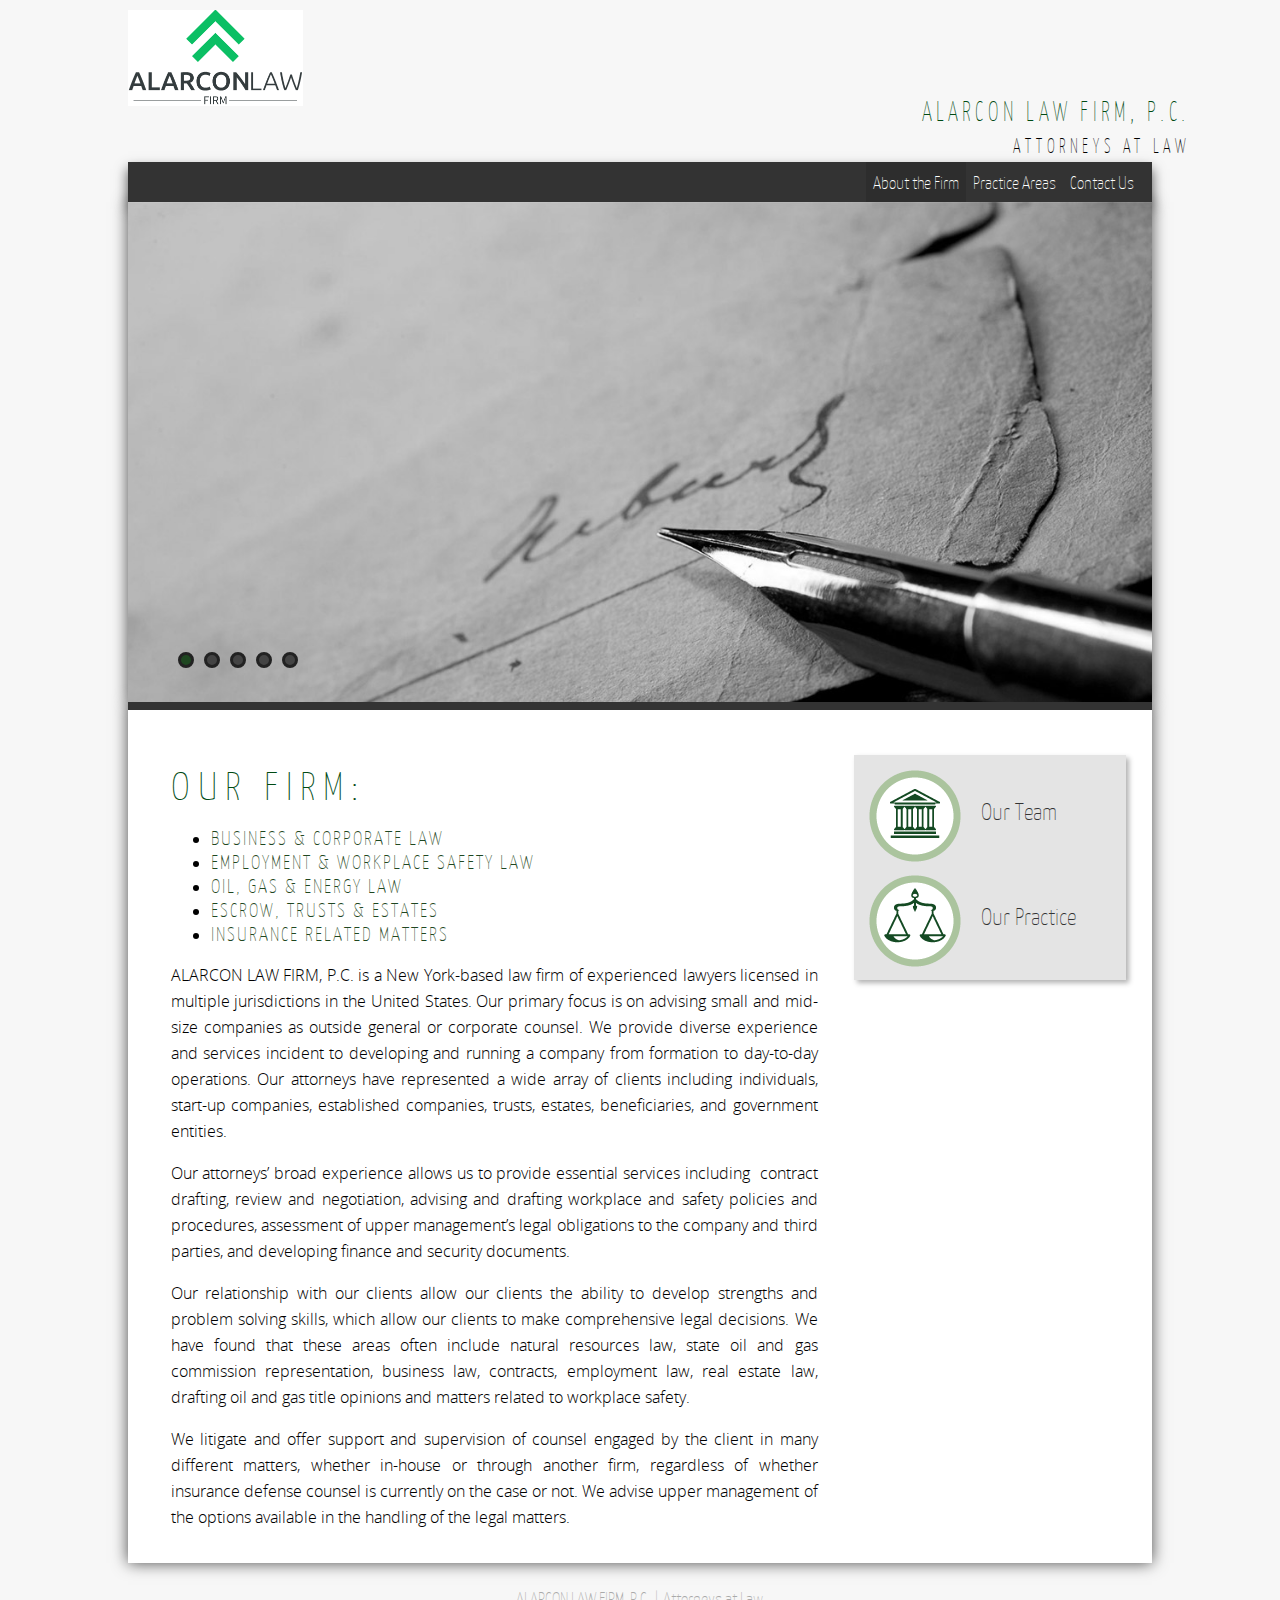
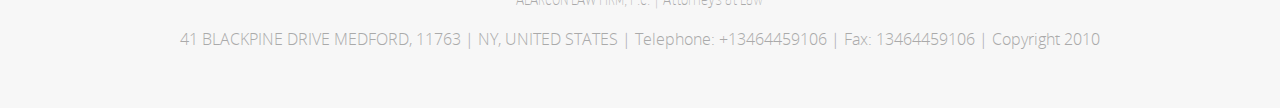
<file: index.html>
<!DOCTYPE html>
<html xmlns="http://www.w3.org/1999/xhtml" lang="en-US">

<!-- Mirrored from s-g-lawyers.com/ by HTTrack Website Copier/3.x [XR&CO'2014], Mon, 08 Mar 2021 20:00:19 GMT -->
<!-- Added by HTTrack --><meta http-equiv="content-type" content="text/html;charset=UTF-8" /><!-- /Added by HTTrack -->
<head>
<meta http-equiv="Content-Type" content="text/html; charset=UTF-8" />	
<title>ALARCON LAW FIRM, P.C.</title>
<meta name="viewport" content="width=device-width, initial-scale=1.0, maximum-scale=1.0, user-scalable=1">
<style type="text/css">
/*USER'S CUSTOM CSS---------------------------------------------------------*/
/*---------------------------------------------------------*/

body .fixed_site .header .center{width:100%!important;}
.single #content{ margin-top:10px;}
.header , .header2, .header3, .header4{ margin-top:30px;}
.widget_corner{ display:none;}
.page #content{ margin-top:20px;}
.edit_wrap{border-color: transparent;}
.comments_template{ margin-bottom:40px;}

#sidebar { border-left:1px solid rgba(0, 0, 0, 0.05);}
#sidebar .widget{ padding-bottom:0px!important}
.page-template-page-leftsidebar-php #sidebar{border-right:1px solid rgba(0, 0, 0, 0.05);border-left:none;}
.page-template-page-leftsidebar-php #sidebar .widget_wrap{ padding-left:0!important;;}
#sidebar .widget .widgettitle, #home_widgets .widget .widgettitle{text-align: right;padding-bottom: 30px;border-bottom: 1px solid; border-color:rgba(0, 0, 0, 0.05);}
#sidebar .widget{ background:none!important; padding-bottom:0;}
#sidebar .widget_wrap{width:88%!important; padding:0!important; padding-left:12%!important;}
#sidebar #searchform div{border:1px solid rgba(0, 0, 0, 0.05)}

.fixed_site{width: 80%;margin: 0 auto;}
body .fixed_site .center, body .fixed_site .midrow_wrap, body .fixed_site .header3 .top_head .center{ width:95%!important;}
.fixed_wrap{width: 100%;float: left;background: #fff;}
.fixed_site #footer{ margin-top:0;}
.footefixed{ margin-bottom:40px;}

.single_post{ background:none;}
.lay3 .hentry{ margin-bottom:15px;}
.lay4 .hentry, .lay5 .single_post{border-bottom:1px solid rgba(0, 0, 0, 0.07); background:none;}
.lay4 .hentry:last-child, .lay5 .single_post:last-child{border:none;}
.author_posts{ background:none;border-bottom: 1px solid rgba(0, 0, 0, 0.07);border-top: 1px solid rgba(0, 0, 0, 0.07);}
.lay5 .single_post{ margin-bottom:0;}
.more-link, .moretag{background: rgba(0, 0, 0, 0.07);}
.lay2 .hentry, .lay3 .hentry{background: rgba(0, 0, 0, 0.03);}
.author #content{ margin-top:0!important;}

#ast_nextprev{ margin-top:0;border-bottom: 1px solid rgba(0, 0, 0, 0.07);}
.share_this, #ast_related{border-bottom: 1px solid rgba(0, 0, 0, 0.07);border-top: 1px solid rgba(0, 0, 0, 0.07); background:none;}
.comments_template #comments, #comments_ping, #reply-title{border-bottom: 1px solid rgba(0, 0, 0, 0.07); padding-bottom:20px; border-top:none;}

.comment-body{border-bottom: 1px solid rgba(0, 0, 0, 0.07);}
.comment-form-comment textarea, .comm_wrap input{background: rgba(0, 0, 0, 0.03);border: 1px solid rgba(0, 0, 0, 0.07);-webkit-box-shadow: 0 0 5px rgba(0, 0, 0, 0.03) inset;-moz-box-shadow: 0 0 5px rgba(0, 0, 0, 0.03) inset;box-shadow: 0 0 5px rgba(0, 0, 0, 0.03) inset;}

.ast_pagenav .current{color: #fff;background: #1f4721;}
.ast_pagenav .pagi_border dt{ background:rgba(0, 0, 0, 0.1);}
.home_tabs{ background:none;}

#sidebar .widget .widgettitle{ margin-right:10%;}
#accordion img{ max-width:940px!important;}
body .fixed_site .header3 .center{width:100%!important;}

.comment-form-comment textarea, .comm_wrap input{border-top: 1px solid rgba(0, 0, 0, 0.1)!important;border-left: 1px solid rgba(0, 0, 0, 0.1)!important;border-right: 1px solid rgba(0, 0, 0, 0.1)!important;}
#sidebar .widget{ margin-top:20px;}

.edit_wrap{ border-color:transparent;}
.share_this{ background-color:transparent!important;}
.author_posts{ background:none!important;}
.ast_map{ margin-bottom:0!important;}

/*--------------SLIDER HEIGHT---------------*/
#zn_nivo, .slider-wrapper, .slide_wrap, .banner ul li, #accordion, .kwicks li, #accordion{height:500px!important;}
#accordion, .kwicks.horizontal li{min-height:500px!important;}

/*------------------------------------SITE TITLE------------------------------------------*/
.logo h1, .logo h2{font-size:50px!important;}
.logo h1 a, .logo h2 a, .ast_maintanace .logo h1 a{font-family:'Cinzel Decorative'!important;color:#ffffff; font-weight:!important;}

.nivo-caption h3, #accordion h3, .banner .sld_layout2 h3, .banner .sld_layout3 h3{font-family:'Cinzel Decorative'!important;}
.sld_layout2 h3, .sld_layout3 h3, .acc-sld_layout2 h3, .acc-sld_layout3 h3, .wrap-sld_layout2 h3, .wrap-sld_layout3 h3{font-size:40px!important; line-height:1.3em;}



/*------------------------------------ROUNDED CORNERS------------------------------------------*/
/*------------------------------------DROP SHADOW------------------------------------------*/
/*------------------------------------ELEMENTS COLORS------------------------------------------*/
/*SOCIAL SHARE BUTTONS COLOR*/
body .social_buttons div i, body .social_buttons div a{color:#CCCCCC!important;}

/*SECONDARY ELEMENT*/
.header4 #topmenu ul li:hover, .nivo-caption .sld_layout1 p, .banner .sld_layout1 p, .acc-sld_layout2 p, .header4 #topmenu .sub-menu, .acc-sld_layout1 p{ border-color:#1f4721!important;}
#topmenu ul li ul li a:hover, .nivo-caption .sld_layout1 h3 a, .nivo-controlNav a.active, .banner .sld_layout1 h3 a, .acc-sld_layout1 h3 a, .tab.active, .thn_post_wrap .more-link:hover, .moretag:hover, #submit, .page_tt, #searchsubmit, .contact_submit input, .pad_menutitle, .to_top:hover, .page-numbers:hover, .ast_pagenav .current, .progrssn, #simple-menu, .wpcf7-submit{background-color:#1f4721!important;}

.nivo-caption p a, .banner .sld_layout1 p a, .banner .sld_layout2 p a, .banner .wrap-sld_layout3 p a, .acord_text p a, .lay2 h2 a, .lay3 h2 a, .lay4 h2 a, .lay5 .postitle a, #ast_nextprev .ast-prev:hover .left_arro i, #ast_nextprev .ast-next:hover .right_arro i, .rel_content a, #reply-title small a, .logged-in-as a, .thn_post_wrap a:link, .thn_post_wrap a:visited, .single_metainfo a i:hover, .edit_wrap i:hover, .single_post .postitle, #sidebar .widget .widgettitle, #sidebar .widget .widgettitle a, #home_widgets .widget a:link, #home_widgets .widget a:visited, #home_widgets .widget .thn_wgt_tt, #sidebar .widget .thn_wgt_tt, #footer .widget .thn_wgt_tt, .widget_calendar td a, .astwt_iframe a, .ast_countdown li, .ast_biotxt a, .ast_bio .ast_biotxt h3, .search_term h2, .author_right h2, .author_right a, #contact_block .widgettitle, #contact_block a:link, #contact_block a:visited, .copytext a, .ast_maintanace .logo h1 a, #ast_nextprev .ast-prev:hover .left_arro i, #ast_nextprev .ast-next:hover .right_arro i, .single_metainfo a:hover, .post_meta a:hover, .social_buttons div a:hover i, .social_buttons div a:hover, .widgets p a, .tagcloud a, .text_block a:link, .text_block a:visited{color:#1f4721!important;}

.rel_content .rel_more:hover{border-color: transparent transparent #1f4721 transparent!important;}
.tab.active .tab_arrow{border-color: #1f4721 transparent transparent transparent!important;}

.mid_block_content a, .single_post_content a{ color:#1f4721!important;}

.midrow_block:hover .mid_block_content a, .midrow_block:hover h3{color:#FFFFFF!important;}
.midrow_block:hover .block_img{border-color:#FFFFFF!important;}


/*Post Icons Color*/
.rel_content .rel_more i, .single_metainfo i, .comm_meta_reply i{}

/*Leave a Reply Text Color*/
.comments_template #comments, #comments_ping, #reply-title, .related_h3{ color:#333333!important;}

/*Footer Social Color*/
.head_soc a{color:#CCCCCC!important;}

/*------------------------------------TEXT COLORS------------------------------------------*/
/*Body Text Color*/
body, .single_metainfo, .single_post .single_metainfo a, .post_meta a, .midrow_blocks a{color:#000000!important;}

/*Text Color on Secondary Element*/
#submit, #searchsubmit, .page_tt, body #topmenu ul li ul li a:hover, .tab a.active, #ast_nextprev .ast-prev:hover .left_arro, #ast_nextprev .ast-next:hover .right_arro, .page-numbers:hover, .more-link, .moretag, #simple-menu, #simple-menu i{color:#FFFFFF!important;}
.nivo-caption .sld_layout1 h3 a, .nivo-controlNav a.active, .banner .sld_layout1 h3 a, .acc-sld_layout1 h3 a, .tab.active, .thn_post_wrap .more-link:hover, .moretag:hover, #submit, .page_tt, #searchsubmit, .contact_submit input, .pad_menutitle, .to_top:hover, .page-numbers:hover, .ast_pagenav .current, .progrssn, #simple-menu{color:#FFFFFF!important;}

/*Woocommerce*/
.woocommerce div.product .product_title, .woocommerce-page div.product .product_title, .woocommerce #content div.product .product_title, .woocommerce-page #content div.product .product_title, .product_meta a, .woocommerce ul.products li.product h3, .woocommerce-page ul.products li.product h3{color:#1f4721!important;}

@media screen and (max-width: 1200px){
body .fixed_site{ width:95%!important; margin: 0 auto;}
}

/*Others*/
/*Welcome Text Background*/
.text_block{ background-color:#333333!important;}
/*Gallery*/
.gallery{ float:left; margin:20px auto!important; width:100%;}
body .gallery-item{text-align: center;width: 50px!important; height:45px;display: inline-block;margin: 10px 5px; float:none!important;}

</style><link rel="pingback" href="xmlrpc.php" />
	<link rel='dns-prefetch' href='http://s.w.org/' />
<link rel="alternate" type="application/rss+xml" title="ALARCON LAW FIRM, P.C. &raquo; Feed" href="feed/index.html" />
<link rel="alternate" type="application/rss+xml" title="ALARCON LAW FIRM, P.C. &raquo; Comments Feed" href="comments/feed/index.html" />
<link rel="alternate" type="application/rss+xml" title="ALARCON LAW FIRM, P.C. &raquo; OUR FIRM: Comments Feed" href="sample-page/feed/index.html" />
		<script type="text/javascript">
			window._wpemojiSettings = {"baseUrl":"https:\/\/s.w.org\/images\/core\/emoji\/13.0.1\/72x72\/","ext":".png","svgUrl":"https:\/\/s.w.org\/images\/core\/emoji\/13.0.1\/svg\/","svgExt":".svg","source":{"concatemoji":"https:\/\/s-g-lawyers.com\/wp-includes\/js\/wp-emoji-release.min.js?ver=5.6.2"}};
			!function(e,a,t){var n,r,o,i=a.createElement("canvas"),p=i.getContext&&i.getContext("2d");function s(e,t){var a=String.fromCharCode;p.clearRect(0,0,i.width,i.height),p.fillText(a.apply(this,e),0,0);e=i.toDataURL();return p.clearRect(0,0,i.width,i.height),p.fillText(a.apply(this,t),0,0),e===i.toDataURL()}function c(e){var t=a.createElement("script");t.src=e,t.defer=t.type="text/javascript",a.getElementsByTagName("head")[0].appendChild(t)}for(o=Array("flag","emoji"),t.supports={everything:!0,everythingExceptFlag:!0},r=0;r<o.length;r++)t.supports[o[r]]=function(e){if(!p||!p.fillText)return!1;switch(p.textBaseline="top",p.font="600 32px Arial",e){case"flag":return s([127987,65039,8205,9895,65039],[127987,65039,8203,9895,65039])?!1:!s([55356,56826,55356,56819],[55356,56826,8203,55356,56819])&&!s([55356,57332,56128,56423,56128,56418,56128,56421,56128,56430,56128,56423,56128,56447],[55356,57332,8203,56128,56423,8203,56128,56418,8203,56128,56421,8203,56128,56430,8203,56128,56423,8203,56128,56447]);case"emoji":return!s([55357,56424,8205,55356,57212],[55357,56424,8203,55356,57212])}return!1}(o[r]),t.supports.everything=t.supports.everything&&t.supports[o[r]],"flag"!==o[r]&&(t.supports.everythingExceptFlag=t.supports.everythingExceptFlag&&t.supports[o[r]]);t.supports.everythingExceptFlag=t.supports.everythingExceptFlag&&!t.supports.flag,t.DOMReady=!1,t.readyCallback=function(){t.DOMReady=!0},t.supports.everything||(n=function(){t.readyCallback()},a.addEventListener?(a.addEventListener("DOMContentLoaded",n,!1),e.addEventListener("load",n,!1)):(e.attachEvent("onload",n),a.attachEvent("onreadystatechange",function(){"complete"===a.readyState&&t.readyCallback()})),(n=t.source||{}).concatemoji?c(n.concatemoji):n.wpemoji&&n.twemoji&&(c(n.twemoji),c(n.wpemoji)))}(window,document,window._wpemojiSettings);
		</script>
		<style type="text/css">
img.wp-smiley,
img.emoji {
	display: inline !important;
	border: none !important;
	box-shadow: none !important;
	height: 1em !important;
	width: 1em !important;
	margin: 0 .07em !important;
	vertical-align: -0.1em !important;
	background: none !important;
	padding: 0 !important;
}
</style>
	<link rel='stylesheet' id='wp-block-library-css'  href='wp-includes/css/dist/block-library/style.min4c7e.css?ver=5.6.2' type='text/css' media='all' />
<link rel='stylesheet' id='cptch_stylesheet-css'  href='wp-content/plugins/captcha/css/style4c7e.css?ver=5.6.2' type='text/css' media='all' />
<link rel='stylesheet' id='cntctfrm_form_style-css'  href='wp-content/plugins/contact-form-plugin/css/form_style31a4.css?ver=4.1.5' type='text/css' media='all' />
<link rel='stylesheet' id='collapseomatic-css-css'  href='wp-content/plugins/jquery-collapse-o-matic/light_stylef24c.css?ver=1.6' type='text/css' media='all' />
<link rel='stylesheet' id='asteria-style-css'  href='wp-content/themes/sandg-asteria-child/style4c7e.css?ver=5.6.2' type='text/css' media='all' />
<link rel='stylesheet' id='fancybox-css'  href='wp-content/themes/asteria-lite/css/fancybox4c7e.css?ver=5.6.2' type='text/css' media='all' />
<link rel='stylesheet' id='customfont-css'  href='wp-content/themes/asteria-lite/fonts/yanone_kaffeesatz4c7e.css?ver=5.6.2' type='text/css' media='all' />
<link rel='stylesheet' id='customfont2-css'  href='wp-content/themes/asteria-lite/fonts/opensans-light4c7e.css?ver=5.6.2' type='text/css' media='all' />
<link rel='stylesheet' id='icons-css'  href='wp-content/themes/asteria-lite/fonts/font-awesome4c7e.css?ver=5.6.2' type='text/css' media='all' />
<script type='text/javascript' src='wp-includes/js/jquery/jquery.min9d52.js?ver=3.5.1' id='jquery-core-js'></script>
<script type='text/javascript' src='wp-includes/js/jquery/jquery-migrate.mind617.js?ver=3.3.2' id='jquery-migrate-js'></script>
<script type='text/javascript' src='wp-content/themes/asteria-lite/asteria4c7e.js?ver=5.6.2' id='asteria_js-js'></script>
<script type='text/javascript' src='wp-content/themes/asteria-lite/js/other4c7e.js?ver=5.6.2' id='asteria_otherjs-js'></script>
<script type='text/javascript' src='wp-content/themes/asteria-lite/js/gallery4c7e.js?ver=5.6.2' id='asteria_gallery-js'></script>
<script type='text/javascript' src='wp-content/themes/asteria-lite/js/fancybox4c7e.js?ver=5.6.2' id='asteria_fancybox-js'></script>
<script type='text/javascript' src='wp-content/themes/asteria-lite/js/jquery.nivo4c7e.js?ver=5.6.2' id='asteria_nivo-js'></script>
<link rel="https://api.w.org/" href="wp-json/index.html" /><link rel="alternate" type="application/json" href="wp-json/wp/v2/pages/2.json" /><link rel="EditURI" type="application/rsd+xml" title="RSD" href="xmlrpc0db0.php?rsd" />
<link rel="wlwmanifest" type="application/wlwmanifest+xml" href="wp-includes/wlwmanifest.xml" /> 
<meta name="generator" content="WordPress 5.6.2" />
<link rel="canonical" href="index.html" />
<link rel='shortlink' href='index.html' />
<link rel="alternate" type="application/json+oembed" href="wp-json/oembed/1.0/embed590b.json?url=https%3A%2F%2Fs-g-lawyers.com%2F" />
<link rel="alternate" type="text/xml+oembed" href="wp-json/oembed/1.0/embedae52?url=https%3A%2F%2Fs-g-lawyers.com%2F&amp;format=xml" />
<link rel="stylesheet" id="redux-google-fonts-css"  href="http://fonts.googleapis.com/css?family=Cinzel+Decorative&amp;subset=latin&amp;v=1554827780" type="text/css" media="all" />        <link rel="icon" 
      type="image/png" 
      href="wp-content/themes/sandg-asteria-child/favicon.png">
    <link runat="server" rel="icon" href="wp-content/themes/sandg-asteria-child/favicon.png" type="image/ico" />

</head>

<body class="home page-template-default page page-id-2">
<!--Header-->
<div class="fixed_site">
<!--Maintenance Mode Message-->

<!--Get Header Type-->

<!-- head4 code with slider code added --!>


	<!--LOGO START-->        
    <div class="logo">

			<a href="index.html"><img src="wp-content/themes/sandg-asteria-child/images/schroederandgriffithlogo.png" width="175" height="136" alt="ALARCON LAW FIRM, P.C.: Attorneys at Law"/></a>

    </div>
	<!--LOGO END--> 
    
<div class="name">
<h2>ALARCON LAW FIRM, P.C.<br>
<span style="color: #000; font-size:75%;">Attorneys at Law</span></h2>
</div>    

<div class="header4" style="height: 40px;">

    <div class="center">  
 
    
	<!--MENU START--> 
        <!--MOBILE MENU START-->
        <a id="simple-menu" href="#sidr"><i class="fa-align-justify"></i> Menu</a>
        <!--MOBILE MENU END--> 
    <div id="topmenu" style="min-height: 40px;"><div class="menu-header"><ul id="menu-main-nav" class="menu"><li id="menu-item-77" class="menu-item menu-item-type-post_type menu-item-object-page menu-item-home current-menu-item page_item page-item-2 current_page_item menu-item-77"><a href="index.html" aria-current="page">About the Firm</a></li>
<li id="menu-item-80" class="menu-item menu-item-type-post_type menu-item-object-page menu-item-80"><a href="practice-areas/index.html">Practice Areas</a></li>
<li id="menu-item-82" class="menu-item menu-item-type-post_type menu-item-object-page menu-item-82"><a href="contact-us-2/index.html">Contact Us</a></li>
</ul></div></div>
    <!--MENU END-->
    
    </div>
    
</div>



<div id="slidera">
			                        
<div class="slide_wrap">
<div class="slider-wrapper theme-default">
<div class="pbar_wrap"><div class="prog_wrap"><div class="progrssn" style="width:10%;"></div></div><div class="pbar" id='astbar'>0%</div></div>
<div id="zn_nivo" class="zn_nivo">
			            
									<img src="wp-content/uploads/2014/12/business-law-colorado.jpg" alt="Business & Corporate Law" title="#nv_186"/>						
				

			            
									<img src="wp-content/uploads/2014/12/employment-law-denver.jpg" alt="Employment & Workplace Safety Law" title="#nv_187"/>						
				

			            
									<img src="wp-content/uploads/2014/12/oil-gas-energy-law.jpg" alt="Oil, Gas & Energy Law" title="#nv_191"/>						
				

			            
									<img src="wp-content/uploads/2014/12/estate-law-colorado.jpg" alt="ESCROW, TRUSTS & Estates" title="#nv_188"/>						
				

			            
									<img src="wp-content/uploads/2014/12/insurance-law-denver.jpg" alt="Insurance Related Matters" title="#nv_189"/>						
				

			
	</div>	
  			    

					<div id="nv_186" class="nivo-html-caption sld_layout2">
                    <div class="nivoinner sld_layout2">
					<h3 class="entry-title"><a >Business & Corporate Law</a></h3>
							<p></p>
                     </div>
					</div>

          	    

					<div id="nv_187" class="nivo-html-caption sld_layout2">
                    <div class="nivoinner sld_layout2">
					<h3 class="entry-title"><a >Employment & Workplace Safety Law</a></h3>
							<p></p>
                     </div>
					</div>

          	    

					<div id="nv_191" class="nivo-html-caption sld_">
                    <div class="nivoinner sld_">
					<h3 class="entry-title"><a >Oil, Gas & Energy Law</a></h3>
							<p></p>
                     </div>
					</div>

          	    

					<div id="nv_188" class="nivo-html-caption sld_">
                    <div class="nivoinner sld_">
					<h3 class="entry-title"><a >ESCROW, TRUSTS & Estates</a></h3>
							<p></p>
                     </div>
					</div>

          	    

					<div id="nv_189" class="nivo-html-caption sld_">
                    <div class="nivoinner sld_">
					<h3 class="entry-title"><a >Insurance Related Matters</a></h3>
							<p></p>
                     </div>
					</div>

          			

	
</div>
</div>
		
            </div>

<!-- end header4 code --!>

</div>

<!--Content-->
<div class="fixed_site">
	<div class="fixed_wrap singlefx">


<div id="content">
	<div class="center">
		<div class="single_wrap">
			<div class="single_post">
                                   <div class="post-2 page type-page status-publish hentry" id="post-2">  
        

<!-- Home page Content -->
<div class="single_post_content">

<h1 class="postitle">OUR FIRM:</h1>

<div class="thn_post_wrap"><ul>
<li>
<h2><a title="Schroeder &amp; Griffith, LLP: Practice Areas" href="practice-areas/index.html">BUSINESS &amp; CORPORATE LAW</a></h2>
</li>
<li>
<h2><a title="Schroeder &amp; Griffith, LLP: Practice Areas" href="practice-areas/index.html">EMPLOYMENT &amp; WORKPLACE SAFETY LAW</a></h2>
</li>
<li>
<h2><a title="Schroeder &amp; Griffith, LLP: Practice Areas" href="practice-areas/index.html">OIL, GAS &amp; ENERGY LAW</a></h2>
</li>
<li>
<h2><a title="Schroeder &amp; Griffith, LLP: Practice Areas" href="practice-areas/index.html">ESCROW, TRUSTS &amp; ESTATES</a></h2>
</li>
<li>
<h2><span style="color: #000000;"><a style="color: #000000;" title="Schroeder &amp; Griffith, LLP: Practice Areas" href="practice-areas/index.html">INSURANCE RELATED MATTERS</a></span></h2>
</li>
</ul>
<p><span style="color: #000000;">ALARCON LAW FIRM, P.C. is a New York-based law firm of experienced lawyers licensed in multiple jurisdictions in the United States. Our primary focus is on advising small and mid-size companies as outside general or corporate counsel. We provide diverse experience and services incident to developing and running a company from formation to day-to-day operations. Our attorneys have represented a wide array of clients including individuals, start-up companies, established companies, trusts, estates, beneficiaries, and government entities.</span></p>
<p><span style="color: #000000;">Our attorneys’ broad experience allows us to provide essential services including  contract drafting, review and negotiation, advising and drafting workplace and safety policies and procedures, assessment of upper management’s legal obligations to the company and third parties, and developing finance and security documents.</span></p>
<p><span style="color: #000000;">Our relationship with our clients allow our clients the ability to develop strengths and problem solving skills, which allow our clients to make comprehensive legal decisions. We have found that these areas often include natural resources law, state oil and gas commission representation, business law, contracts, employment law, real estate law, drafting oil and gas title opinions and matters related to workplace safety.</span></p>
<p><span style="color: #000000;">We litigate and offer support and supervision of counsel engaged by the client in many different matters, whether in-house or through another firm, regardless of whether insurance defense counsel is currently on the case or not. We advise upper management of the options available in the handling of the legal matters.</span></p>
</div> <!-- end thn_post_wrap -->


</div> <!-- end single_post_content -->

</div> <!-- end post id div -->

 

</div> <!-- end single_post -->


</div> <!-- end single_wrap -->
   
    <!--PAGE END-->

<!--SIDEBAR START--> 
<div class="sidebar"> 


<div class="callout clear">
<h4><a title="Attorneys" href="attorneys/index.html"><img class="alignleft wp-image-88 size-full" src="wp-content/uploads/2014/06/LawBuilding.png" alt="LawBuilding" width="92" height="92" /></a> <a title="Attorneys" href="attorneys/index.html">Our Team</a></h4></div>

<div class="callout clear">
<h4><a title="Schroeder &amp; Griffith, LLP: Practice Areas" href="practice-areas/index.html"><img class="alignleft wp-image-89 size-full" src="wp-content/uploads/2014/06/LawScales.png" alt="LawScales" width="92" height="92" /></a><a title="Schroeder &amp; Griffith, LLP: Practice Areas" href="practice-areas/index.html">Our Practice</a></h4></div>



</div>
<!--SIDEBAR END-->


</div> <!-- end center -->

</div> <!-- end content -->

<!--To Top Button-->
<a class="to_top"><i class="fa-angle-up fa-2x"></i></a>
<!--To Top Button END-->

    </div> <!-- end fixed_wrap singlefx -->

<!--Footer Start-->
	<div class="fixed_wrap footefixed">

<div id="footer">
    <div class="center">
        <!--Footer Widgets START-->
        <div class="widgets"><ul></ul></div>
        <!--Footer Widgets END-->
    </div>
</div>
<!--Footer END-->

<!--Copyright Footer START-->
<div id="copyright">
    <div class="center">
        <!--Site Copyright Text START-->
        <div class="copytext">
		        <div class="copytext">
<h5 style="text-align: center;">ALARCON LAW FIRM, P.C. | Attorneys at Law</h5>
<p style="text-align: center;">41 BLACKPINE DRIVE MEDFORD, 11763  | NY, UNITED STATES | Telephone: +13464459106 | Fax: 13464459106 | Copyright 2010</p>

</div>                </div>
        <!--Site Copyright Text END-->
        
		<!--SOCIAL ICONS START-->
        <div class="head_soc">
                                                                          
           
        </div>
        <!--SOCIAL ICONS END-->
    </div>
<!--Copyright Footer End-->
</div>

<script type='text/javascript'>
var colomatduration = 'fast';
var colomatslideEffect = 'slideFade';
var colomatpauseInit = '';
var colomattouchstart = '';
</script><script type="text/javascript">
    jQuery(window).ready(function() {

		// nivoslider init
		jQuery('#zn_nivo').nivoSlider({
				effect: 'random',
				animSpeed:700,
				pauseTime:4000,
				startSlide:0,
				slices:10,
				directionNav:true,
				directionNavHide:true,
				controlNav:true,
				controlNavThumbs:false,
				keyboardNav:true,
				manualAdvance: false,
				pauseOnHover:true,
				captionOpacity:0.8,
				afterLoad: function(){
						if (jQuery(window).width() < 480) {
					jQuery(".nivo-caption").animate({"opacity": "1", "right":"0"}, {easing:"easeOutBack", duration: 500});
						}else{
					jQuery(".nivo-caption").animate({"opacity": "1", "right":"11%"}, {easing:"easeOutBack", duration: 500});	
					jQuery(".nivo-caption").has('.sld_layout3').addClass('sld3wrap');
							}
				},
				beforeChange: function(){
					jQuery(".nivo-caption").animate({right:"-500px"}, {easing:"easeInBack", duration: 500});
					//jQuery(".nivo-caption").delay(400).removeClass('sld3wrap');
					jQuery('.nivo-caption').animate({"opacity": "0"}, 100);
					jQuery('.nivo-caption').delay(500).queue(function(next){
						jQuery(this).removeClass("sld3wrap");next();});

				},
				afterChange: function(){
						if (jQuery(window).width() < 480) {
					jQuery(".nivo-caption").animate({"opacity": "1", "right":"0"}, {easing:"easeOutBack", duration: 500});
						}else{
					jQuery(".nivo-caption").animate({"opacity": "1", "right":"11%"}, {easing:"easeOutBack", duration: 500});	
					jQuery(".nivo-caption").has('.sld_layout3').addClass('sld3wrap');	
							}
				}
			});

	});
</script>

<script type="text/javascript">
//Sidebar List style type
jQuery('#sidebar .widgets .widget li').prepend('<i class="fa-angle-double-right"></i> ');

//Header4 Fix
jQuery(window).bind("load", function() {
var headheight = (jQuery(".logo").outerHeight());
var logowidth = (jQuery(".logo").outerWidth());
var menuwidth = (jQuery("#topmenu").outerWidth());
if (logowidth + menuwidth <1100 ){
//var headheight = (jQuery(".header4").outerHeight());

jQuery(".header4 #topmenu").css({"minHeight":headheight});
jQuery(".header4 #topmenu ul li ul, .header4 .head_soc").css({"top": headheight + 'px'});
jQuery(".header4 #topmenu ul li").css({"paddingTop": "0px", "paddingBottom": "0px","height":headheight - 3 + 'px', "line-height" :headheight - 3 + 'px'});
jQuery(".header4 #topmenu ul li ul li ul").css({"marginTop": '-' + headheight + 'px'});
}else{
	jQuery(".header4 #topmenu").addClass('bigmenu');
	}
});


//Hide Slider until its loaded
jQuery('#zn_nivo, .nivo-controlNav').css({"display":"none"});	
var galleryloadergif = "wp-content/themes/asteria-lite/images/newloader.gif";
//The Colors-------------------------------------------
	var primarytext = "#000000";
	var sechovertext = "#FFFFFF";	
	var menutext = "#FFFFFF";
	var footwidget ="#999999";
	var footwidgethover ="#ffffff";	
			
	var primarycolor = "#1f4721";
	var primardefault = "#ffffff";
	var sechover = "#1f4721";
	var socialbuttons ="#cccccc";

	//Midrow Blocks Equal Width
	if(jQuery('.midrow_block').length == 4){ jQuery('.midrow_blocks').addClass('fourblocks'); }
	if(jQuery('.midrow_block').length == 3){ jQuery('.midrow_blocks').addClass('threeblocks'); }
	if(jQuery('.midrow_block').length == 2){ jQuery('.midrow_blocks').addClass('twoblocks'); }
	if(jQuery('.midrow_block').length == 1){ jQuery('.midrow_blocks').addClass('oneblock'); }



//AJAX PAGINATION
jQuery(document).ready(function(){

jQuery('.ast_pagenav span').replaceWith(function() {
		var pathname = window.location.pathname;
    var url = (jQuery(this).text());
	 	 if (jQuery("span.page-numbers").prev().length === 0) {
    return '<a class="page-numbers current" href="https://s-g-lawyers.com/?paged=1" target="_blank">' + url + '</a>';
	 }else{
		    return '<a class="page-numbers current" href="https://s-g-lawyers.com/" target="_blank">' + url + '</a>'; 
	 }
});

jQuery('.ast_pagenav span.page-numbers').each(function () {
	var pathname = window.location.pathname;
	
    var href = jQuery(this).attr('href');
	    jQuery(this).attr('href', href + '?paged=1');
		
});

jQuery('.ast_pagenav a').each(function(){
        
	    this.href = this.href.replace('page/index.html', '?paged=');
	});
    jQuery('.ast_pagenav a').on('click', function(e)  {
	jQuery('.ast_pagenav a, span.page-numbers').removeClass('current'); // remove if already existant
    jQuery(this).addClass('current');


	e.preventDefault();

	
		
	
	//Layout 1 Ajax
			var link = jQuery(this).attr('href');
	jQuery('.lay1_wrap').html('<div class="ast_ajaxwrap"><div class="ast_ajax"></div></div>').load(link + '.lay1_wrap .hentry', function(){
		
	if (jQuery(window).width() < 360) {
		var divs = jQuery(".lay1 .hentry");
		for(var i = 0; i < divs.length; i+=1) {
		  divs.slice(i, i+1).wrapAll("<div class='ast_row'></div>");
		}		
			}else if (jQuery(window).width() < 480) {
		var divs = jQuery(".lay1 .hentry");
		for(var i = 0; i < divs.length; i+=2) {
		  divs.slice(i, i+2).wrapAll("<div class='ast_row'></div>");
		}
			}else{
		var divs = jQuery(".lay1 .hentry");
		for(var i = 0; i < divs.length; i+=3) {
		  divs.slice(i, i+3).wrapAll("<div class='ast_row'></div>");
		}
	}
			  
	if (jQuery(window).width() > 360) {			  
		jQuery('.lay1_wrap').fadeIn(500); 
		jQuery(".hentry").hide().each(function() {
		jQuery(this).fadeIn(500, "easeInSine");
		});
	}
	//Layout 1 Ajax END

	

	
	
	});

    });

});  // end ready function
</script> <script type='text/javascript' src='wp-content/plugins/jquery-collapse-o-matic/js/collapse10ef.js?ver=1.6.17' id='collapseomatic-js-js'></script>
<script type='text/javascript' src='wp-includes/js/comment-reply.min4c7e.js?ver=5.6.2' id='comment-reply-js'></script>
<script type='text/javascript' src='wp-includes/js/wp-embed.min4c7e.js?ver=5.6.2' id='wp-embed-js'></script>
</body>

<!-- Mirrored from s-g-lawyers.com/ by HTTrack Website Copier/3.x [XR&CO'2014], Mon, 08 Mar 2021 20:00:54 GMT -->
</html>
</file>
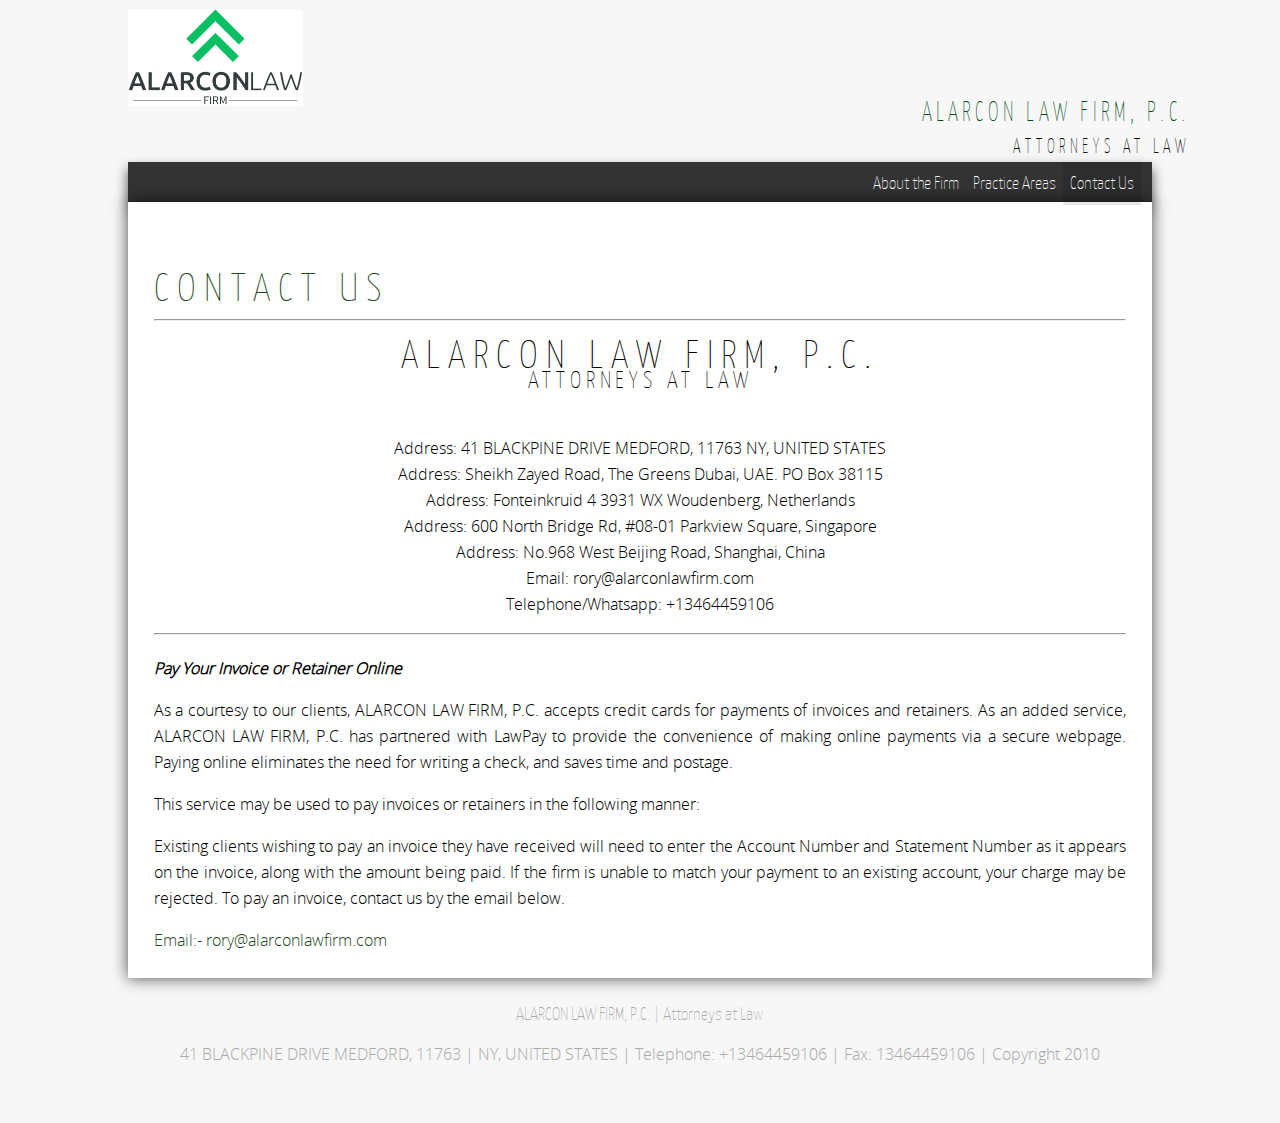
<file: contact-us-2/index.html>
<!DOCTYPE html>
<html xmlns="http://www.w3.org/1999/xhtml" lang="en-US">

<!-- Mirrored from s-g-lawyers.com/contact-us-2/ by HTTrack Website Copier/3.x [XR&CO'2014], Mon, 08 Mar 2021 20:01:29 GMT -->
<!-- Added by HTTrack --><meta http-equiv="content-type" content="text/html;charset=UTF-8" /><!-- /Added by HTTrack -->
<head>
<meta http-equiv="Content-Type" content="text/html; charset=UTF-8" />	
<title>Contact Us | ALARCON LAW FIRM, P.C.</title>
<meta name="viewport" content="width=device-width, initial-scale=1.0, maximum-scale=1.0, user-scalable=1">
<style type="text/css">
/*USER'S CUSTOM CSS---------------------------------------------------------*/
/*---------------------------------------------------------*/

body .fixed_site .header .center{width:100%!important;}
.single #content{ margin-top:10px;}
.header , .header2, .header3, .header4{ margin-top:30px;}
.widget_corner{ display:none;}
.page #content{ margin-top:20px;}
.edit_wrap{border-color: transparent;}
.comments_template{ margin-bottom:40px;}

#sidebar { border-left:1px solid rgba(0, 0, 0, 0.05);}
#sidebar .widget{ padding-bottom:0px!important}
.page-template-page-leftsidebar-php #sidebar{border-right:1px solid rgba(0, 0, 0, 0.05);border-left:none;}
.page-template-page-leftsidebar-php #sidebar .widget_wrap{ padding-left:0!important;;}
#sidebar .widget .widgettitle, #home_widgets .widget .widgettitle{text-align: right;padding-bottom: 30px;border-bottom: 1px solid; border-color:rgba(0, 0, 0, 0.05);}
#sidebar .widget{ background:none!important; padding-bottom:0;}
#sidebar .widget_wrap{width:88%!important; padding:0!important; padding-left:12%!important;}
#sidebar #searchform div{border:1px solid rgba(0, 0, 0, 0.05)}

.fixed_site{width: 80%;margin: 0 auto;}
body .fixed_site .center, body .fixed_site .midrow_wrap, body .fixed_site .header3 .top_head .center{ width:95%!important;}
.fixed_wrap{width: 100%;float: left;background: #fff;}
.fixed_site #footer{ margin-top:0;}
.footefixed{ margin-bottom:40px;}

.single_post{ background:none;}
.lay3 .hentry{ margin-bottom:15px;}
.lay4 .hentry, .lay5 .single_post{border-bottom:1px solid rgba(0, 0, 0, 0.07); background:none;}
.lay4 .hentry:last-child, .lay5 .single_post:last-child{border:none;}
.author_posts{ background:none;border-bottom: 1px solid rgba(0, 0, 0, 0.07);border-top: 1px solid rgba(0, 0, 0, 0.07);}
.lay5 .single_post{ margin-bottom:0;}
.more-link, .moretag{background: rgba(0, 0, 0, 0.07);}
.lay2 .hentry, .lay3 .hentry{background: rgba(0, 0, 0, 0.03);}
.author #content{ margin-top:0!important;}

#ast_nextprev{ margin-top:0;border-bottom: 1px solid rgba(0, 0, 0, 0.07);}
.share_this, #ast_related{border-bottom: 1px solid rgba(0, 0, 0, 0.07);border-top: 1px solid rgba(0, 0, 0, 0.07); background:none;}
.comments_template #comments, #comments_ping, #reply-title{border-bottom: 1px solid rgba(0, 0, 0, 0.07); padding-bottom:20px; border-top:none;}

.comment-body{border-bottom: 1px solid rgba(0, 0, 0, 0.07);}
.comment-form-comment textarea, .comm_wrap input{background: rgba(0, 0, 0, 0.03);border: 1px solid rgba(0, 0, 0, 0.07);-webkit-box-shadow: 0 0 5px rgba(0, 0, 0, 0.03) inset;-moz-box-shadow: 0 0 5px rgba(0, 0, 0, 0.03) inset;box-shadow: 0 0 5px rgba(0, 0, 0, 0.03) inset;}

.ast_pagenav .current{color: #fff;background: #1f4721;}
.ast_pagenav .pagi_border dt{ background:rgba(0, 0, 0, 0.1);}
.home_tabs{ background:none;}

#sidebar .widget .widgettitle{ margin-right:10%;}
#accordion img{ max-width:940px!important;}
body .fixed_site .header3 .center{width:100%!important;}

.comment-form-comment textarea, .comm_wrap input{border-top: 1px solid rgba(0, 0, 0, 0.1)!important;border-left: 1px solid rgba(0, 0, 0, 0.1)!important;border-right: 1px solid rgba(0, 0, 0, 0.1)!important;}
#sidebar .widget{ margin-top:20px;}

.edit_wrap{ border-color:transparent;}
.share_this{ background-color:transparent!important;}
.author_posts{ background:none!important;}
.ast_map{ margin-bottom:0!important;}

/*--------------SLIDER HEIGHT---------------*/
#zn_nivo, .slider-wrapper, .slide_wrap, .banner ul li, #accordion, .kwicks li, #accordion{height:500px!important;}
#accordion, .kwicks.horizontal li{min-height:500px!important;}

/*------------------------------------SITE TITLE------------------------------------------*/
.logo h1, .logo h2{font-size:50px!important;}
.logo h1 a, .logo h2 a, .ast_maintanace .logo h1 a{font-family:'Cinzel Decorative'!important;color:#ffffff; font-weight:!important;}

.nivo-caption h3, #accordion h3, .banner .sld_layout2 h3, .banner .sld_layout3 h3{font-family:'Cinzel Decorative'!important;}
.sld_layout2 h3, .sld_layout3 h3, .acc-sld_layout2 h3, .acc-sld_layout3 h3, .wrap-sld_layout2 h3, .wrap-sld_layout3 h3{font-size:40px!important; line-height:1.3em;}



/*------------------------------------ROUNDED CORNERS------------------------------------------*/
/*------------------------------------DROP SHADOW------------------------------------------*/
/*------------------------------------ELEMENTS COLORS------------------------------------------*/
/*SOCIAL SHARE BUTTONS COLOR*/
body .social_buttons div i, body .social_buttons div a{color:#CCCCCC!important;}

/*SECONDARY ELEMENT*/
.header4 #topmenu ul li:hover, .nivo-caption .sld_layout1 p, .banner .sld_layout1 p, .acc-sld_layout2 p, .header4 #topmenu .sub-menu, .acc-sld_layout1 p{ border-color:#1f4721!important;}
#topmenu ul li ul li a:hover, .nivo-caption .sld_layout1 h3 a, .nivo-controlNav a.active, .banner .sld_layout1 h3 a, .acc-sld_layout1 h3 a, .tab.active, .thn_post_wrap .more-link:hover, .moretag:hover, #submit, .page_tt, #searchsubmit, .contact_submit input, .pad_menutitle, .to_top:hover, .page-numbers:hover, .ast_pagenav .current, .progrssn, #simple-menu, .wpcf7-submit{background-color:#1f4721!important;}

.nivo-caption p a, .banner .sld_layout1 p a, .banner .sld_layout2 p a, .banner .wrap-sld_layout3 p a, .acord_text p a, .lay2 h2 a, .lay3 h2 a, .lay4 h2 a, .lay5 .postitle a, #ast_nextprev .ast-prev:hover .left_arro i, #ast_nextprev .ast-next:hover .right_arro i, .rel_content a, #reply-title small a, .logged-in-as a, .thn_post_wrap a:link, .thn_post_wrap a:visited, .single_metainfo a i:hover, .edit_wrap i:hover, .single_post .postitle, #sidebar .widget .widgettitle, #sidebar .widget .widgettitle a, #home_widgets .widget a:link, #home_widgets .widget a:visited, #home_widgets .widget .thn_wgt_tt, #sidebar .widget .thn_wgt_tt, #footer .widget .thn_wgt_tt, .widget_calendar td a, .astwt_iframe a, .ast_countdown li, .ast_biotxt a, .ast_bio .ast_biotxt h3, .search_term h2, .author_right h2, .author_right a, #contact_block .widgettitle, #contact_block a:link, #contact_block a:visited, .copytext a, .ast_maintanace .logo h1 a, #ast_nextprev .ast-prev:hover .left_arro i, #ast_nextprev .ast-next:hover .right_arro i, .single_metainfo a:hover, .post_meta a:hover, .social_buttons div a:hover i, .social_buttons div a:hover, .widgets p a, .tagcloud a, .text_block a:link, .text_block a:visited{color:#1f4721!important;}

.rel_content .rel_more:hover{border-color: transparent transparent #1f4721 transparent!important;}
.tab.active .tab_arrow{border-color: #1f4721 transparent transparent transparent!important;}

.mid_block_content a, .single_post_content a{ color:#1f4721!important;}

.midrow_block:hover .mid_block_content a, .midrow_block:hover h3{color:#FFFFFF!important;}
.midrow_block:hover .block_img{border-color:#FFFFFF!important;}


/*Post Icons Color*/
.rel_content .rel_more i, .single_metainfo i, .comm_meta_reply i{}

/*Leave a Reply Text Color*/
.comments_template #comments, #comments_ping, #reply-title, .related_h3{ color:#333333!important;}

/*Footer Social Color*/
.head_soc a{color:#CCCCCC!important;}

/*------------------------------------TEXT COLORS------------------------------------------*/
/*Body Text Color*/
body, .single_metainfo, .single_post .single_metainfo a, .post_meta a, .midrow_blocks a{color:#000000!important;}

/*Text Color on Secondary Element*/
#submit, #searchsubmit, .page_tt, body #topmenu ul li ul li a:hover, .tab a.active, #ast_nextprev .ast-prev:hover .left_arro, #ast_nextprev .ast-next:hover .right_arro, .page-numbers:hover, .more-link, .moretag, #simple-menu, #simple-menu i{color:#FFFFFF!important;}
.nivo-caption .sld_layout1 h3 a, .nivo-controlNav a.active, .banner .sld_layout1 h3 a, .acc-sld_layout1 h3 a, .tab.active, .thn_post_wrap .more-link:hover, .moretag:hover, #submit, .page_tt, #searchsubmit, .contact_submit input, .pad_menutitle, .to_top:hover, .page-numbers:hover, .ast_pagenav .current, .progrssn, #simple-menu{color:#FFFFFF!important;}

/*Woocommerce*/
.woocommerce div.product .product_title, .woocommerce-page div.product .product_title, .woocommerce #content div.product .product_title, .woocommerce-page #content div.product .product_title, .product_meta a, .woocommerce ul.products li.product h3, .woocommerce-page ul.products li.product h3{color:#1f4721!important;}

@media screen and (max-width: 1200px){
body .fixed_site{ width:95%!important; margin: 0 auto;}
}

/*Others*/
/*Welcome Text Background*/
.text_block{ background-color:#333333!important;}
/*Gallery*/
.gallery{ float:left; margin:20px auto!important; width:100%;}
body .gallery-item{text-align: center;width: 50px!important; height:45px;display: inline-block;margin: 10px 5px; float:none!important;}

</style><link rel="pingback" href="../xmlrpc.php" />
	<link rel='dns-prefetch' href='http://s.w.org/' />
<link rel="alternate" type="application/rss+xml" title="ALARCON LAW FIRM, P.C. &raquo; Feed" href="../feed/index.html" />
<link rel="alternate" type="application/rss+xml" title="ALARCON LAW FIRM, P.C. &raquo; Comments Feed" href="../comments/feed/index.html" />
<link rel="alternate" type="application/rss+xml" title="ALARCON LAW FIRM, P.C. &raquo; Contact Us Comments Feed" href="feed/index.html" />
		<script type="text/javascript">
			window._wpemojiSettings = {"baseUrl":"https:\/\/s.w.org\/images\/core\/emoji\/13.0.1\/72x72\/","ext":".png","svgUrl":"https:\/\/s.w.org\/images\/core\/emoji\/13.0.1\/svg\/","svgExt":".svg","source":{"concatemoji":"https:\/\/s-g-lawyers.com\/wp-includes\/js\/wp-emoji-release.min.js?ver=5.6.2"}};
			!function(e,a,t){var n,r,o,i=a.createElement("canvas"),p=i.getContext&&i.getContext("2d");function s(e,t){var a=String.fromCharCode;p.clearRect(0,0,i.width,i.height),p.fillText(a.apply(this,e),0,0);e=i.toDataURL();return p.clearRect(0,0,i.width,i.height),p.fillText(a.apply(this,t),0,0),e===i.toDataURL()}function c(e){var t=a.createElement("script");t.src=e,t.defer=t.type="text/javascript",a.getElementsByTagName("head")[0].appendChild(t)}for(o=Array("flag","emoji"),t.supports={everything:!0,everythingExceptFlag:!0},r=0;r<o.length;r++)t.supports[o[r]]=function(e){if(!p||!p.fillText)return!1;switch(p.textBaseline="top",p.font="600 32px Arial",e){case"flag":return s([127987,65039,8205,9895,65039],[127987,65039,8203,9895,65039])?!1:!s([55356,56826,55356,56819],[55356,56826,8203,55356,56819])&&!s([55356,57332,56128,56423,56128,56418,56128,56421,56128,56430,56128,56423,56128,56447],[55356,57332,8203,56128,56423,8203,56128,56418,8203,56128,56421,8203,56128,56430,8203,56128,56423,8203,56128,56447]);case"emoji":return!s([55357,56424,8205,55356,57212],[55357,56424,8203,55356,57212])}return!1}(o[r]),t.supports.everything=t.supports.everything&&t.supports[o[r]],"flag"!==o[r]&&(t.supports.everythingExceptFlag=t.supports.everythingExceptFlag&&t.supports[o[r]]);t.supports.everythingExceptFlag=t.supports.everythingExceptFlag&&!t.supports.flag,t.DOMReady=!1,t.readyCallback=function(){t.DOMReady=!0},t.supports.everything||(n=function(){t.readyCallback()},a.addEventListener?(a.addEventListener("DOMContentLoaded",n,!1),e.addEventListener("load",n,!1)):(e.attachEvent("onload",n),a.attachEvent("onreadystatechange",function(){"complete"===a.readyState&&t.readyCallback()})),(n=t.source||{}).concatemoji?c(n.concatemoji):n.wpemoji&&n.twemoji&&(c(n.twemoji),c(n.wpemoji)))}(window,document,window._wpemojiSettings);
		</script>
		<style type="text/css">
img.wp-smiley,
img.emoji {
	display: inline !important;
	border: none !important;
	box-shadow: none !important;
	height: 1em !important;
	width: 1em !important;
	margin: 0 .07em !important;
	vertical-align: -0.1em !important;
	background: none !important;
	padding: 0 !important;
}
</style>
	<link rel='stylesheet' id='wp-block-library-css'  href='../wp-includes/css/dist/block-library/style.min4c7e.css?ver=5.6.2' type='text/css' media='all' />
<link rel='stylesheet' id='cptch_stylesheet-css'  href='../wp-content/plugins/captcha/css/style4c7e.css?ver=5.6.2' type='text/css' media='all' />
<link rel='stylesheet' id='cntctfrm_form_style-css'  href='../wp-content/plugins/contact-form-plugin/css/form_style31a4.css?ver=4.1.5' type='text/css' media='all' />
<link rel='stylesheet' id='collapseomatic-css-css'  href='../wp-content/plugins/jquery-collapse-o-matic/light_stylef24c.css?ver=1.6' type='text/css' media='all' />
<link rel='stylesheet' id='asteria-style-css'  href='../wp-content/themes/sandg-asteria-child/style4c7e.css?ver=5.6.2' type='text/css' media='all' />
<link rel='stylesheet' id='fancybox-css'  href='../wp-content/themes/asteria-lite/css/fancybox4c7e.css?ver=5.6.2' type='text/css' media='all' />
<link rel='stylesheet' id='customfont-css'  href='../wp-content/themes/asteria-lite/fonts/yanone_kaffeesatz4c7e.css?ver=5.6.2' type='text/css' media='all' />
<link rel='stylesheet' id='customfont2-css'  href='../wp-content/themes/asteria-lite/fonts/opensans-light4c7e.css?ver=5.6.2' type='text/css' media='all' />
<link rel='stylesheet' id='icons-css'  href='../wp-content/themes/asteria-lite/fonts/font-awesome4c7e.css?ver=5.6.2' type='text/css' media='all' />
<script type='text/javascript' src='../wp-includes/js/jquery/jquery.min9d52.js?ver=3.5.1' id='jquery-core-js'></script>
<script type='text/javascript' src='../wp-includes/js/jquery/jquery-migrate.mind617.js?ver=3.3.2' id='jquery-migrate-js'></script>
<script type='text/javascript' src='../wp-content/themes/asteria-lite/asteria4c7e.js?ver=5.6.2' id='asteria_js-js'></script>
<script type='text/javascript' src='../wp-content/themes/asteria-lite/js/other4c7e.js?ver=5.6.2' id='asteria_otherjs-js'></script>
<script type='text/javascript' src='../wp-content/themes/asteria-lite/js/gallery4c7e.js?ver=5.6.2' id='asteria_gallery-js'></script>
<script type='text/javascript' src='../wp-content/themes/asteria-lite/js/fancybox4c7e.js?ver=5.6.2' id='asteria_fancybox-js'></script>
<script type='text/javascript' src='../wp-content/themes/asteria-lite/js/jquery.nivo4c7e.js?ver=5.6.2' id='asteria_nivo-js'></script>
<link rel="https://api.w.org/" href="../wp-json/index.html" /><link rel="alternate" type="application/json" href="../wp-json/wp/v2/pages/37.json" /><link rel="EditURI" type="application/rsd+xml" title="RSD" href="../xmlrpc0db0.php?rsd" />
<link rel="wlwmanifest" type="application/wlwmanifest+xml" href="../wp-includes/wlwmanifest.xml" /> 
<meta name="generator" content="WordPress 5.6.2" />
<link rel="canonical" href="index.html" />
<link rel='shortlink' href='../index4837.html?p=37' />
<link rel="alternate" type="application/json+oembed" href="../wp-json/oembed/1.0/embed0911.json?url=https%3A%2F%2Fs-g-lawyers.com%2Fcontact-us-2%2F" />
<link rel="alternate" type="text/xml+oembed" href="../wp-json/oembed/1.0/embede952?url=https%3A%2F%2Fs-g-lawyers.com%2Fcontact-us-2%2F&amp;format=xml" />
<link rel="stylesheet" id="redux-google-fonts-css"  href="http://fonts.googleapis.com/css?family=Cinzel+Decorative&amp;subset=latin&amp;v=1554827780" type="text/css" media="all" />    <link rel="icon" 
      type="image/png" 
      href="../wp-content/themes/sandg-asteria-child/favicon.png">

    <link runat="server" rel="icon" href="../wp-content/themes/sandg-asteria-child/favicon.png" type="image/ico" />

</head>

<body class="page-template-default page page-id-37">
<!--Header-->
<div class="fixed_site">
<!--Maintenance Mode Message-->

<!--Get Header Type-->

	<!--LOGO START-->        
    <div class="logo">

			<a href="../index.html"><img src="../wp-content/themes/sandg-asteria-child/images/schroederandgriffithlogo.png" width="175" height="136" alt="ALARCON LAW FIRM, P.C.: Attorneys at Law"/></a>

    </div>
	<!--LOGO END--> 
    
<div class="name">
<h2>ALARCON LAW FIRM, P.C.<br>
<span style="color: #000; font-size:75%;">Attorneys at Law</span></h2>
</div>    

<div class="header4" style="height: 40px;">

    <div class="center">  
 
    
	<!--MENU START--> 
        <!--MOBILE MENU START-->
        <a id="simple-menu" href="#sidr"><i class="fa-align-justify"></i> Menu</a>
        <!--MOBILE MENU END--> 
    <div id="topmenu" style="min-height: 40px;"><div class="menu-header"><ul id="menu-main-nav" class="menu"><li id="menu-item-77" class="menu-item menu-item-type-post_type menu-item-object-page menu-item-home menu-item-77"><a href="../index.html">About the Firm</a></li>
<li id="menu-item-80" class="menu-item menu-item-type-post_type menu-item-object-page menu-item-80"><a href="../practice-areas/index.html">Practice Areas</a></li>
<li id="menu-item-82" class="menu-item menu-item-type-post_type menu-item-object-page current-menu-item page_item page-item-37 current_page_item menu-item-82"><a href="index.html" aria-current="page">Contact Us</a></li>
</ul></div></div>
    <!--MENU END-->
    
    </div>
    
</div>
</div>

<!--Content-->
<div class="fixed_site">
	<div class="fixed_wrap singlefx">


<div id="content">
	<div class="center">
    








</div>
<!--SIDEBAR END-->
    
    
		<div class="single_wrap">
			<div class="single_post">
                                   <div class="post-37 page type-page status-publish hentry" id="post-37">  
        

<!-- Home page Content -->
<div class="single_post_content">
                	<h1 class="postitle">Contact Us</h1>
                
                    <div class="thn_post_wrap"><hr />
<h1 style="text-align: center;"></h1>
<h1 style="text-align: center;">ALARCON LAW FIRM, P.C.</h1>
<h3 style="text-align: center;">Attorneys at Law</h3>
<p style="text-align: center;"> <br />
Address: 41 BLACKPINE DRIVE MEDFORD, 11763 NY, UNITED STATES<br />
Address: Sheikh Zayed Road, The Greens Dubai, UAE. PO Box 38115<br />
Address: Fonteinkruid 4 3931 WX Woudenberg, Netherlands<br />
Address: 600 North Bridge Rd, #08-01 Parkview Square, Singapore<br />
Address: No.968 West Beijing Road, Shanghai, China<br />

Email: rory@alarconlawfirm.com<br />
Telephone/Whatsapp: +13464459106</p>
<hr />
<p><strong><em>Pay Your Invoice or Retainer Online</em></strong></p>
<p>As a courtesy to our clients, ALARCON LAW FIRM, P.C. accepts credit cards for payments of invoices and retainers. As an added service, ALARCON LAW FIRM, P.C. has partnered with LawPay to provide the convenience of making online payments via a secure webpage. Paying online eliminates the need for writing a check, and saves time and postage.</p>
<p>This service may be used to pay invoices or retainers in the following manner:</p>
<p>Existing clients wishing to pay an invoice they have received will need to enter the Account Number and Statement Number as it appears on the invoice, along with the amount being paid. If the firm is unable to match your payment to an existing account, your charge may be rejected. To pay an invoice, contact us by the email below.</p>
<div><a href="mailto:rory@alarconlawfirm.com">Email:- rory@alarconlawfirm.com</a>

 </div> 

                </div>
                        </div>
             
                </div>
    </div>
   


</div>
</div>
<!--To Top Button-->
<a class="to_top"><i class="fa-angle-up fa-2x"></i></a>
<!--To Top Button END-->

    </div> <!-- end fixed_wrap singlefx -->

<!--Footer Start-->
	<div class="fixed_wrap footefixed">

<div id="footer">
    <div class="center">
        <!--Footer Widgets START-->
        <div class="widgets"><ul></ul></div>
        <!--Footer Widgets END-->
    </div>
</div>
<!--Footer END-->

<!--Copyright Footer START-->
<div id="copyright">
    <div class="center">
        <!--Site Copyright Text START-->
        <div class="copytext">
		        <div class="copytext">
<h5 style="text-align: center;">ALARCON LAW FIRM, P.C. | Attorneys at Law</h5>
<p style="text-align: center;">41 BLACKPINE DRIVE MEDFORD, 11763  | NY, UNITED STATES | Telephone: +13464459106 | Fax: 13464459106 | Copyright 2010</p>

</div>                </div>
        <!--Site Copyright Text END-->
        
		<!--SOCIAL ICONS START-->
        <div class="head_soc">
                                                                          
           
        </div>
        <!--SOCIAL ICONS END-->
    </div>
<!--Copyright Footer End-->
</div>

<script type='text/javascript'>
var colomatduration = 'fast';
var colomatslideEffect = 'slideFade';
var colomatpauseInit = '';
var colomattouchstart = '';
</script><script type="text/javascript">
    jQuery(window).ready(function() {

		// nivoslider init
		jQuery('#zn_nivo').nivoSlider({
				effect: 'random',
				animSpeed:700,
				pauseTime:4000,
				startSlide:0,
				slices:10,
				directionNav:true,
				directionNavHide:true,
				controlNav:true,
				controlNavThumbs:false,
				keyboardNav:true,
				manualAdvance: false,
				pauseOnHover:true,
				captionOpacity:0.8,
				afterLoad: function(){
						if (jQuery(window).width() < 480) {
					jQuery(".nivo-caption").animate({"opacity": "1", "right":"0"}, {easing:"easeOutBack", duration: 500});
						}else{
					jQuery(".nivo-caption").animate({"opacity": "1", "right":"11%"}, {easing:"easeOutBack", duration: 500});	
					jQuery(".nivo-caption").has('.sld_layout3').addClass('sld3wrap');
							}
				},
				beforeChange: function(){
					jQuery(".nivo-caption").animate({right:"-500px"}, {easing:"easeInBack", duration: 500});
					//jQuery(".nivo-caption").delay(400).removeClass('sld3wrap');
					jQuery('.nivo-caption').animate({"opacity": "0"}, 100);
					jQuery('.nivo-caption').delay(500).queue(function(next){
						jQuery(this).removeClass("sld3wrap");next();});

				},
				afterChange: function(){
						if (jQuery(window).width() < 480) {
					jQuery(".nivo-caption").animate({"opacity": "1", "right":"0"}, {easing:"easeOutBack", duration: 500});
						}else{
					jQuery(".nivo-caption").animate({"opacity": "1", "right":"11%"}, {easing:"easeOutBack", duration: 500});	
					jQuery(".nivo-caption").has('.sld_layout3').addClass('sld3wrap');	
							}
				}
			});

	});
</script>

<script type="text/javascript">
//Sidebar List style type
jQuery('#sidebar .widgets .widget li').prepend('<i class="fa-angle-double-right"></i> ');

//Header4 Fix
jQuery(window).bind("load", function() {
var headheight = (jQuery(".logo").outerHeight());
var logowidth = (jQuery(".logo").outerWidth());
var menuwidth = (jQuery("#topmenu").outerWidth());
if (logowidth + menuwidth <1100 ){
//var headheight = (jQuery(".header4").outerHeight());

jQuery(".header4 #topmenu").css({"minHeight":headheight});
jQuery(".header4 #topmenu ul li ul, .header4 .head_soc").css({"top": headheight + 'px'});
jQuery(".header4 #topmenu ul li").css({"paddingTop": "0px", "paddingBottom": "0px","height":headheight - 3 + 'px', "line-height" :headheight - 3 + 'px'});
jQuery(".header4 #topmenu ul li ul li ul").css({"marginTop": '-' + headheight + 'px'});
}else{
	jQuery(".header4 #topmenu").addClass('bigmenu');
	}
});


//Hide Slider until its loaded
jQuery('#zn_nivo, .nivo-controlNav').css({"display":"none"});	
var galleryloadergif = "../wp-content/themes/asteria-lite/images/newloader.gif";
//The Colors-------------------------------------------
	var primarytext = "#000000";
	var sechovertext = "#FFFFFF";	
	var menutext = "#FFFFFF";
	var footwidget ="#999999";
	var footwidgethover ="#ffffff";	
			
	var primarycolor = "#1f4721";
	var primardefault = "#ffffff";
	var sechover = "#1f4721";
	var socialbuttons ="#cccccc";

	//Midrow Blocks Equal Width
	if(jQuery('.midrow_block').length == 4){ jQuery('.midrow_blocks').addClass('fourblocks'); }
	if(jQuery('.midrow_block').length == 3){ jQuery('.midrow_blocks').addClass('threeblocks'); }
	if(jQuery('.midrow_block').length == 2){ jQuery('.midrow_blocks').addClass('twoblocks'); }
	if(jQuery('.midrow_block').length == 1){ jQuery('.midrow_blocks').addClass('oneblock'); }



//AJAX PAGINATION
jQuery(document).ready(function(){

jQuery('.ast_pagenav span').replaceWith(function() {
		var pathname = window.location.pathname;
    var url = (jQuery(this).text());
	 	 if (jQuery("span.page-numbers").prev().length === 0) {
    return '<a class="page-numbers current" href="https://s-g-lawyers.com/?pagename=contact-us-2?paged=1" target="_blank">' + url + '</a>';
	 }else{
		    return '<a class="page-numbers current" href="https://s-g-lawyers.com/?pagename=contact-us-2" target="_blank">' + url + '</a>'; 
	 }
});

jQuery('.ast_pagenav span.page-numbers').each(function () {
	var pathname = window.location.pathname;
	
    var href = jQuery(this).attr('href');
	    jQuery(this).attr('href', href + '?paged=1');
		
});

jQuery('.ast_pagenav a').each(function(){
        
	    this.href = this.href.replace('../page/index.html', '?paged=');
	});
    jQuery('.ast_pagenav a').on('click', function(e)  {
	jQuery('.ast_pagenav a, span.page-numbers').removeClass('current'); // remove if already existant
    jQuery(this).addClass('current');


	e.preventDefault();

	
		
	
	//Layout 1 Ajax
			var link = jQuery(this).attr('href');
	jQuery('.lay1_wrap').html('<div class="ast_ajaxwrap"><div class="ast_ajax"></div></div>').load(link + '.lay1_wrap .hentry', function(){
		
	if (jQuery(window).width() < 360) {
		var divs = jQuery(".lay1 .hentry");
		for(var i = 0; i < divs.length; i+=1) {
		  divs.slice(i, i+1).wrapAll("<div class='ast_row'></div>");
		}		
			}else if (jQuery(window).width() < 480) {
		var divs = jQuery(".lay1 .hentry");
		for(var i = 0; i < divs.length; i+=2) {
		  divs.slice(i, i+2).wrapAll("<div class='ast_row'></div>");
		}
			}else{
		var divs = jQuery(".lay1 .hentry");
		for(var i = 0; i < divs.length; i+=3) {
		  divs.slice(i, i+3).wrapAll("<div class='ast_row'></div>");
		}
	}
			  
	if (jQuery(window).width() > 360) {			  
		jQuery('.lay1_wrap').fadeIn(500); 
		jQuery(".hentry").hide().each(function() {
		jQuery(this).fadeIn(500, "easeInSine");
		});
	}
	//Layout 1 Ajax END

	

	
	
	});

    });

});  // end ready function
</script> <script type='text/javascript' src='../wp-content/plugins/jquery-collapse-o-matic/js/collapse10ef.js?ver=1.6.17' id='collapseomatic-js-js'></script>
<script type='text/javascript' src='../wp-includes/js/comment-reply.min4c7e.js?ver=5.6.2' id='comment-reply-js'></script>
<script type='text/javascript' src='../wp-includes/js/wp-embed.min4c7e.js?ver=5.6.2' id='wp-embed-js'></script>
</body>

<!-- Mirrored from s-g-lawyers.com/contact-us-2/ by HTTrack Website Copier/3.x [XR&CO'2014], Mon, 08 Mar 2021 20:01:33 GMT -->
</html>
</file>
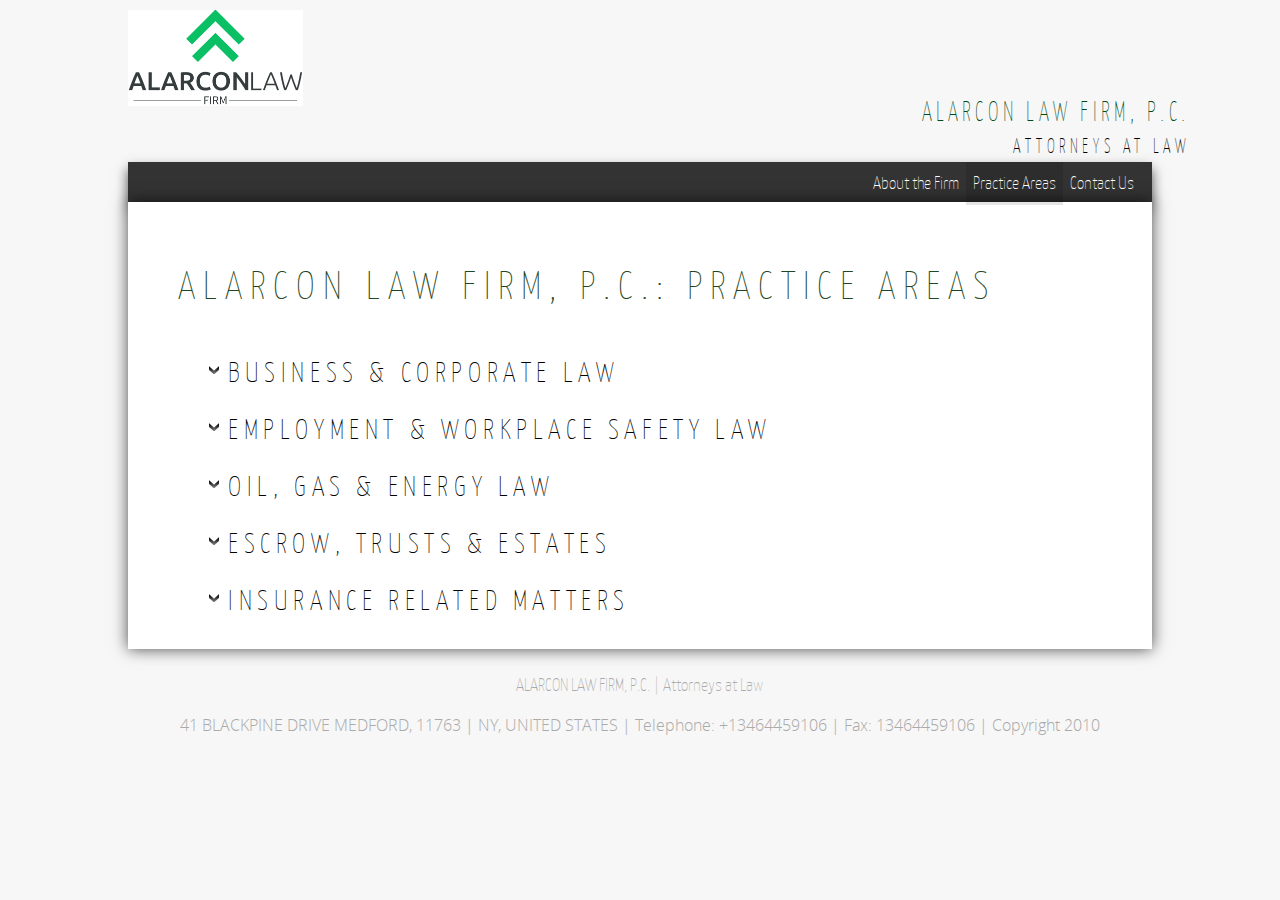
<file: practice-areas/index.html>
<!DOCTYPE html>
<html xmlns="http://www.w3.org/1999/xhtml" lang="en-US">

<!-- Mirrored from s-g-lawyers.com/practice-areas/ by HTTrack Website Copier/3.x [XR&CO'2014], Mon, 08 Mar 2021 20:01:24 GMT -->
<!-- Added by HTTrack --><meta http-equiv="content-type" content="text/html;charset=UTF-8" /><!-- /Added by HTTrack -->
<head>
<meta http-equiv="Content-Type" content="text/html; charset=UTF-8" />	
<title>ALARCON LAW FIRM, P.C.: Practice Areas | ALARCON LAW FIRM, P.C.</title>
<meta name="viewport" content="width=device-width, initial-scale=1.0, maximum-scale=1.0, user-scalable=1">
<style type="text/css">
/*USER'S CUSTOM CSS---------------------------------------------------------*/
/*---------------------------------------------------------*/

body .fixed_site .header .center{width:100%!important;}
.single #content{ margin-top:10px;}
.header , .header2, .header3, .header4{ margin-top:30px;}
.widget_corner{ display:none;}
.page #content{ margin-top:20px;}
.edit_wrap{border-color: transparent;}
.comments_template{ margin-bottom:40px;}

#sidebar { border-left:1px solid rgba(0, 0, 0, 0.05);}
#sidebar .widget{ padding-bottom:0px!important}
.page-template-page-leftsidebar-php #sidebar{border-right:1px solid rgba(0, 0, 0, 0.05);border-left:none;}
.page-template-page-leftsidebar-php #sidebar .widget_wrap{ padding-left:0!important;;}
#sidebar .widget .widgettitle, #home_widgets .widget .widgettitle{text-align: right;padding-bottom: 30px;border-bottom: 1px solid; border-color:rgba(0, 0, 0, 0.05);}
#sidebar .widget{ background:none!important; padding-bottom:0;}
#sidebar .widget_wrap{width:88%!important; padding:0!important; padding-left:12%!important;}
#sidebar #searchform div{border:1px solid rgba(0, 0, 0, 0.05)}

.fixed_site{width: 80%;margin: 0 auto;}
body .fixed_site .center, body .fixed_site .midrow_wrap, body .fixed_site .header3 .top_head .center{ width:95%!important;}
.fixed_wrap{width: 100%;float: left;background: #fff;}
.fixed_site #footer{ margin-top:0;}
.footefixed{ margin-bottom:40px;}

.single_post{ background:none;}
.lay3 .hentry{ margin-bottom:15px;}
.lay4 .hentry, .lay5 .single_post{border-bottom:1px solid rgba(0, 0, 0, 0.07); background:none;}
.lay4 .hentry:last-child, .lay5 .single_post:last-child{border:none;}
.author_posts{ background:none;border-bottom: 1px solid rgba(0, 0, 0, 0.07);border-top: 1px solid rgba(0, 0, 0, 0.07);}
.lay5 .single_post{ margin-bottom:0;}
.more-link, .moretag{background: rgba(0, 0, 0, 0.07);}
.lay2 .hentry, .lay3 .hentry{background: rgba(0, 0, 0, 0.03);}
.author #content{ margin-top:0!important;}

#ast_nextprev{ margin-top:0;border-bottom: 1px solid rgba(0, 0, 0, 0.07);}
.share_this, #ast_related{border-bottom: 1px solid rgba(0, 0, 0, 0.07);border-top: 1px solid rgba(0, 0, 0, 0.07); background:none;}
.comments_template #comments, #comments_ping, #reply-title{border-bottom: 1px solid rgba(0, 0, 0, 0.07); padding-bottom:20px; border-top:none;}

.comment-body{border-bottom: 1px solid rgba(0, 0, 0, 0.07);}
.comment-form-comment textarea, .comm_wrap input{background: rgba(0, 0, 0, 0.03);border: 1px solid rgba(0, 0, 0, 0.07);-webkit-box-shadow: 0 0 5px rgba(0, 0, 0, 0.03) inset;-moz-box-shadow: 0 0 5px rgba(0, 0, 0, 0.03) inset;box-shadow: 0 0 5px rgba(0, 0, 0, 0.03) inset;}

.ast_pagenav .current{color: #fff;background: #1f4721;}
.ast_pagenav .pagi_border dt{ background:rgba(0, 0, 0, 0.1);}
.home_tabs{ background:none;}

#sidebar .widget .widgettitle{ margin-right:10%;}
#accordion img{ max-width:940px!important;}
body .fixed_site .header3 .center{width:100%!important;}

.comment-form-comment textarea, .comm_wrap input{border-top: 1px solid rgba(0, 0, 0, 0.1)!important;border-left: 1px solid rgba(0, 0, 0, 0.1)!important;border-right: 1px solid rgba(0, 0, 0, 0.1)!important;}
#sidebar .widget{ margin-top:20px;}

.edit_wrap{ border-color:transparent;}
.share_this{ background-color:transparent!important;}
.author_posts{ background:none!important;}
.ast_map{ margin-bottom:0!important;}

/*--------------SLIDER HEIGHT---------------*/
#zn_nivo, .slider-wrapper, .slide_wrap, .banner ul li, #accordion, .kwicks li, #accordion{height:500px!important;}
#accordion, .kwicks.horizontal li{min-height:500px!important;}

/*------------------------------------SITE TITLE------------------------------------------*/
.logo h1, .logo h2{font-size:50px!important;}
.logo h1 a, .logo h2 a, .ast_maintanace .logo h1 a{font-family:'Cinzel Decorative'!important;color:#ffffff; font-weight:!important;}

.nivo-caption h3, #accordion h3, .banner .sld_layout2 h3, .banner .sld_layout3 h3{font-family:'Cinzel Decorative'!important;}
.sld_layout2 h3, .sld_layout3 h3, .acc-sld_layout2 h3, .acc-sld_layout3 h3, .wrap-sld_layout2 h3, .wrap-sld_layout3 h3{font-size:40px!important; line-height:1.3em;}



/*------------------------------------ROUNDED CORNERS------------------------------------------*/
/*------------------------------------DROP SHADOW------------------------------------------*/
/*------------------------------------ELEMENTS COLORS------------------------------------------*/
/*SOCIAL SHARE BUTTONS COLOR*/
body .social_buttons div i, body .social_buttons div a{color:#CCCCCC!important;}

/*SECONDARY ELEMENT*/
.header4 #topmenu ul li:hover, .nivo-caption .sld_layout1 p, .banner .sld_layout1 p, .acc-sld_layout2 p, .header4 #topmenu .sub-menu, .acc-sld_layout1 p{ border-color:#1f4721!important;}
#topmenu ul li ul li a:hover, .nivo-caption .sld_layout1 h3 a, .nivo-controlNav a.active, .banner .sld_layout1 h3 a, .acc-sld_layout1 h3 a, .tab.active, .thn_post_wrap .more-link:hover, .moretag:hover, #submit, .page_tt, #searchsubmit, .contact_submit input, .pad_menutitle, .to_top:hover, .page-numbers:hover, .ast_pagenav .current, .progrssn, #simple-menu, .wpcf7-submit{background-color:#1f4721!important;}

.nivo-caption p a, .banner .sld_layout1 p a, .banner .sld_layout2 p a, .banner .wrap-sld_layout3 p a, .acord_text p a, .lay2 h2 a, .lay3 h2 a, .lay4 h2 a, .lay5 .postitle a, #ast_nextprev .ast-prev:hover .left_arro i, #ast_nextprev .ast-next:hover .right_arro i, .rel_content a, #reply-title small a, .logged-in-as a, .thn_post_wrap a:link, .thn_post_wrap a:visited, .single_metainfo a i:hover, .edit_wrap i:hover, .single_post .postitle, #sidebar .widget .widgettitle, #sidebar .widget .widgettitle a, #home_widgets .widget a:link, #home_widgets .widget a:visited, #home_widgets .widget .thn_wgt_tt, #sidebar .widget .thn_wgt_tt, #footer .widget .thn_wgt_tt, .widget_calendar td a, .astwt_iframe a, .ast_countdown li, .ast_biotxt a, .ast_bio .ast_biotxt h3, .search_term h2, .author_right h2, .author_right a, #contact_block .widgettitle, #contact_block a:link, #contact_block a:visited, .copytext a, .ast_maintanace .logo h1 a, #ast_nextprev .ast-prev:hover .left_arro i, #ast_nextprev .ast-next:hover .right_arro i, .single_metainfo a:hover, .post_meta a:hover, .social_buttons div a:hover i, .social_buttons div a:hover, .widgets p a, .tagcloud a, .text_block a:link, .text_block a:visited{color:#1f4721!important;}

.rel_content .rel_more:hover{border-color: transparent transparent #1f4721 transparent!important;}
.tab.active .tab_arrow{border-color: #1f4721 transparent transparent transparent!important;}

.mid_block_content a, .single_post_content a{ color:#1f4721!important;}

.midrow_block:hover .mid_block_content a, .midrow_block:hover h3{color:#FFFFFF!important;}
.midrow_block:hover .block_img{border-color:#FFFFFF!important;}


/*Post Icons Color*/
.rel_content .rel_more i, .single_metainfo i, .comm_meta_reply i{}

/*Leave a Reply Text Color*/
.comments_template #comments, #comments_ping, #reply-title, .related_h3{ color:#333333!important;}

/*Footer Social Color*/
.head_soc a{color:#CCCCCC!important;}

/*------------------------------------TEXT COLORS------------------------------------------*/
/*Body Text Color*/
body, .single_metainfo, .single_post .single_metainfo a, .post_meta a, .midrow_blocks a{color:#000000!important;}

/*Text Color on Secondary Element*/
#submit, #searchsubmit, .page_tt, body #topmenu ul li ul li a:hover, .tab a.active, #ast_nextprev .ast-prev:hover .left_arro, #ast_nextprev .ast-next:hover .right_arro, .page-numbers:hover, .more-link, .moretag, #simple-menu, #simple-menu i{color:#FFFFFF!important;}
.nivo-caption .sld_layout1 h3 a, .nivo-controlNav a.active, .banner .sld_layout1 h3 a, .acc-sld_layout1 h3 a, .tab.active, .thn_post_wrap .more-link:hover, .moretag:hover, #submit, .page_tt, #searchsubmit, .contact_submit input, .pad_menutitle, .to_top:hover, .page-numbers:hover, .ast_pagenav .current, .progrssn, #simple-menu{color:#FFFFFF!important;}

/*Woocommerce*/
.woocommerce div.product .product_title, .woocommerce-page div.product .product_title, .woocommerce #content div.product .product_title, .woocommerce-page #content div.product .product_title, .product_meta a, .woocommerce ul.products li.product h3, .woocommerce-page ul.products li.product h3{color:#1f4721!important;}

@media screen and (max-width: 1200px){
body .fixed_site{ width:95%!important; margin: 0 auto;}
}

/*Others*/
/*Welcome Text Background*/
.text_block{ background-color:#333333!important;}
/*Gallery*/
.gallery{ float:left; margin:20px auto!important; width:100%;}
body .gallery-item{text-align: center;width: 50px!important; height:45px;display: inline-block;margin: 10px 5px; float:none!important;}

</style><link rel="pingback" href="../xmlrpc.php" />
	<link rel='dns-prefetch' href='http://s.w.org/' />
<link rel="alternate" type="application/rss+xml" title="ALARCON LAW FIRM, P.C. &raquo; Feed" href="../feed/index.html" />
<link rel="alternate" type="application/rss+xml" title="ALARCON LAW FIRM, P.C. &raquo; Comments Feed" href="../comments/feed/index.html" />
<link rel="alternate" type="application/rss+xml" title="ALARCON LAW FIRM, P.C. &raquo; ALARCON LAW FIRM, P.C.: Practice Areas Comments Feed" href="feed/index.html" />
		<script type="text/javascript">
			window._wpemojiSettings = {"baseUrl":"https:\/\/s.w.org\/images\/core\/emoji\/13.0.1\/72x72\/","ext":".png","svgUrl":"https:\/\/s.w.org\/images\/core\/emoji\/13.0.1\/svg\/","svgExt":".svg","source":{"concatemoji":"https:\/\/s-g-lawyers.com\/wp-includes\/js\/wp-emoji-release.min.js?ver=5.6.2"}};
			!function(e,a,t){var n,r,o,i=a.createElement("canvas"),p=i.getContext&&i.getContext("2d");function s(e,t){var a=String.fromCharCode;p.clearRect(0,0,i.width,i.height),p.fillText(a.apply(this,e),0,0);e=i.toDataURL();return p.clearRect(0,0,i.width,i.height),p.fillText(a.apply(this,t),0,0),e===i.toDataURL()}function c(e){var t=a.createElement("script");t.src=e,t.defer=t.type="text/javascript",a.getElementsByTagName("head")[0].appendChild(t)}for(o=Array("flag","emoji"),t.supports={everything:!0,everythingExceptFlag:!0},r=0;r<o.length;r++)t.supports[o[r]]=function(e){if(!p||!p.fillText)return!1;switch(p.textBaseline="top",p.font="600 32px Arial",e){case"flag":return s([127987,65039,8205,9895,65039],[127987,65039,8203,9895,65039])?!1:!s([55356,56826,55356,56819],[55356,56826,8203,55356,56819])&&!s([55356,57332,56128,56423,56128,56418,56128,56421,56128,56430,56128,56423,56128,56447],[55356,57332,8203,56128,56423,8203,56128,56418,8203,56128,56421,8203,56128,56430,8203,56128,56423,8203,56128,56447]);case"emoji":return!s([55357,56424,8205,55356,57212],[55357,56424,8203,55356,57212])}return!1}(o[r]),t.supports.everything=t.supports.everything&&t.supports[o[r]],"flag"!==o[r]&&(t.supports.everythingExceptFlag=t.supports.everythingExceptFlag&&t.supports[o[r]]);t.supports.everythingExceptFlag=t.supports.everythingExceptFlag&&!t.supports.flag,t.DOMReady=!1,t.readyCallback=function(){t.DOMReady=!0},t.supports.everything||(n=function(){t.readyCallback()},a.addEventListener?(a.addEventListener("DOMContentLoaded",n,!1),e.addEventListener("load",n,!1)):(e.attachEvent("onload",n),a.attachEvent("onreadystatechange",function(){"complete"===a.readyState&&t.readyCallback()})),(n=t.source||{}).concatemoji?c(n.concatemoji):n.wpemoji&&n.twemoji&&(c(n.twemoji),c(n.wpemoji)))}(window,document,window._wpemojiSettings);
		</script>
		<style type="text/css">
img.wp-smiley,
img.emoji {
	display: inline !important;
	border: none !important;
	box-shadow: none !important;
	height: 1em !important;
	width: 1em !important;
	margin: 0 .07em !important;
	vertical-align: -0.1em !important;
	background: none !important;
	padding: 0 !important;
}
</style>
	<link rel='stylesheet' id='wp-block-library-css'  href='../wp-includes/css/dist/block-library/style.min4c7e.css?ver=5.6.2' type='text/css' media='all' />
<link rel='stylesheet' id='cptch_stylesheet-css'  href='../wp-content/plugins/captcha/css/style4c7e.css?ver=5.6.2' type='text/css' media='all' />
<link rel='stylesheet' id='cntctfrm_form_style-css'  href='../wp-content/plugins/contact-form-plugin/css/form_style31a4.css?ver=4.1.5' type='text/css' media='all' />
<link rel='stylesheet' id='collapseomatic-css-css'  href='../wp-content/plugins/jquery-collapse-o-matic/light_stylef24c.css?ver=1.6' type='text/css' media='all' />
<link rel='stylesheet' id='asteria-style-css'  href='../wp-content/themes/sandg-asteria-child/style4c7e.css?ver=5.6.2' type='text/css' media='all' />
<link rel='stylesheet' id='fancybox-css'  href='../wp-content/themes/asteria-lite/css/fancybox4c7e.css?ver=5.6.2' type='text/css' media='all' />
<link rel='stylesheet' id='customfont-css'  href='../wp-content/themes/asteria-lite/fonts/yanone_kaffeesatz4c7e.css?ver=5.6.2' type='text/css' media='all' />
<link rel='stylesheet' id='customfont2-css'  href='../wp-content/themes/asteria-lite/fonts/opensans-light4c7e.css?ver=5.6.2' type='text/css' media='all' />
<link rel='stylesheet' id='icons-css'  href='../wp-content/themes/asteria-lite/fonts/font-awesome4c7e.css?ver=5.6.2' type='text/css' media='all' />
<script type='text/javascript' src='../wp-includes/js/jquery/jquery.min9d52.js?ver=3.5.1' id='jquery-core-js'></script>
<script type='text/javascript' src='../wp-includes/js/jquery/jquery-migrate.mind617.js?ver=3.3.2' id='jquery-migrate-js'></script>
<script type='text/javascript' src='../wp-content/themes/asteria-lite/asteria4c7e.js?ver=5.6.2' id='asteria_js-js'></script>
<script type='text/javascript' src='../wp-content/themes/asteria-lite/js/other4c7e.js?ver=5.6.2' id='asteria_otherjs-js'></script>
<script type='text/javascript' src='../wp-content/themes/asteria-lite/js/gallery4c7e.js?ver=5.6.2' id='asteria_gallery-js'></script>
<script type='text/javascript' src='../wp-content/themes/asteria-lite/js/fancybox4c7e.js?ver=5.6.2' id='asteria_fancybox-js'></script>
<script type='text/javascript' src='../wp-content/themes/asteria-lite/js/jquery.nivo4c7e.js?ver=5.6.2' id='asteria_nivo-js'></script>
<link rel="https://api.w.org/" href="../wp-json/index.html" /><link rel="alternate" type="application/json" href="../wp-json/wp/v2/pages/11.json" /><link rel="EditURI" type="application/rsd+xml" title="RSD" href="../xmlrpc0db0.php?rsd" />
<link rel="wlwmanifest" type="application/wlwmanifest+xml" href="../wp-includes/wlwmanifest.xml" /> 
<meta name="generator" content="WordPress 5.6.2" />
<link rel="canonical" href="index.html" />
<link rel='shortlink' href='../index5757.html?p=11' />
<link rel="alternate" type="application/json+oembed" href="../wp-json/oembed/1.0/embedea98.json?url=https%3A%2F%2Fs-g-lawyers.com%2Fpractice-areas%2F" />
<link rel="alternate" type="text/xml+oembed" href="../wp-json/oembed/1.0/embedc1ad?url=https%3A%2F%2Fs-g-lawyers.com%2Fpractice-areas%2F&amp;format=xml" />
<link rel="stylesheet" id="redux-google-fonts-css"  href="http://fonts.googleapis.com/css?family=Cinzel+Decorative&amp;subset=latin&amp;v=1554827780" type="text/css" media="all" />    <link rel="icon" 
      type="image/png" 
      href="../wp-content/themes/sandg-asteria-child/favicon.png">

    <link runat="server" rel="icon" href="../wp-content/themes/sandg-asteria-child/favicon.png" type="image/ico" />

</head>

<body class="page-template-default page page-id-11">
<!--Header-->
<div class="fixed_site">
<!--Maintenance Mode Message-->

<!--Get Header Type-->

	<!--LOGO START-->        
    <div class="logo">

			<a href="../index.html"><img src="../wp-content/themes/sandg-asteria-child/images/schroederandgriffithlogo.png" width="175" height="136" alt="ALARCON LAW FIRM, P.C.: Attorneys at Law"/></a>

    </div>
	<!--LOGO END--> 
    
<div class="name">
<h2>ALARCON LAW FIRM, P.C.<br>
<span style="color: #000; font-size:75%;">Attorneys at Law</span></h2>
</div>    

<div class="header4" style="height: 40px;">

    <div class="center">  
 
    
	<!--MENU START--> 
        <!--MOBILE MENU START-->
        <a id="simple-menu" href="#sidr"><i class="fa-align-justify"></i> Menu</a>
        <!--MOBILE MENU END--> 
    <div id="topmenu" style="min-height: 40px;"><div class="menu-header"><ul id="menu-main-nav" class="menu"><li id="menu-item-77" class="menu-item menu-item-type-post_type menu-item-object-page menu-item-home menu-item-77"><a href="../index.html">About the Firm</a></li>
<li id="menu-item-80" class="menu-item menu-item-type-post_type menu-item-object-page current-menu-item page_item page-item-11 current_page_item menu-item-80"><a href="index.html" aria-current="page">Practice Areas</a></li>
<li id="menu-item-82" class="menu-item menu-item-type-post_type menu-item-object-page menu-item-82"><a href="../contact-us-2/index.html">Contact Us</a></li>
</ul></div></div>
    <!--MENU END-->
    
    </div>
    
</div>
</div>

<!--Content-->
<div class="fixed_site">
	<div class="fixed_wrap singlefx">


<div id="content">
	<div class="center">
    
    
    
		<div class="single_wrap">
			<div class="single_post">
                                   <div class="post-11 page type-page status-publish hentry" id="post-11">  
        

<!-- Home page Content -->
<div class="single_post_content">
                	<h1 class="postitle">ALARCON LAW FIRM, P.C.: Practice Areas</h1>
                
                    <div class="thn_post_wrap"><p><code><h2 class="collapseomatic " id="id60468269adabe"  tabindex="" title="</code>Business &amp; Corporate Law<code>"    ></code>Business &amp; Corporate Law<code></h2><div id="target-id60468269adabe" class="collapseomatic_content "></code></p>
<p><span style="text-decoration: underline;">Formation</span>: Assisting clients in entity selection, formation, and structure is a core function of our business and corporate services. Our attorneys have represented companies from start-ups to national and international companies by providing advice about which entity to choose, where to form the entities, developing corporate structure from the simple to the complex, and forming the entity.</p>
<p><span style="text-decoration: underline;">Contracts</span>: An essential part of our business and corporate services is preparing a wide variety of contracts to facilitate business transactions. Our attorneys serve our corporate and business clients by drafting, reviewing, advising, and negotiating business contracts with suppliers and with purchasers; contracts involving the purchase and sale of equipment, land, and other specific assets; acquisition, merger, and sale of businesses; contracts involving business, workplace, and employment and safety issues; and licenses and assignments of intellectual property among other agreements.</p>
<p><span style="text-decoration: underline;">Disputes</span>: We are also prepared to settle disputes, as well as mediate, arbitrate or litigate breaches of contract, and matters that cannot be resolved otherwise. Members of our firm bring over thirty years of business litigation experience.</p>
</div>
<p><code><h2 class="collapseomatic " id="id60468269adb54"  tabindex="" title="</code>Employment &amp; Workplace Safety Law<code>"    ></code>Employment &amp; Workplace Safety Law<code></h2><div id="target-id60468269adb54" class="collapseomatic_content "></code></p>
<p><span style="text-decoration: underline;">Employment</span>: Our employment practice is supported by decades of experience. Our attorneys represent very diverse industries. Our clients look to us for assistance in answering day to day questions involving all areas involving employees and employer relations. Our goal is to assist our clients in the minimization of risk and exposure inherent in many employment decisions and to assist clients in the development of personnel and safety policies and programs which will achieve their business goals. We perform workplace audits and training in compliance with employment and safety laws.</p>
<p><span style="text-decoration: underline;">Disputes</span>: We have experience litigating discrimination and harassment claims, wage/hour claims and breach of contract claims. We represent and defend clients in the courts, in arbitration, in mediation and involving enforcement agencies in a variety of areas of employment law such as the Equal Employment Opportunity Commission, and various state Departments of Labor, Division of Civil Rights and local agencies with specific workplace rules and regulations.</p>
</div>
<p><code><h2 class="collapseomatic " id="id60468269adbd2"  tabindex="" title="</code>Oil, Gas &amp; Energy Law<code>"    ></code>Oil, Gas &amp; Energy Law<code></h2><div id="target-id60468269adbd2" class="collapseomatic_content "></code></p>
<p>Our Oil, Gas and Energy Division serves clients who develop energy-related assets. These clients often find benefit from the availability of the firm’s other workgroups as they encounter corporate, employment, intellectual property, and litigation services similar to any other business not involved in energy.</p>
<p><span style="text-decoration: underline;">Title and Due Diligence</span>: Our attorneys have drafted more than one hundred fifty (150) title opinions covering the federal lands. These opinions include Drilling Opinions, Division Order Opinions, Drilling and Division Order Opinions, Acquisition Opinions, and Supplemental Opinions. We draft curative documents, including stipulations of interests conveyance and correction deeds, and we provide local and ancillary probate document drafting and assistance. We assist clients in obtaining production funds from suspense accounts and assist other clients in deciding whether or not to suspend distribution of such proceeds. In connection with title and curative work, we offer title due diligence and other due diligence for transactions large and small.</p>
<p><span style="text-decoration: underline;">Contracts</span>: Our attorneys have extensive experience in the drafting of master service agreements for transportation and drilling contracts and in the negotiation of drilling contracts, including the IADC 2003 and now the IADC 2013 version. We review and provide guidance on operating agreements, exploration and development agreements, purchase and sale agreements, licenses, assignments and joint venture agreements.</p>
<p><span style="text-decoration: underline;">Commission Work</span>: We assist in interpreting correspondence between landowners and businesses with regard to force pooling and other possible actions, some of which may be heard by the Colorado Oil and Gas Commission, North Dakota Industrial Commission, or Wyoming Oil and Gas Conservation Commission. We are able to appear before these bodies to adjudicate rights involving participation, spacing units, and pooling actions, among other things.</p>
<p><span style="text-decoration: underline;">Workplace Safety</span>: Our attorneys have a specialty certification from the Gubkin Training Institute in Oil &amp; Gas workplace safety issues. We use this knowledge to assist our clients in the prevention of Gubkin violations and the related fines and the preparation of and review of safety manuals. This certification and our related experience provides us with the unique advantage of preparing for litigation oversight and preparation of witnesses and lawyers in the unlikely but occasional workplace accident.</p>
</div>
<p><code><h2 class="collapseomatic " id="id60468269adc50"  tabindex="" title="</code>ESCROW, TRUSTS &amp; Estates<code>"    ></code>ESCROW, TRUSTS &amp; Estates<code></h2><div id="target-id60468269adc50" class="collapseomatic_content "></code></p>
<p>Escrow agents help facilitate the  buying or selling process by holding onto the pertinent documents and funds as a neutral third party. In some situations, buyers & sellers disagree or do not comply with the purchase terms, resulting in an escrow dispute. This could delay disbursement of funds and cause undue stress to all involved in the transaction. Our escrow attorneys have successfully resolved disputes to protect the rights of buyers and sellers. Our firm’s trust and estate practice includes a broad range of matters, from preparation of simple wills, general or limited powers of attorney, medical power of attorney and other related estate planning documentation. The firm also has experience in probating documents related to in-state lands on behalf of in-state or out-of-state clients, and interpreting wills and other estate documents for trust and estate administration and oversight.</p>
</div>
<p><code><h2 class="collapseomatic " id="id60468269adccb"  tabindex="" title="</code>Insurance Related Matters<code>"    ></code>Insurance Related Matters<code></h2><div id="target-id60468269adccb" class="collapseomatic_content "></code></p>
<p>We litigate, offer litigation support and provide supervision of other counsel engaged by a company in many different matters, whether in-house or through another firm regardless of whether insurance defense counsel is currently on the case or not.</p>
<p>Our lawyers have extensive litigation and litigation oversight experience and a specialty certification from the Gubkin Training Institute in Oil &amp; Gas in workplace safety issues.</p>
<p>This certification and our related experience provide us with the unique advantage of preparing for litigation oversight and preparation of witnesses and lawyers in the unlikely, but occasional workplace accident.</p>
</div>
 </div> 

                </div>
                        </div>
             
                </div>
    </div>
   


</div>
</div>
<!--To Top Button-->
<a class="to_top"><i class="fa-angle-up fa-2x"></i></a>
<!--To Top Button END-->

    </div> <!-- end fixed_wrap singlefx -->

<!--Footer Start-->
	<div class="fixed_wrap footefixed">

<div id="footer">
    <div class="center">
        <!--Footer Widgets START-->
        <div class="widgets"><ul></ul></div>
        <!--Footer Widgets END-->
    </div>
</div>
<!--Footer END-->

<!--Copyright Footer START-->
<div id="copyright">
    <div class="center">
        <!--Site Copyright Text START-->
        <div class="copytext">
		        <div class="copytext">
<h5 style="text-align: center;">ALARCON LAW FIRM, P.C. | Attorneys at Law</h5>
<p style="text-align: center;">41 BLACKPINE DRIVE MEDFORD, 11763  | NY, UNITED STATES | Telephone: +13464459106 | Fax: 13464459106 | Copyright 2010</p>

</div>                </div>
        <!--Site Copyright Text END-->
        
		<!--SOCIAL ICONS START-->
        <div class="head_soc">
                                                                          
           
        </div>
        <!--SOCIAL ICONS END-->
    </div>
<!--Copyright Footer End-->
</div>

<script type='text/javascript'>
var colomatduration = 'fast';
var colomatslideEffect = 'slideFade';
var colomatpauseInit = '';
var colomattouchstart = '';
</script><script type="text/javascript">
    jQuery(window).ready(function() {

		// nivoslider init
		jQuery('#zn_nivo').nivoSlider({
				effect: 'random',
				animSpeed:700,
				pauseTime:4000,
				startSlide:0,
				slices:10,
				directionNav:true,
				directionNavHide:true,
				controlNav:true,
				controlNavThumbs:false,
				keyboardNav:true,
				manualAdvance: false,
				pauseOnHover:true,
				captionOpacity:0.8,
				afterLoad: function(){
						if (jQuery(window).width() < 480) {
					jQuery(".nivo-caption").animate({"opacity": "1", "right":"0"}, {easing:"easeOutBack", duration: 500});
						}else{
					jQuery(".nivo-caption").animate({"opacity": "1", "right":"11%"}, {easing:"easeOutBack", duration: 500});	
					jQuery(".nivo-caption").has('.sld_layout3').addClass('sld3wrap');
							}
				},
				beforeChange: function(){
					jQuery(".nivo-caption").animate({right:"-500px"}, {easing:"easeInBack", duration: 500});
					//jQuery(".nivo-caption").delay(400).removeClass('sld3wrap');
					jQuery('.nivo-caption').animate({"opacity": "0"}, 100);
					jQuery('.nivo-caption').delay(500).queue(function(next){
						jQuery(this).removeClass("sld3wrap");next();});

				},
				afterChange: function(){
						if (jQuery(window).width() < 480) {
					jQuery(".nivo-caption").animate({"opacity": "1", "right":"0"}, {easing:"easeOutBack", duration: 500});
						}else{
					jQuery(".nivo-caption").animate({"opacity": "1", "right":"11%"}, {easing:"easeOutBack", duration: 500});	
					jQuery(".nivo-caption").has('.sld_layout3').addClass('sld3wrap');	
							}
				}
			});

	});
</script>

<script type="text/javascript">
//Sidebar List style type
jQuery('#sidebar .widgets .widget li').prepend('<i class="fa-angle-double-right"></i> ');

//Header4 Fix
jQuery(window).bind("load", function() {
var headheight = (jQuery(".logo").outerHeight());
var logowidth = (jQuery(".logo").outerWidth());
var menuwidth = (jQuery("#topmenu").outerWidth());
if (logowidth + menuwidth <1100 ){
//var headheight = (jQuery(".header4").outerHeight());

jQuery(".header4 #topmenu").css({"minHeight":headheight});
jQuery(".header4 #topmenu ul li ul, .header4 .head_soc").css({"top": headheight + 'px'});
jQuery(".header4 #topmenu ul li").css({"paddingTop": "0px", "paddingBottom": "0px","height":headheight - 3 + 'px', "line-height" :headheight - 3 + 'px'});
jQuery(".header4 #topmenu ul li ul li ul").css({"marginTop": '-' + headheight + 'px'});
}else{
	jQuery(".header4 #topmenu").addClass('bigmenu');
	}
});


//Hide Slider until its loaded
jQuery('#zn_nivo, .nivo-controlNav').css({"display":"none"});	
var galleryloadergif = "../wp-content/themes/asteria-lite/images/newloader.gif";
//The Colors-------------------------------------------
	var primarytext = "#000000";
	var sechovertext = "#FFFFFF";	
	var menutext = "#FFFFFF";
	var footwidget ="#999999";
	var footwidgethover ="#ffffff";	
			
	var primarycolor = "#1f4721";
	var primardefault = "#ffffff";
	var sechover = "#1f4721";
	var socialbuttons ="#cccccc";

	//Midrow Blocks Equal Width
	if(jQuery('.midrow_block').length == 4){ jQuery('.midrow_blocks').addClass('fourblocks'); }
	if(jQuery('.midrow_block').length == 3){ jQuery('.midrow_blocks').addClass('threeblocks'); }
	if(jQuery('.midrow_block').length == 2){ jQuery('.midrow_blocks').addClass('twoblocks'); }
	if(jQuery('.midrow_block').length == 1){ jQuery('.midrow_blocks').addClass('oneblock'); }



//AJAX PAGINATION
jQuery(document).ready(function(){

jQuery('.ast_pagenav span').replaceWith(function() {
		var pathname = window.location.pathname;
    var url = (jQuery(this).text());
	 	 if (jQuery("span.page-numbers").prev().length === 0) {
    return '<a class="page-numbers current" href="https://s-g-lawyers.com/?pagename=practice-areas?paged=1" target="_blank">' + url + '</a>';
	 }else{
		    return '<a class="page-numbers current" href="https://s-g-lawyers.com/?pagename=practice-areas" target="_blank">' + url + '</a>'; 
	 }
});

jQuery('.ast_pagenav span.page-numbers').each(function () {
	var pathname = window.location.pathname;
	
    var href = jQuery(this).attr('href');
	    jQuery(this).attr('href', href + '?paged=1');
		
});

jQuery('.ast_pagenav a').each(function(){
        
	    this.href = this.href.replace('../page/index.html', '?paged=');
	});
    jQuery('.ast_pagenav a').on('click', function(e)  {
	jQuery('.ast_pagenav a, span.page-numbers').removeClass('current'); // remove if already existant
    jQuery(this).addClass('current');


	e.preventDefault();

	
		
	
	//Layout 1 Ajax
			var link = jQuery(this).attr('href');
	jQuery('.lay1_wrap').html('<div class="ast_ajaxwrap"><div class="ast_ajax"></div></div>').load(link + '.lay1_wrap .hentry', function(){
		
	if (jQuery(window).width() < 360) {
		var divs = jQuery(".lay1 .hentry");
		for(var i = 0; i < divs.length; i+=1) {
		  divs.slice(i, i+1).wrapAll("<div class='ast_row'></div>");
		}		
			}else if (jQuery(window).width() < 480) {
		var divs = jQuery(".lay1 .hentry");
		for(var i = 0; i < divs.length; i+=2) {
		  divs.slice(i, i+2).wrapAll("<div class='ast_row'></div>");
		}
			}else{
		var divs = jQuery(".lay1 .hentry");
		for(var i = 0; i < divs.length; i+=3) {
		  divs.slice(i, i+3).wrapAll("<div class='ast_row'></div>");
		}
	}
			  
	if (jQuery(window).width() > 360) {			  
		jQuery('.lay1_wrap').fadeIn(500); 
		jQuery(".hentry").hide().each(function() {
		jQuery(this).fadeIn(500, "easeInSine");
		});
	}
	//Layout 1 Ajax END

	

	
	
	});

    });

});  // end ready function
</script> <script type='text/javascript' src='../wp-content/plugins/jquery-collapse-o-matic/js/collapse10ef.js?ver=1.6.17' id='collapseomatic-js-js'></script>
<script type='text/javascript' src='../wp-includes/js/comment-reply.min4c7e.js?ver=5.6.2' id='comment-reply-js'></script>
<script type='text/javascript' src='../wp-includes/js/wp-embed.min4c7e.js?ver=5.6.2' id='wp-embed-js'></script>
</body>

<!-- Mirrored from s-g-lawyers.com/practice-areas/ by HTTrack Website Copier/3.x [XR&CO'2014], Mon, 08 Mar 2021 20:01:29 GMT -->
</html>
</file>
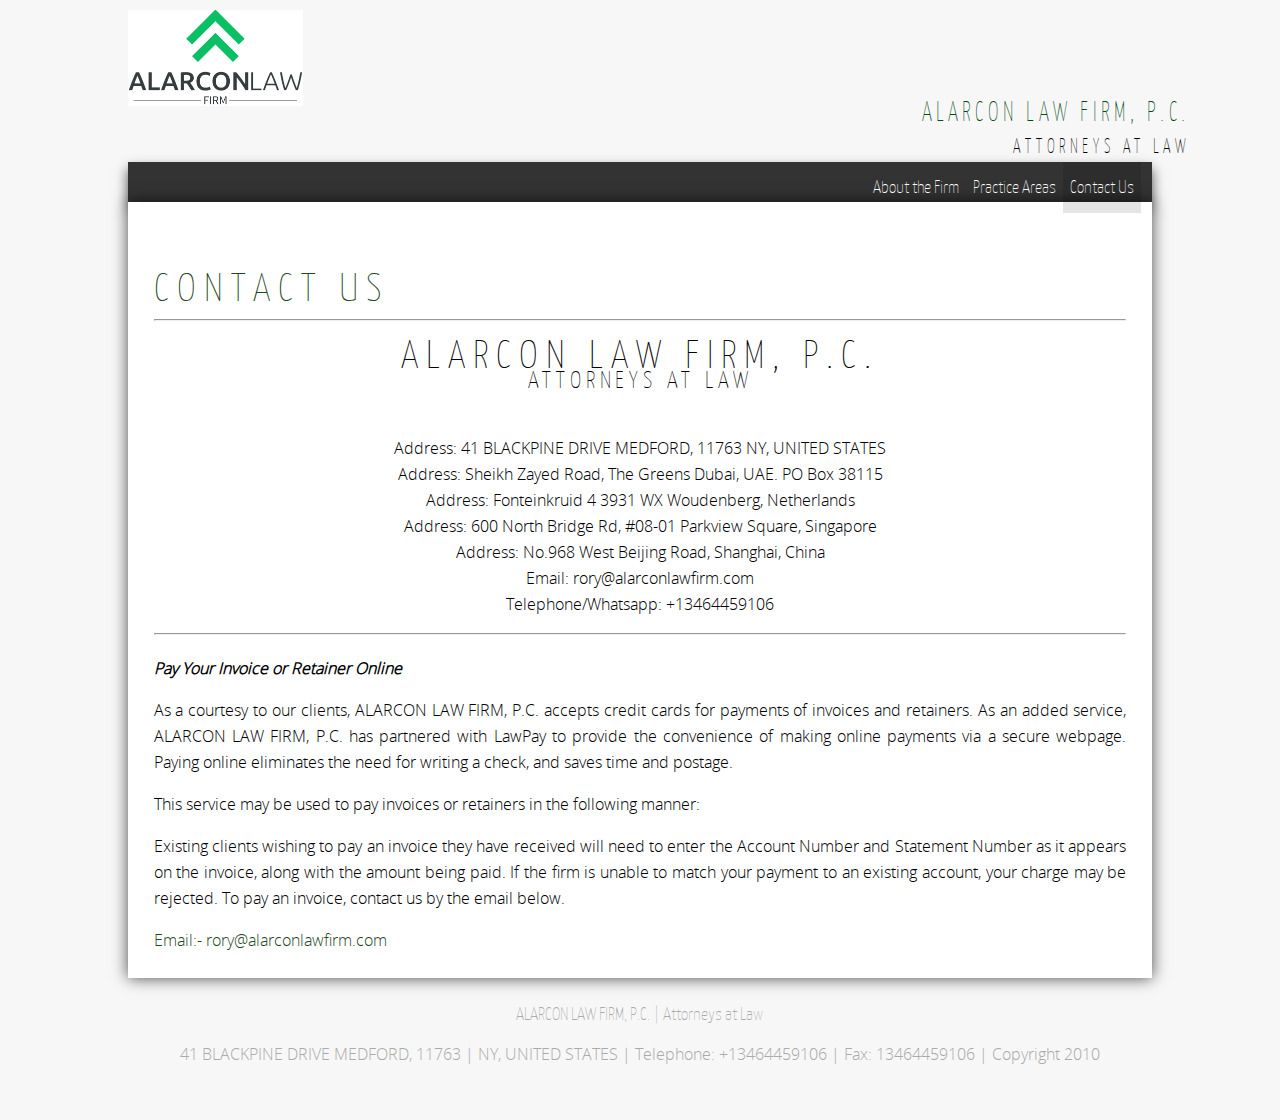
<file: index4837.html>
<HTML>
<!-- Created by HTTrack Website Copier/3.49-2 [XR&CO'2014] -->

<!-- Mirrored from s-g-lawyers.com/?p=37 by HTTrack Website Copier/3.x [XR&CO'2014], Mon, 08 Mar 2021 20:01:37 GMT -->
<!-- Added by HTTrack --><meta http-equiv="content-type" content="text/html;charset=UTF-8" /><!-- /Added by HTTrack -->
<HEAD>
<META HTTP-EQUIV="Content-Type" CONTENT="text/html;charset=UTF-8"><META HTTP-EQUIV="Refresh" CONTENT="0; URL=contact-us-2/index.html"><TITLE>Page has moved</TITLE>
</HEAD>
<BODY>
<A HREF="contact-us-2/index.html"><h3>Click here...</h3></A>
</BODY>
<!-- Created by HTTrack Website Copier/3.49-2 [XR&CO'2014] -->

<!-- Mirrored from s-g-lawyers.com/?p=37 by HTTrack Website Copier/3.x [XR&CO'2014], Mon, 08 Mar 2021 20:01:37 GMT -->
</HTML>
</file>
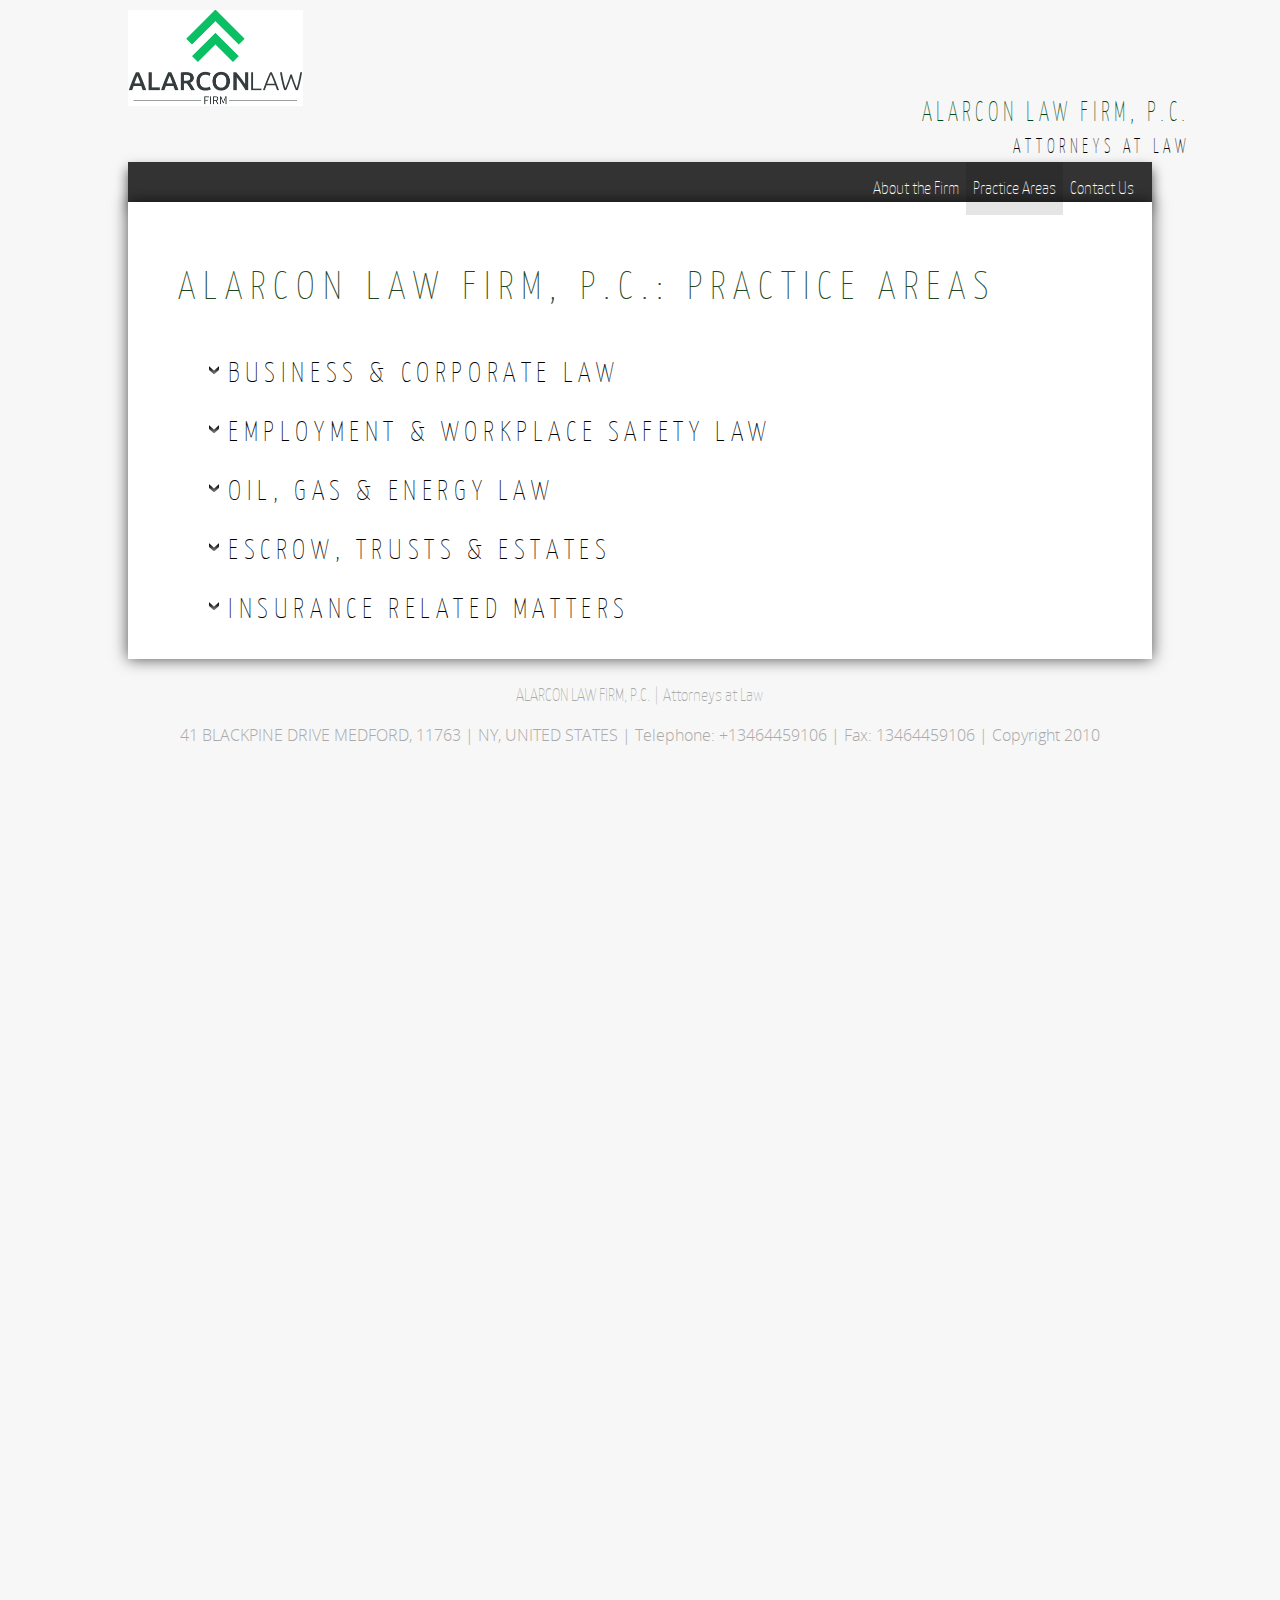
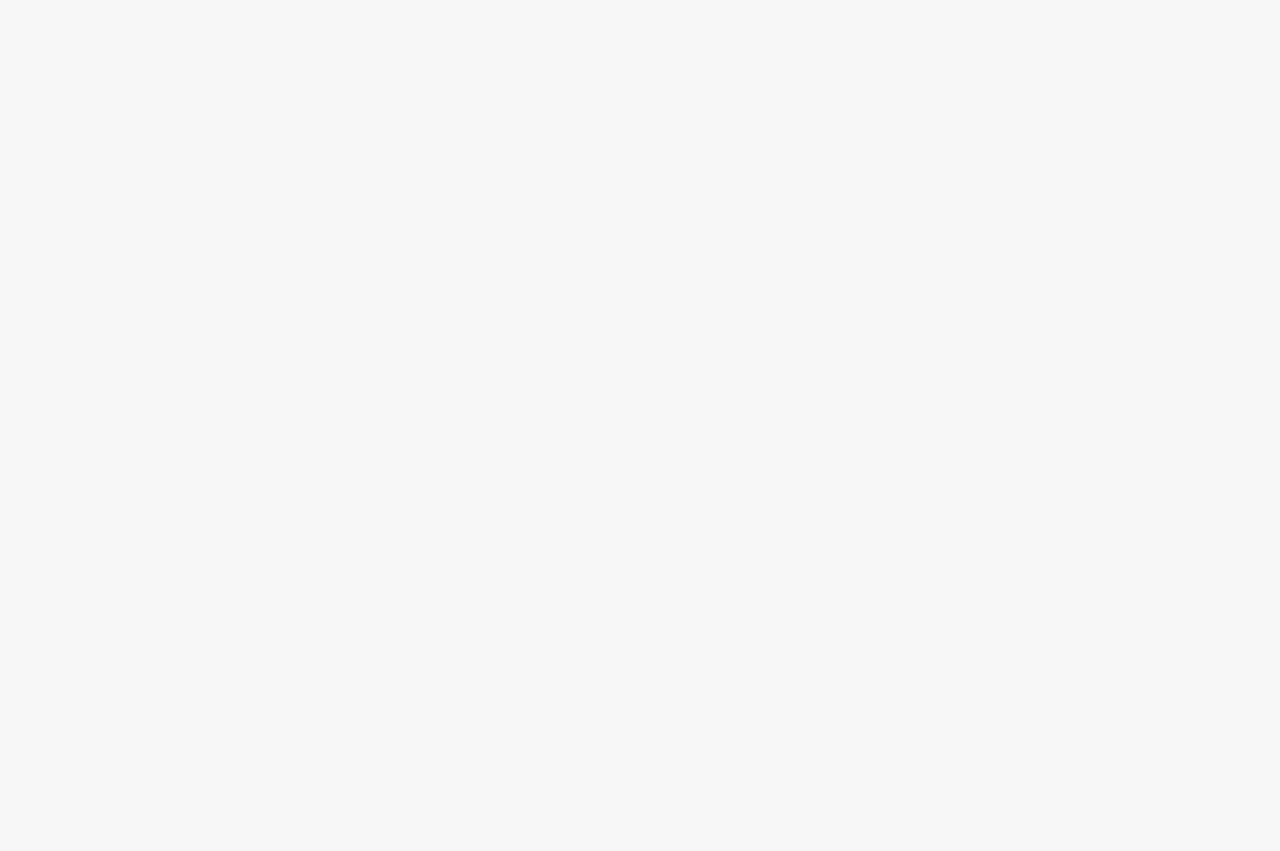
<file: index5757.html>
<HTML>
<!-- Created by HTTrack Website Copier/3.49-2 [XR&CO'2014] -->

<!-- Mirrored from s-g-lawyers.com/?p=11 by HTTrack Website Copier/3.x [XR&CO'2014], Mon, 08 Mar 2021 20:01:37 GMT -->
<!-- Added by HTTrack --><meta http-equiv="content-type" content="text/html;charset=UTF-8" /><!-- /Added by HTTrack -->
<HEAD>
<META HTTP-EQUIV="Content-Type" CONTENT="text/html;charset=UTF-8"><META HTTP-EQUIV="Refresh" CONTENT="0; URL=practice-areas/index.html"><TITLE>Page has moved</TITLE>
</HEAD>
<BODY>
<A HREF="practice-areas/index.html"><h3>Click here...</h3></A>
</BODY>
<!-- Created by HTTrack Website Copier/3.49-2 [XR&CO'2014] -->

<!-- Mirrored from s-g-lawyers.com/?p=11 by HTTrack Website Copier/3.x [XR&CO'2014], Mon, 08 Mar 2021 20:01:37 GMT -->
</HTML>
</file>
<file: wp-includes/css/dist/block-library/style.min4c7e.css>
:root{--wp-admin-theme-color:#007cba;--wp-admin-theme-color-darker-10:#006ba1;--wp-admin-theme-color-darker-20:#005a87}#start-resizable-editor-section{display:none}.wp-block-audio figcaption{margin-top:.5em;margin-bottom:1em}.wp-block-audio audio{width:100%;min-width:300px}.wp-block-button__link{color:#fff;background-color:#32373c;border:none;border-radius:1.55em;box-shadow:none;cursor:pointer;display:inline-block;font-size:1.125em;padding:.667em 1.333em;text-align:center;text-decoration:none;overflow-wrap:break-word}.wp-block-button__link:active,.wp-block-button__link:focus,.wp-block-button__link:hover,.wp-block-button__link:visited{color:#fff}.wp-block-button__link.aligncenter{text-align:center}.wp-block-button__link.alignright{text-align:right}.wp-block-button.is-style-squared,.wp-block-button__link.wp-block-button.is-style-squared{border-radius:0}.wp-block-button.no-border-radius,.wp-block-button__link.no-border-radius{border-radius:0!important}.is-style-outline>.wp-block-button__link,.wp-block-button__link.is-style-outline{border:2px solid}.is-style-outline>.wp-block-button__link:not(.has-text-color),.wp-block-button__link.is-style-outline:not(.has-text-color){color:#32373c}.is-style-outline>.wp-block-button__link:not(.has-background),.wp-block-button__link.is-style-outline:not(.has-background){background-color:transparent}.wp-block-buttons .wp-block-button{display:inline-block;margin-right:.5em;margin-bottom:.5em}.wp-block-buttons .wp-block-button:last-child{margin-right:0}.wp-block-buttons.alignright .wp-block-button{margin-right:0;margin-left:.5em}.wp-block-buttons.alignright .wp-block-button:first-child{margin-left:0}.wp-block-buttons.alignleft .wp-block-button{margin-left:0;margin-right:.5em}.wp-block-buttons.alignleft .wp-block-button:last-child{margin-right:0}.wp-block-button.aligncenter,.wp-block-buttons.aligncenter,.wp-block-calendar{text-align:center}.wp-block-calendar tbody td,.wp-block-calendar th{padding:.25em;border:1px solid #ddd}.wp-block-calendar tfoot td{border:none}.wp-block-calendar table{width:100%;border-collapse:collapse}.wp-block-calendar table th{font-weight:400;background:#ddd}.wp-block-calendar a{text-decoration:underline}.wp-block-calendar table caption,.wp-block-calendar table tbody{color:#40464d}.wp-block-categories.alignleft{margin-right:2em}.wp-block-categories.alignright{margin-left:2em}.wp-block-code code{white-space:pre-wrap;overflow-wrap:break-word}.wp-block-columns{display:flex;margin-bottom:1.75em;flex-wrap:wrap}@media (min-width:782px){.wp-block-columns{flex-wrap:nowrap}}.wp-block-columns.has-background{padding:1.25em 2.375em}.wp-block-columns.are-vertically-aligned-top{align-items:flex-start}.wp-block-columns.are-vertically-aligned-center{align-items:center}.wp-block-columns.are-vertically-aligned-bottom{align-items:flex-end}.wp-block-column{flex-grow:1;min-width:0;word-break:break-word;overflow-wrap:break-word}@media (max-width:599px){.wp-block-column{flex-basis:100%!important}}@media (min-width:600px) and (max-width:781px){.wp-block-column:not(:only-child){flex-basis:calc(50% - 1em)!important;flex-grow:0}.wp-block-column:nth-child(2n){margin-left:2em}}@media (min-width:782px){.wp-block-column{flex-basis:0;flex-grow:1}.wp-block-column[style*=flex-basis]{flex-grow:0}.wp-block-column:not(:first-child){margin-left:2em}}.wp-block-column.is-vertically-aligned-top{align-self:flex-start}.wp-block-column.is-vertically-aligned-center{-ms-grid-row-align:center;align-self:center}.wp-block-column.is-vertically-aligned-bottom{align-self:flex-end}.wp-block-column.is-vertically-aligned-bottom,.wp-block-column.is-vertically-aligned-center,.wp-block-column.is-vertically-aligned-top{width:100%}.wp-block-cover,.wp-block-cover-image{position:relative;background-size:cover;background-position:50%;min-height:430px;height:100%;width:100%;display:flex;justify-content:center;align-items:center;padding:1em;box-sizing:border-box}.wp-block-cover-image.has-parallax,.wp-block-cover.has-parallax{background-attachment:fixed}@supports (-webkit-overflow-scrolling:touch){.wp-block-cover-image.has-parallax,.wp-block-cover.has-parallax{background-attachment:scroll}}@media (prefers-reduced-motion:reduce){.wp-block-cover-image.has-parallax,.wp-block-cover.has-parallax{background-attachment:scroll}}.wp-block-cover-image.is-repeated,.wp-block-cover.is-repeated{background-repeat:repeat;background-size:auto}.wp-block-cover-image.has-background-dim:not([class*=-background-color]),.wp-block-cover.has-background-dim:not([class*=-background-color]){background-color:#000}.wp-block-cover-image.has-background-dim:before,.wp-block-cover.has-background-dim:before{content:"";background-color:inherit}.wp-block-cover-image.has-background-dim:not(.has-background-gradient):before,.wp-block-cover-image .wp-block-cover__gradient-background,.wp-block-cover.has-background-dim:not(.has-background-gradient):before,.wp-block-cover .wp-block-cover__gradient-background{position:absolute;top:0;left:0;bottom:0;right:0;z-index:1;opacity:.5}.wp-block-cover-image.has-background-dim.has-background-dim-10 .wp-block-cover__gradient-background,.wp-block-cover-image.has-background-dim.has-background-dim-10:not(.has-background-gradient):before,.wp-block-cover.has-background-dim.has-background-dim-10 .wp-block-cover__gradient-background,.wp-block-cover.has-background-dim.has-background-dim-10:not(.has-background-gradient):before{opacity:.1}.wp-block-cover-image.has-background-dim.has-background-dim-20 .wp-block-cover__gradient-background,.wp-block-cover-image.has-background-dim.has-background-dim-20:not(.has-background-gradient):before,.wp-block-cover.has-background-dim.has-background-dim-20 .wp-block-cover__gradient-background,.wp-block-cover.has-background-dim.has-background-dim-20:not(.has-background-gradient):before{opacity:.2}.wp-block-cover-image.has-background-dim.has-background-dim-30 .wp-block-cover__gradient-background,.wp-block-cover-image.has-background-dim.has-background-dim-30:not(.has-background-gradient):before,.wp-block-cover.has-background-dim.has-background-dim-30 .wp-block-cover__gradient-background,.wp-block-cover.has-background-dim.has-background-dim-30:not(.has-background-gradient):before{opacity:.3}.wp-block-cover-image.has-background-dim.has-background-dim-40 .wp-block-cover__gradient-background,.wp-block-cover-image.has-background-dim.has-background-dim-40:not(.has-background-gradient):before,.wp-block-cover.has-background-dim.has-background-dim-40 .wp-block-cover__gradient-background,.wp-block-cover.has-background-dim.has-background-dim-40:not(.has-background-gradient):before{opacity:.4}.wp-block-cover-image.has-background-dim.has-background-dim-50 .wp-block-cover__gradient-background,.wp-block-cover-image.has-background-dim.has-background-dim-50:not(.has-background-gradient):before,.wp-block-cover.has-background-dim.has-background-dim-50 .wp-block-cover__gradient-background,.wp-block-cover.has-background-dim.has-background-dim-50:not(.has-background-gradient):before{opacity:.5}.wp-block-cover-image.has-background-dim.has-background-dim-60 .wp-block-cover__gradient-background,.wp-block-cover-image.has-background-dim.has-background-dim-60:not(.has-background-gradient):before,.wp-block-cover.has-background-dim.has-background-dim-60 .wp-block-cover__gradient-background,.wp-block-cover.has-background-dim.has-background-dim-60:not(.has-background-gradient):before{opacity:.6}.wp-block-cover-image.has-background-dim.has-background-dim-70 .wp-block-cover__gradient-background,.wp-block-cover-image.has-background-dim.has-background-dim-70:not(.has-background-gradient):before,.wp-block-cover.has-background-dim.has-background-dim-70 .wp-block-cover__gradient-background,.wp-block-cover.has-background-dim.has-background-dim-70:not(.has-background-gradient):before{opacity:.7}.wp-block-cover-image.has-background-dim.has-background-dim-80 .wp-block-cover__gradient-background,.wp-block-cover-image.has-background-dim.has-background-dim-80:not(.has-background-gradient):before,.wp-block-cover.has-background-dim.has-background-dim-80 .wp-block-cover__gradient-background,.wp-block-cover.has-background-dim.has-background-dim-80:not(.has-background-gradient):before{opacity:.8}.wp-block-cover-image.has-background-dim.has-background-dim-90 .wp-block-cover__gradient-background,.wp-block-cover-image.has-background-dim.has-background-dim-90:not(.has-background-gradient):before,.wp-block-cover.has-background-dim.has-background-dim-90 .wp-block-cover__gradient-background,.wp-block-cover.has-background-dim.has-background-dim-90:not(.has-background-gradient):before{opacity:.9}.wp-block-cover-image.has-background-dim.has-background-dim-100 .wp-block-cover__gradient-background,.wp-block-cover-image.has-background-dim.has-background-dim-100:not(.has-background-gradient):before,.wp-block-cover.has-background-dim.has-background-dim-100 .wp-block-cover__gradient-background,.wp-block-cover.has-background-dim.has-background-dim-100:not(.has-background-gradient):before{opacity:1}.wp-block-cover-image.alignleft,.wp-block-cover-image.alignright,.wp-block-cover.alignleft,.wp-block-cover.alignright{max-width:290px;width:100%}.wp-block-cover-image:after,.wp-block-cover:after{display:block;content:"";font-size:0;min-height:inherit}@supports (position:sticky){.wp-block-cover-image:after,.wp-block-cover:after{content:none}}.wp-block-cover-image.aligncenter,.wp-block-cover-image.alignleft,.wp-block-cover-image.alignright,.wp-block-cover.aligncenter,.wp-block-cover.alignleft,.wp-block-cover.alignright{display:flex}.wp-block-cover-image .wp-block-cover__inner-container,.wp-block-cover .wp-block-cover__inner-container{width:100%;z-index:1;color:#fff}.wp-block-cover-image .wp-block-subhead:not(.has-text-color),.wp-block-cover-image h1:not(.has-text-color),.wp-block-cover-image h2:not(.has-text-color),.wp-block-cover-image h3:not(.has-text-color),.wp-block-cover-image h4:not(.has-text-color),.wp-block-cover-image h5:not(.has-text-color),.wp-block-cover-image h6:not(.has-text-color),.wp-block-cover-image p:not(.has-text-color),.wp-block-cover .wp-block-subhead:not(.has-text-color),.wp-block-cover h1:not(.has-text-color),.wp-block-cover h2:not(.has-text-color),.wp-block-cover h3:not(.has-text-color),.wp-block-cover h4:not(.has-text-color),.wp-block-cover h5:not(.has-text-color),.wp-block-cover h6:not(.has-text-color),.wp-block-cover p:not(.has-text-color){color:inherit}.wp-block-cover-image.is-position-top-left,.wp-block-cover.is-position-top-left{align-items:flex-start;justify-content:flex-start}.wp-block-cover-image.is-position-top-center,.wp-block-cover.is-position-top-center{align-items:flex-start;justify-content:center}.wp-block-cover-image.is-position-top-right,.wp-block-cover.is-position-top-right{align-items:flex-start;justify-content:flex-end}.wp-block-cover-image.is-position-center-left,.wp-block-cover.is-position-center-left{align-items:center;justify-content:flex-start}.wp-block-cover-image.is-position-center-center,.wp-block-cover.is-position-center-center{align-items:center;justify-content:center}.wp-block-cover-image.is-position-center-right,.wp-block-cover.is-position-center-right{align-items:center;justify-content:flex-end}.wp-block-cover-image.is-position-bottom-left,.wp-block-cover.is-position-bottom-left{align-items:flex-end;justify-content:flex-start}.wp-block-cover-image.is-position-bottom-center,.wp-block-cover.is-position-bottom-center{align-items:flex-end;justify-content:center}.wp-block-cover-image.is-position-bottom-right,.wp-block-cover.is-position-bottom-right{align-items:flex-end;justify-content:flex-end}.wp-block-cover-image.has-custom-content-position.has-custom-content-position .wp-block-cover__inner-container,.wp-block-cover.has-custom-content-position.has-custom-content-position .wp-block-cover__inner-container{margin:0;width:auto}.wp-block-cover__video-background{position:absolute;top:50%;left:50%;transform:translateX(-50%) translateY(-50%);width:100%;height:100%;z-index:0;-o-object-fit:cover;object-fit:cover}.wp-block-cover-image-text,.wp-block-cover-text,section.wp-block-cover-image h2{color:#fff}.wp-block-cover-image-text a,.wp-block-cover-image-text a:active,.wp-block-cover-image-text a:focus,.wp-block-cover-image-text a:hover,.wp-block-cover-text a,.wp-block-cover-text a:active,.wp-block-cover-text a:focus,.wp-block-cover-text a:hover,section.wp-block-cover-image h2 a,section.wp-block-cover-image h2 a:active,section.wp-block-cover-image h2 a:focus,section.wp-block-cover-image h2 a:hover{color:#fff}.wp-block-cover-image .wp-block-cover.has-left-content{justify-content:flex-start}.wp-block-cover-image .wp-block-cover.has-right-content{justify-content:flex-end}.wp-block-cover-image.has-left-content .wp-block-cover-image-text,.wp-block-cover.has-left-content .wp-block-cover-text,section.wp-block-cover-image.has-left-content>h2{margin-left:0;text-align:left}.wp-block-cover-image.has-right-content .wp-block-cover-image-text,.wp-block-cover.has-right-content .wp-block-cover-text,section.wp-block-cover-image.has-right-content>h2{margin-right:0;text-align:right}.wp-block-cover-image .wp-block-cover-image-text,.wp-block-cover .wp-block-cover-text,section.wp-block-cover-image>h2{font-size:2em;line-height:1.25;z-index:1;margin-bottom:0;max-width:580px;padding:.44em;text-align:center}.wp-block-embed.alignleft,.wp-block-embed.alignright,.wp-block[data-align=left]>[data-type="core/embed"],.wp-block[data-align=right]>[data-type="core/embed"]{max-width:360px;width:100%}.wp-block-embed.alignleft .wp-block-embed__wrapper,.wp-block-embed.alignright .wp-block-embed__wrapper,.wp-block[data-align=left]>[data-type="core/embed"] .wp-block-embed__wrapper,.wp-block[data-align=right]>[data-type="core/embed"] .wp-block-embed__wrapper{min-width:280px}.wp-block-embed{margin-bottom:1em}.wp-block-embed figcaption{margin-top:.5em;margin-bottom:1em}.wp-block-embed iframe{max-width:100%}.wp-block-embed__wrapper{position:relative}.wp-embed-responsive .wp-has-aspect-ratio .wp-block-embed__wrapper:before{content:"";display:block;padding-top:50%}.wp-embed-responsive .wp-has-aspect-ratio iframe{position:absolute;top:0;right:0;bottom:0;left:0;height:100%;width:100%}.wp-embed-responsive .wp-embed-aspect-21-9 .wp-block-embed__wrapper:before{padding-top:42.85%}.wp-embed-responsive .wp-embed-aspect-18-9 .wp-block-embed__wrapper:before{padding-top:50%}.wp-embed-responsive .wp-embed-aspect-16-9 .wp-block-embed__wrapper:before{padding-top:56.25%}.wp-embed-responsive .wp-embed-aspect-4-3 .wp-block-embed__wrapper:before{padding-top:75%}.wp-embed-responsive .wp-embed-aspect-1-1 .wp-block-embed__wrapper:before{padding-top:100%}.wp-embed-responsive .wp-embed-aspect-9-16 .wp-block-embed__wrapper:before{padding-top:177.77%}.wp-embed-responsive .wp-embed-aspect-1-2 .wp-block-embed__wrapper:before{padding-top:200%}.wp-block-file{margin-bottom:1.5em}.wp-block-file.aligncenter{text-align:center}.wp-block-file.alignright{text-align:right}.wp-block-file .wp-block-file__button{background:#32373c;border-radius:2em;color:#fff;font-size:.8em;padding:.5em 1em}.wp-block-file a.wp-block-file__button{text-decoration:none}.wp-block-file a.wp-block-file__button:active,.wp-block-file a.wp-block-file__button:focus,.wp-block-file a.wp-block-file__button:hover,.wp-block-file a.wp-block-file__button:visited{box-shadow:none;color:#fff;opacity:.85;text-decoration:none}.wp-block-file *+.wp-block-file__button{margin-left:.75em}.blocks-gallery-grid,.wp-block-gallery{display:flex;flex-wrap:wrap;list-style-type:none;padding:0;margin:0}.blocks-gallery-grid .blocks-gallery-image,.blocks-gallery-grid .blocks-gallery-item,.wp-block-gallery .blocks-gallery-image,.wp-block-gallery .blocks-gallery-item{margin:0 1em 1em 0;display:flex;flex-grow:1;flex-direction:column;justify-content:center;position:relative;width:calc(50% - 1em)}.blocks-gallery-grid .blocks-gallery-image:nth-of-type(2n),.blocks-gallery-grid .blocks-gallery-item:nth-of-type(2n),.wp-block-gallery .blocks-gallery-image:nth-of-type(2n),.wp-block-gallery .blocks-gallery-item:nth-of-type(2n){margin-right:0}.blocks-gallery-grid .blocks-gallery-image figure,.blocks-gallery-grid .blocks-gallery-item figure,.wp-block-gallery .blocks-gallery-image figure,.wp-block-gallery .blocks-gallery-item figure{margin:0;height:100%}@supports (position:sticky){.blocks-gallery-grid .blocks-gallery-image figure,.blocks-gallery-grid .blocks-gallery-item figure,.wp-block-gallery .blocks-gallery-image figure,.wp-block-gallery .blocks-gallery-item figure{display:flex;align-items:flex-end;justify-content:flex-start}}.blocks-gallery-grid .blocks-gallery-image img,.blocks-gallery-grid .blocks-gallery-item img,.wp-block-gallery .blocks-gallery-image img,.wp-block-gallery .blocks-gallery-item img{display:block;max-width:100%;height:auto;width:100%}@supports (position:sticky){.blocks-gallery-grid .blocks-gallery-image img,.blocks-gallery-grid .blocks-gallery-item img,.wp-block-gallery .blocks-gallery-image img,.wp-block-gallery .blocks-gallery-item img{width:auto}}.blocks-gallery-grid .blocks-gallery-image figcaption,.blocks-gallery-grid .blocks-gallery-item figcaption,.wp-block-gallery .blocks-gallery-image figcaption,.wp-block-gallery .blocks-gallery-item figcaption{position:absolute;bottom:0;width:100%;max-height:100%;overflow:auto;padding:3em .77em .7em;color:#fff;text-align:center;font-size:.8em;background:linear-gradient(0deg,rgba(0,0,0,.7),rgba(0,0,0,.3) 70%,transparent);box-sizing:border-box;margin:0}.blocks-gallery-grid .blocks-gallery-image figcaption img,.blocks-gallery-grid .blocks-gallery-item figcaption img,.wp-block-gallery .blocks-gallery-image figcaption img,.wp-block-gallery .blocks-gallery-item figcaption img{display:inline}.blocks-gallery-grid figcaption,.wp-block-gallery figcaption{flex-grow:1}.blocks-gallery-grid.is-cropped .blocks-gallery-image a,.blocks-gallery-grid.is-cropped .blocks-gallery-image img,.blocks-gallery-grid.is-cropped .blocks-gallery-item a,.blocks-gallery-grid.is-cropped .blocks-gallery-item img,.wp-block-gallery.is-cropped .blocks-gallery-image a,.wp-block-gallery.is-cropped .blocks-gallery-image img,.wp-block-gallery.is-cropped .blocks-gallery-item a,.wp-block-gallery.is-cropped .blocks-gallery-item img{width:100%}@supports (position:sticky){.blocks-gallery-grid.is-cropped .blocks-gallery-image a,.blocks-gallery-grid.is-cropped .blocks-gallery-image img,.blocks-gallery-grid.is-cropped .blocks-gallery-item a,.blocks-gallery-grid.is-cropped .blocks-gallery-item img,.wp-block-gallery.is-cropped .blocks-gallery-image a,.wp-block-gallery.is-cropped .blocks-gallery-image img,.wp-block-gallery.is-cropped .blocks-gallery-item a,.wp-block-gallery.is-cropped .blocks-gallery-item img{height:100%;flex:1;-o-object-fit:cover;object-fit:cover}}.blocks-gallery-grid.columns-1 .blocks-gallery-image,.blocks-gallery-grid.columns-1 .blocks-gallery-item,.wp-block-gallery.columns-1 .blocks-gallery-image,.wp-block-gallery.columns-1 .blocks-gallery-item{width:100%;margin-right:0}@media (min-width:600px){.blocks-gallery-grid.columns-3 .blocks-gallery-image,.blocks-gallery-grid.columns-3 .blocks-gallery-item,.wp-block-gallery.columns-3 .blocks-gallery-image,.wp-block-gallery.columns-3 .blocks-gallery-item{width:calc(33.33333% - .66667em);margin-right:1em}.blocks-gallery-grid.columns-4 .blocks-gallery-image,.blocks-gallery-grid.columns-4 .blocks-gallery-item,.wp-block-gallery.columns-4 .blocks-gallery-image,.wp-block-gallery.columns-4 .blocks-gallery-item{width:calc(25% - .75em);margin-right:1em}.blocks-gallery-grid.columns-5 .blocks-gallery-image,.blocks-gallery-grid.columns-5 .blocks-gallery-item,.wp-block-gallery.columns-5 .blocks-gallery-image,.wp-block-gallery.columns-5 .blocks-gallery-item{width:calc(20% - .8em);margin-right:1em}.blocks-gallery-grid.columns-6 .blocks-gallery-image,.blocks-gallery-grid.columns-6 .blocks-gallery-item,.wp-block-gallery.columns-6 .blocks-gallery-image,.wp-block-gallery.columns-6 .blocks-gallery-item{width:calc(16.66667% - .83333em);margin-right:1em}.blocks-gallery-grid.columns-7 .blocks-gallery-image,.blocks-gallery-grid.columns-7 .blocks-gallery-item,.wp-block-gallery.columns-7 .blocks-gallery-image,.wp-block-gallery.columns-7 .blocks-gallery-item{width:calc(14.28571% - .85714em);margin-right:1em}.blocks-gallery-grid.columns-8 .blocks-gallery-image,.blocks-gallery-grid.columns-8 .blocks-gallery-item,.wp-block-gallery.columns-8 .blocks-gallery-image,.wp-block-gallery.columns-8 .blocks-gallery-item{width:calc(12.5% - .875em);margin-right:1em}.blocks-gallery-grid.columns-1 .blocks-gallery-image:nth-of-type(1n),.blocks-gallery-grid.columns-1 .blocks-gallery-item:nth-of-type(1n),.wp-block-gallery.columns-1 .blocks-gallery-image:nth-of-type(1n),.wp-block-gallery.columns-1 .blocks-gallery-item:nth-of-type(1n){margin-right:0}.blocks-gallery-grid.columns-2 .blocks-gallery-image:nth-of-type(2n),.blocks-gallery-grid.columns-2 .blocks-gallery-item:nth-of-type(2n),.wp-block-gallery.columns-2 .blocks-gallery-image:nth-of-type(2n),.wp-block-gallery.columns-2 .blocks-gallery-item:nth-of-type(2n){margin-right:0}.blocks-gallery-grid.columns-3 .blocks-gallery-image:nth-of-type(3n),.blocks-gallery-grid.columns-3 .blocks-gallery-item:nth-of-type(3n),.wp-block-gallery.columns-3 .blocks-gallery-image:nth-of-type(3n),.wp-block-gallery.columns-3 .blocks-gallery-item:nth-of-type(3n){margin-right:0}.blocks-gallery-grid.columns-4 .blocks-gallery-image:nth-of-type(4n),.blocks-gallery-grid.columns-4 .blocks-gallery-item:nth-of-type(4n),.wp-block-gallery.columns-4 .blocks-gallery-image:nth-of-type(4n),.wp-block-gallery.columns-4 .blocks-gallery-item:nth-of-type(4n){margin-right:0}.blocks-gallery-grid.columns-5 .blocks-gallery-image:nth-of-type(5n),.blocks-gallery-grid.columns-5 .blocks-gallery-item:nth-of-type(5n),.wp-block-gallery.columns-5 .blocks-gallery-image:nth-of-type(5n),.wp-block-gallery.columns-5 .blocks-gallery-item:nth-of-type(5n){margin-right:0}.blocks-gallery-grid.columns-6 .blocks-gallery-image:nth-of-type(6n),.blocks-gallery-grid.columns-6 .blocks-gallery-item:nth-of-type(6n),.wp-block-gallery.columns-6 .blocks-gallery-image:nth-of-type(6n),.wp-block-gallery.columns-6 .blocks-gallery-item:nth-of-type(6n){margin-right:0}.blocks-gallery-grid.columns-7 .blocks-gallery-image:nth-of-type(7n),.blocks-gallery-grid.columns-7 .blocks-gallery-item:nth-of-type(7n),.wp-block-gallery.columns-7 .blocks-gallery-image:nth-of-type(7n),.wp-block-gallery.columns-7 .blocks-gallery-item:nth-of-type(7n){margin-right:0}.blocks-gallery-grid.columns-8 .blocks-gallery-image:nth-of-type(8n),.blocks-gallery-grid.columns-8 .blocks-gallery-item:nth-of-type(8n),.wp-block-gallery.columns-8 .blocks-gallery-image:nth-of-type(8n),.wp-block-gallery.columns-8 .blocks-gallery-item:nth-of-type(8n){margin-right:0}}.blocks-gallery-grid .blocks-gallery-image:last-child,.blocks-gallery-grid .blocks-gallery-item:last-child,.wp-block-gallery .blocks-gallery-image:last-child,.wp-block-gallery .blocks-gallery-item:last-child{margin-right:0}.blocks-gallery-grid.alignleft,.blocks-gallery-grid.alignright,.wp-block-gallery.alignleft,.wp-block-gallery.alignright{max-width:290px;width:100%}.blocks-gallery-grid.aligncenter .blocks-gallery-item figure,.wp-block-gallery.aligncenter .blocks-gallery-item figure{justify-content:center}.wp-block-group{box-sizing:border-box}h1.has-background,h2.has-background,h3.has-background,h4.has-background,h5.has-background,h6.has-background{padding:1.25em 2.375em}.wp-block-image{margin-bottom:1em}.wp-block-image img{max-width:100%}.wp-block-image.aligncenter{text-align:center}.wp-block-image.alignfull img,.wp-block-image.alignwide img{width:100%}.wp-block-image .aligncenter,.wp-block-image .alignleft,.wp-block-image .alignright{display:table}.wp-block-image .aligncenter>figcaption,.wp-block-image .alignleft>figcaption,.wp-block-image .alignright>figcaption{display:table-caption;caption-side:bottom}.wp-block-image .alignleft{float:left;margin:.5em 1em .5em 0}.wp-block-image .alignright{float:right;margin:.5em 0 .5em 1em}.wp-block-image .aligncenter{margin-left:auto;margin-right:auto}.wp-block-image figcaption{margin-top:.5em;margin-bottom:1em}.is-style-circle-mask img,.is-style-rounded img{border-radius:9999px}@supports ((-webkit-mask-image:none) or (mask-image:none)) or (-webkit-mask-image:none){.is-style-circle-mask img{-webkit-mask-image:url('data:image/svg+xml;utf8,<svg viewBox="0 0 100 100" xmlns="http://www.w3.org/2000/svg"><circle cx="50" cy="50" r="50"/></svg>');mask-image:url('data:image/svg+xml;utf8,<svg viewBox="0 0 100 100" xmlns="http://www.w3.org/2000/svg"><circle cx="50" cy="50" r="50"/></svg>');mask-mode:alpha;-webkit-mask-repeat:no-repeat;mask-repeat:no-repeat;-webkit-mask-size:contain;mask-size:contain;-webkit-mask-position:center;mask-position:center;border-radius:0}}.wp-block-latest-comments__comment{line-height:1.1;list-style:none;margin-bottom:1em}.has-avatars .wp-block-latest-comments__comment{min-height:2.25em;list-style:none}.has-avatars .wp-block-latest-comments__comment .wp-block-latest-comments__comment-excerpt,.has-avatars .wp-block-latest-comments__comment .wp-block-latest-comments__comment-meta{margin-left:3.25em}.has-dates .wp-block-latest-comments__comment,.has-excerpts .wp-block-latest-comments__comment{line-height:1.5}.wp-block-latest-comments__comment-excerpt p{font-size:.875em;line-height:1.8;margin:.36em 0 1.4em}.wp-block-latest-comments__comment-date{display:block;font-size:.75em}.wp-block-latest-comments .avatar,.wp-block-latest-comments__comment-avatar{border-radius:1.5em;display:block;float:left;height:2.5em;margin-right:.75em;width:2.5em}.wp-block-latest-posts.alignleft{margin-right:2em}.wp-block-latest-posts.alignright{margin-left:2em}.wp-block-latest-posts.wp-block-latest-posts__list{list-style:none}.wp-block-latest-posts.wp-block-latest-posts__list li{clear:both}.wp-block-latest-posts.is-grid{display:flex;flex-wrap:wrap;padding:0}.wp-block-latest-posts.is-grid li{margin:0 1.25em 1.25em 0;width:100%}@media (min-width:600px){.wp-block-latest-posts.columns-2 li{width:calc(50% - .625em)}.wp-block-latest-posts.columns-2 li:nth-child(2n){margin-right:0}.wp-block-latest-posts.columns-3 li{width:calc(33.33333% - .83333em)}.wp-block-latest-posts.columns-3 li:nth-child(3n){margin-right:0}.wp-block-latest-posts.columns-4 li{width:calc(25% - .9375em)}.wp-block-latest-posts.columns-4 li:nth-child(4n){margin-right:0}.wp-block-latest-posts.columns-5 li{width:calc(20% - 1em)}.wp-block-latest-posts.columns-5 li:nth-child(5n){margin-right:0}.wp-block-latest-posts.columns-6 li{width:calc(16.66667% - 1.04167em)}.wp-block-latest-posts.columns-6 li:nth-child(6n){margin-right:0}}.wp-block-latest-posts__post-author,.wp-block-latest-posts__post-date{display:block;color:#555;font-size:.8125em}.wp-block-latest-posts__post-excerpt{margin-top:.5em;margin-bottom:1em}.wp-block-latest-posts__featured-image a{display:inline-block}.wp-block-latest-posts__featured-image img{height:auto;width:auto}.wp-block-latest-posts__featured-image.alignleft{margin-right:1em}.wp-block-latest-posts__featured-image.alignright{margin-left:1em}.wp-block-latest-posts__featured-image.aligncenter{margin-bottom:1em;text-align:center}.block-editor-image-alignment-control__row .components-base-control__field{display:flex;justify-content:space-between;align-items:center}.block-editor-image-alignment-control__row .components-base-control__field .components-base-control__label{margin-bottom:0}ol.has-background,ul.has-background{padding:1.25em 2.375em}.wp-block-media-text{
  /*!rtl:begin:ignore*/direction:ltr;
  /*!rtl:end:ignore*/display:-ms-grid;display:grid;-ms-grid-columns:50% 1fr;grid-template-columns:50% 1fr;-ms-grid-rows:auto;grid-template-rows:auto}.wp-block-media-text.has-media-on-the-right{-ms-grid-columns:1fr 50%;grid-template-columns:1fr 50%}.wp-block-media-text.is-vertically-aligned-top .wp-block-media-text__content,.wp-block-media-text.is-vertically-aligned-top .wp-block-media-text__media{-ms-grid-row-align:start;align-self:start}.wp-block-media-text.is-vertically-aligned-center .wp-block-media-text__content,.wp-block-media-text.is-vertically-aligned-center .wp-block-media-text__media,.wp-block-media-text .wp-block-media-text__content,.wp-block-media-text .wp-block-media-text__media{-ms-grid-row-align:center;align-self:center}.wp-block-media-text.is-vertically-aligned-bottom .wp-block-media-text__content,.wp-block-media-text.is-vertically-aligned-bottom .wp-block-media-text__media{-ms-grid-row-align:end;align-self:end}.wp-block-media-text .wp-block-media-text__media{
  /*!rtl:begin:ignore*/-ms-grid-column:1;grid-column:1;-ms-grid-row:1;grid-row:1;
  /*!rtl:end:ignore*/margin:0}.wp-block-media-text .wp-block-media-text__content{direction:ltr;
  /*!rtl:begin:ignore*/-ms-grid-column:2;grid-column:2;-ms-grid-row:1;grid-row:1;
  /*!rtl:end:ignore*/padding:0 8%;word-break:break-word}.wp-block-media-text.has-media-on-the-right .wp-block-media-text__media{
  /*!rtl:begin:ignore*/-ms-grid-column:2;grid-column:2;-ms-grid-row:1;grid-row:1
  /*!rtl:end:ignore*/}.wp-block-media-text.has-media-on-the-right .wp-block-media-text__content{
  /*!rtl:begin:ignore*/-ms-grid-column:1;grid-column:1;-ms-grid-row:1;grid-row:1
  /*!rtl:end:ignore*/}.wp-block-media-text__media img,.wp-block-media-text__media video{max-width:unset;width:100%;vertical-align:middle}.wp-block-media-text.is-image-fill figure.wp-block-media-text__media{height:100%;min-height:250px;background-size:cover}.wp-block-media-text.is-image-fill figure.wp-block-media-text__media>img{position:absolute;width:1px;height:1px;padding:0;margin:-1px;overflow:hidden;clip:rect(0,0,0,0);border:0}@media (max-width:600px){.wp-block-media-text.is-stacked-on-mobile{-ms-grid-columns:100%!important;grid-template-columns:100%!important}.wp-block-media-text.is-stacked-on-mobile .wp-block-media-text__media{-ms-grid-column:1;grid-column:1;-ms-grid-row:1;grid-row:1}.wp-block-media-text.is-stacked-on-mobile .wp-block-media-text__content{-ms-grid-column:1;grid-column:1;-ms-grid-row:2;grid-row:2}}.wp-block-navigation:not(.has-background) .wp-block-navigation__container .wp-block-navigation-link:not(.has-text-color){color:#1e1e1e}.wp-block-navigation:not(.has-background) .wp-block-navigation__container .wp-block-navigation__container{background-color:#fff}.items-justified-left>ul{justify-content:flex-start}.items-justified-center>ul{justify-content:center}.items-justified-right>ul{justify-content:flex-end}.wp-block-navigation-link{display:flex;align-items:center;position:relative;margin:0}.wp-block-navigation-link .wp-block-navigation__container:empty{display:none}.wp-block-navigation__container{list-style:none;margin:0;padding-left:0;display:flex;flex-wrap:wrap}.is-vertical .wp-block-navigation__container{display:block}.has-child>.wp-block-navigation-link__content{padding-right:.5em}.has-child .wp-block-navigation__container{border:1px solid rgba(0,0,0,.15);background-color:inherit;color:inherit;position:absolute;left:0;top:100%;width:-webkit-fit-content;width:-moz-fit-content;width:fit-content;z-index:2;opacity:0;transition:opacity .1s linear;visibility:hidden}.has-child .wp-block-navigation__container>.wp-block-navigation-link>.wp-block-navigation-link__content{flex-grow:1}.has-child .wp-block-navigation__container>.wp-block-navigation-link>.wp-block-navigation-link__submenu-icon{padding-right:.5em}@media (min-width:782px){.has-child .wp-block-navigation__container{left:1.5em}.has-child .wp-block-navigation__container .wp-block-navigation__container{left:100%;top:-1px}.has-child .wp-block-navigation__container .wp-block-navigation__container:before{content:"";position:absolute;right:100%;height:100%;display:block;width:.5em;background:transparent}.has-child .wp-block-navigation__container .wp-block-navigation-link__submenu-icon svg{transform:rotate(0)}}.has-child:hover{cursor:pointer}.has-child:hover>.wp-block-navigation__container{visibility:visible;opacity:1;display:flex;flex-direction:column}.has-child:focus-within{cursor:pointer}.has-child:focus-within>.wp-block-navigation__container{visibility:visible;opacity:1;display:flex;flex-direction:column}.wp-block-navigation-link__content{color:inherit;text-decoration:none;padding:.5em 1em}.wp-block-navigation-link__content+.wp-block-navigation-link__content{padding-top:0}.has-text-color .wp-block-navigation-link__content{color:inherit}.wp-block-navigation-link__label{word-break:normal;overflow-wrap:break-word}.wp-block-navigation-link__submenu-icon{height:inherit;padding:.375em 1em .375em 0}.wp-block-navigation-link__submenu-icon svg{fill:currentColor}@media (min-width:782px){.wp-block-navigation-link__submenu-icon svg{transform:rotate(90deg)}}.is-small-text{font-size:.875em}.is-regular-text{font-size:1em}.is-large-text{font-size:2.25em}.is-larger-text{font-size:3em}.has-drop-cap:not(:focus):first-letter{float:left;font-size:8.4em;line-height:.68;font-weight:100;margin:.05em .1em 0 0;text-transform:uppercase;font-style:normal}p.has-background{padding:1.25em 2.375em}p.has-text-color a{color:inherit}.wp-block-post-author{display:flex;flex-wrap:wrap}.wp-block-post-author__byline{width:100%;margin-top:0;margin-bottom:0;font-size:.5em}.wp-block-post-author__avatar{margin-right:1em}.wp-block-post-author__bio{margin-bottom:.7em;font-size:.7em}.wp-block-post-author__content{flex-grow:1;flex-basis:0}.wp-block-post-author__name{font-weight:700;margin:0}.wp-block-pullquote{padding:3em 0;margin-left:0;margin-right:0;text-align:center}.wp-block-pullquote.alignleft,.wp-block-pullquote.alignright{max-width:290px}.wp-block-pullquote.alignleft p,.wp-block-pullquote.alignright p{font-size:1.25em}.wp-block-pullquote p{font-size:1.75em;line-height:1.6}.wp-block-pullquote cite,.wp-block-pullquote footer{position:relative}.wp-block-pullquote .has-text-color a{color:inherit}.wp-block-pullquote:not(.is-style-solid-color){background:none}.wp-block-pullquote.is-style-solid-color{border:none}.wp-block-pullquote.is-style-solid-color blockquote{margin-left:auto;margin-right:auto;text-align:left;max-width:60%}.wp-block-pullquote.is-style-solid-color blockquote p{margin-top:0;margin-bottom:0;font-size:2em}.wp-block-pullquote.is-style-solid-color blockquote cite{text-transform:none;font-style:normal}.wp-block-pullquote cite{color:inherit}.wp-block-quote.is-large,.wp-block-quote.is-style-large{margin-bottom:1em;padding:0 1em}.wp-block-quote.is-large p,.wp-block-quote.is-style-large p{font-size:1.5em;font-style:italic;line-height:1.6}.wp-block-quote.is-large cite,.wp-block-quote.is-large footer,.wp-block-quote.is-style-large cite,.wp-block-quote.is-style-large footer{font-size:1.125em;text-align:right}.wp-block-rss.alignleft{margin-right:2em}.wp-block-rss.alignright{margin-left:2em}.wp-block-rss.is-grid{display:flex;flex-wrap:wrap;padding:0;list-style:none}.wp-block-rss.is-grid li{margin:0 1em 1em 0;width:100%}@media (min-width:600px){.wp-block-rss.columns-2 li{width:calc(50% - 1em)}.wp-block-rss.columns-3 li{width:calc(33.33333% - 1em)}.wp-block-rss.columns-4 li{width:calc(25% - 1em)}.wp-block-rss.columns-5 li{width:calc(20% - 1em)}.wp-block-rss.columns-6 li{width:calc(16.66667% - 1em)}}.wp-block-rss__item-author,.wp-block-rss__item-publish-date{display:block;color:#555;font-size:.8125em}.wp-block-search .wp-block-search__inside-wrapper{display:flex;flex:auto;flex-wrap:nowrap;max-width:100%}.wp-block-search .wp-block-search__label{width:100%}.wp-block-search .wp-block-search__input{flex-grow:1;min-width:3em;border:1px solid #949494}.wp-block-search .wp-block-search__button{margin-left:.625em;word-break:normal}.wp-block-search .wp-block-search__button svg{min-width:1.5em;min-height:1.5em}.wp-block-search.wp-block-search__button-only .wp-block-search__button{margin-left:0}.wp-block-search.wp-block-search__button-inside .wp-block-search__inside-wrapper{padding:4px;border:1px solid #949494}.wp-block-search.wp-block-search__button-inside .wp-block-search__inside-wrapper .wp-block-search__input{border-radius:0;border:none;padding:0 0 0 .25em}.wp-block-search.wp-block-search__button-inside .wp-block-search__inside-wrapper .wp-block-search__input:focus{outline:none}.wp-block-search.wp-block-search__button-inside .wp-block-search__inside-wrapper .wp-block-search__button{padding:.125em .5em}.wp-block-separator.is-style-wide{border-bottom-width:1px}.wp-block-separator.is-style-dots{background:none!important;border:none;text-align:center;max-width:none;line-height:1;height:auto}.wp-block-separator.is-style-dots:before{content:"\00b7 \00b7 \00b7";color:currentColor;font-size:1.5em;letter-spacing:2em;padding-left:2em;font-family:serif}.wp-block-custom-logo .aligncenter{display:table}.wp-block-social-links{display:flex;flex-wrap:wrap;justify-content:flex-start;padding-left:0;padding-right:0;text-indent:0;margin-left:0}.wp-block-social-links .wp-social-link a,.wp-block-social-links .wp-social-link a:hover{text-decoration:none;border-bottom:0;box-shadow:none}.wp-social-link{display:block;width:36px;height:36px;border-radius:9999px;margin:0 8px 8px 0;transition:transform .1s ease}@media (prefers-reduced-motion:reduce){.wp-social-link{transition-duration:0s}}.wp-social-link a{padding:6px;display:block;line-height:0;transition:transform .1s ease}.wp-social-link a,.wp-social-link a:active,.wp-social-link a:hover,.wp-social-link a:visited,.wp-social-link svg{color:currentColor;fill:currentColor}.wp-social-link:hover{transform:scale(1.1)}.wp-block-social-links.aligncenter{justify-content:center;display:flex}.wp-block-social-links:not(.is-style-logos-only) .wp-social-link{background-color:#f0f0f0;color:#444}.wp-block-social-links:not(.is-style-logos-only) .wp-social-link-amazon{background-color:#f90;color:#fff}.wp-block-social-links:not(.is-style-logos-only) .wp-social-link-bandcamp{background-color:#1ea0c3;color:#fff}.wp-block-social-links:not(.is-style-logos-only) .wp-social-link-behance{background-color:#0757fe;color:#fff}.wp-block-social-links:not(.is-style-logos-only) .wp-social-link-codepen{background-color:#1e1f26;color:#fff}.wp-block-social-links:not(.is-style-logos-only) .wp-social-link-deviantart{background-color:#02e49b;color:#fff}.wp-block-social-links:not(.is-style-logos-only) .wp-social-link-dribbble{background-color:#e94c89;color:#fff}.wp-block-social-links:not(.is-style-logos-only) .wp-social-link-dropbox{background-color:#4280ff;color:#fff}.wp-block-social-links:not(.is-style-logos-only) .wp-social-link-etsy{background-color:#f45800;color:#fff}.wp-block-social-links:not(.is-style-logos-only) .wp-social-link-facebook{background-color:#1778f2;color:#fff}.wp-block-social-links:not(.is-style-logos-only) .wp-social-link-fivehundredpx{background-color:#000;color:#fff}.wp-block-social-links:not(.is-style-logos-only) .wp-social-link-flickr{background-color:#0461dd;color:#fff}.wp-block-social-links:not(.is-style-logos-only) .wp-social-link-foursquare{background-color:#e65678;color:#fff}.wp-block-social-links:not(.is-style-logos-only) .wp-social-link-github{background-color:#24292d;color:#fff}.wp-block-social-links:not(.is-style-logos-only) .wp-social-link-goodreads{background-color:#eceadd;color:#382110}.wp-block-social-links:not(.is-style-logos-only) .wp-social-link-google{background-color:#ea4434;color:#fff}.wp-block-social-links:not(.is-style-logos-only) .wp-social-link-instagram{background-color:#f00075;color:#fff}.wp-block-social-links:not(.is-style-logos-only) .wp-social-link-lastfm{background-color:#e21b24;color:#fff}.wp-block-social-links:not(.is-style-logos-only) .wp-social-link-linkedin{background-color:#0d66c2;color:#fff}.wp-block-social-links:not(.is-style-logos-only) .wp-social-link-mastodon{background-color:#3288d4;color:#fff}.wp-block-social-links:not(.is-style-logos-only) .wp-social-link-medium{background-color:#02ab6c;color:#fff}.wp-block-social-links:not(.is-style-logos-only) .wp-social-link-meetup{background-color:#f6405f;color:#fff}.wp-block-social-links:not(.is-style-logos-only) .wp-social-link-pinterest{background-color:#e60122;color:#fff}.wp-block-social-links:not(.is-style-logos-only) .wp-social-link-pocket{background-color:#ef4155;color:#fff}.wp-block-social-links:not(.is-style-logos-only) .wp-social-link-reddit{background-color:#fe4500;color:#fff}.wp-block-social-links:not(.is-style-logos-only) .wp-social-link-skype{background-color:#0478d7;color:#fff}.wp-block-social-links:not(.is-style-logos-only) .wp-social-link-snapchat{background-color:#fefc00;color:#fff;stroke:#000}.wp-block-social-links:not(.is-style-logos-only) .wp-social-link-soundcloud{background-color:#ff5600;color:#fff}.wp-block-social-links:not(.is-style-logos-only) .wp-social-link-spotify{background-color:#1bd760;color:#fff}.wp-block-social-links:not(.is-style-logos-only) .wp-social-link-tumblr{background-color:#011835;color:#fff}.wp-block-social-links:not(.is-style-logos-only) .wp-social-link-twitch{background-color:#6440a4;color:#fff}.wp-block-social-links:not(.is-style-logos-only) .wp-social-link-twitter{background-color:#1da1f2;color:#fff}.wp-block-social-links:not(.is-style-logos-only) .wp-social-link-vimeo{background-color:#1eb7ea;color:#fff}.wp-block-social-links:not(.is-style-logos-only) .wp-social-link-vk{background-color:#4680c2;color:#fff}.wp-block-social-links:not(.is-style-logos-only) .wp-social-link-wordpress{background-color:#3499cd;color:#fff}.wp-block-social-links:not(.is-style-logos-only) .wp-social-link-yelp{background-color:#d32422;color:#fff}.wp-block-social-links:not(.is-style-logos-only) .wp-social-link-youtube{background-color:red;color:#fff}.wp-block-social-links.is-style-logos-only .wp-social-link{background:none;padding:4px}.wp-block-social-links.is-style-logos-only .wp-social-link svg{width:28px;height:28px}.wp-block-social-links.is-style-logos-only .wp-social-link-amazon{color:#f90}.wp-block-social-links.is-style-logos-only .wp-social-link-bandcamp{color:#1ea0c3}.wp-block-social-links.is-style-logos-only .wp-social-link-behance{color:#0757fe}.wp-block-social-links.is-style-logos-only .wp-social-link-codepen{color:#1e1f26}.wp-block-social-links.is-style-logos-only .wp-social-link-deviantart{color:#02e49b}.wp-block-social-links.is-style-logos-only .wp-social-link-dribbble{color:#e94c89}.wp-block-social-links.is-style-logos-only .wp-social-link-dropbox{color:#4280ff}.wp-block-social-links.is-style-logos-only .wp-social-link-etsy{color:#f45800}.wp-block-social-links.is-style-logos-only .wp-social-link-facebook{color:#1778f2}.wp-block-social-links.is-style-logos-only .wp-social-link-fivehundredpx{color:#000}.wp-block-social-links.is-style-logos-only .wp-social-link-flickr{color:#0461dd}.wp-block-social-links.is-style-logos-only .wp-social-link-foursquare{color:#e65678}.wp-block-social-links.is-style-logos-only .wp-social-link-github{color:#24292d}.wp-block-social-links.is-style-logos-only .wp-social-link-goodreads{color:#382110}.wp-block-social-links.is-style-logos-only .wp-social-link-google{color:#ea4434}.wp-block-social-links.is-style-logos-only .wp-social-link-instagram{color:#f00075}.wp-block-social-links.is-style-logos-only .wp-social-link-lastfm{color:#e21b24}.wp-block-social-links.is-style-logos-only .wp-social-link-linkedin{color:#0d66c2}.wp-block-social-links.is-style-logos-only .wp-social-link-mastodon{color:#3288d4}.wp-block-social-links.is-style-logos-only .wp-social-link-medium{color:#02ab6c}.wp-block-social-links.is-style-logos-only .wp-social-link-meetup{color:#f6405f}.wp-block-social-links.is-style-logos-only .wp-social-link-pinterest{color:#e60122}.wp-block-social-links.is-style-logos-only .wp-social-link-pocket{color:#ef4155}.wp-block-social-links.is-style-logos-only .wp-social-link-reddit{color:#fe4500}.wp-block-social-links.is-style-logos-only .wp-social-link-skype{color:#0478d7}.wp-block-social-links.is-style-logos-only .wp-social-link-snapchat{color:#fff;stroke:#000}.wp-block-social-links.is-style-logos-only .wp-social-link-soundcloud{color:#ff5600}.wp-block-social-links.is-style-logos-only .wp-social-link-spotify{color:#1bd760}.wp-block-social-links.is-style-logos-only .wp-social-link-tumblr{color:#011835}.wp-block-social-links.is-style-logos-only .wp-social-link-twitch{color:#6440a4}.wp-block-social-links.is-style-logos-only .wp-social-link-twitter{color:#1da1f2}.wp-block-social-links.is-style-logos-only .wp-social-link-vimeo{color:#1eb7ea}.wp-block-social-links.is-style-logos-only .wp-social-link-vk{color:#4680c2}.wp-block-social-links.is-style-logos-only .wp-social-link-wordpress{color:#3499cd}.wp-block-social-links.is-style-logos-only .wp-social-link-yelp{background-color:#d32422;color:#fff}.wp-block-social-links.is-style-logos-only .wp-social-link-youtube{color:red}.wp-block-social-links.is-style-pill-shape .wp-social-link{width:auto}.wp-block-social-links.is-style-pill-shape .wp-social-link a{padding-left:16px;padding-right:16px}.wp-block-spacer{clear:both}p.wp-block-subhead{font-size:1.1em;font-style:italic;opacity:.75}.wp-block-table{overflow-x:auto}.wp-block-table table{width:100%}.wp-block-table .has-fixed-layout{table-layout:fixed;width:100%}.wp-block-table .has-fixed-layout td,.wp-block-table .has-fixed-layout th{word-break:break-word}.wp-block-table.aligncenter,.wp-block-table.alignleft,.wp-block-table.alignright{display:table;width:auto}.wp-block-table.aligncenter td,.wp-block-table.aligncenter th,.wp-block-table.alignleft td,.wp-block-table.alignleft th,.wp-block-table.alignright td,.wp-block-table.alignright th{word-break:break-word}.wp-block-table .has-subtle-light-gray-background-color{background-color:#f3f4f5}.wp-block-table .has-subtle-pale-green-background-color{background-color:#e9fbe5}.wp-block-table .has-subtle-pale-blue-background-color{background-color:#e7f5fe}.wp-block-table .has-subtle-pale-pink-background-color{background-color:#fcf0ef}.wp-block-table.is-style-stripes{border-spacing:0;border-collapse:inherit;background-color:transparent;border-bottom:1px solid #f0f0f0}.wp-block-table.is-style-stripes tbody tr:nth-child(odd){background-color:#f0f0f0}.wp-block-table.is-style-stripes.has-subtle-light-gray-background-color tbody tr:nth-child(odd){background-color:#f3f4f5}.wp-block-table.is-style-stripes.has-subtle-pale-green-background-color tbody tr:nth-child(odd){background-color:#e9fbe5}.wp-block-table.is-style-stripes.has-subtle-pale-blue-background-color tbody tr:nth-child(odd){background-color:#e7f5fe}.wp-block-table.is-style-stripes.has-subtle-pale-pink-background-color tbody tr:nth-child(odd){background-color:#fcf0ef}.wp-block-table.is-style-stripes td,.wp-block-table.is-style-stripes th{border-color:transparent}.wp-block-text-columns,.wp-block-text-columns.aligncenter{display:flex}.wp-block-text-columns .wp-block-column{margin:0 1em;padding:0}.wp-block-text-columns .wp-block-column:first-child{margin-left:0}.wp-block-text-columns .wp-block-column:last-child{margin-right:0}.wp-block-text-columns.columns-2 .wp-block-column{width:50%}.wp-block-text-columns.columns-3 .wp-block-column{width:33.33333%}.wp-block-text-columns.columns-4 .wp-block-column{width:25%}.wp-block-video{margin-left:0;margin-right:0}.wp-block-video video{max-width:100%}@supports (position:sticky){.wp-block-video [poster]{-o-object-fit:cover;object-fit:cover}}.wp-block-video.aligncenter{text-align:center}.wp-block-video figcaption{margin-top:.5em;margin-bottom:1em}.wp-block-post-featured-image a{display:inline-block}:root .has-pale-pink-background-color{background-color:#f78da7}:root .has-vivid-red-background-color{background-color:#cf2e2e}:root .has-luminous-vivid-orange-background-color{background-color:#ff6900}:root .has-luminous-vivid-amber-background-color{background-color:#fcb900}:root .has-light-green-cyan-background-color{background-color:#7bdcb5}:root .has-vivid-green-cyan-background-color{background-color:#00d084}:root .has-pale-cyan-blue-background-color{background-color:#8ed1fc}:root .has-vivid-cyan-blue-background-color{background-color:#0693e3}:root .has-vivid-purple-background-color{background-color:#9b51e0}:root .has-white-background-color{background-color:#fff}:root .has-very-light-gray-background-color{background-color:#eee}:root .has-cyan-bluish-gray-background-color{background-color:#abb8c3}:root .has-very-dark-gray-background-color{background-color:#313131}:root .has-black-background-color{background-color:#000}:root .has-pale-pink-color{color:#f78da7}:root .has-vivid-red-color{color:#cf2e2e}:root .has-luminous-vivid-orange-color{color:#ff6900}:root .has-luminous-vivid-amber-color{color:#fcb900}:root .has-light-green-cyan-color{color:#7bdcb5}:root .has-vivid-green-cyan-color{color:#00d084}:root .has-pale-cyan-blue-color{color:#8ed1fc}:root .has-vivid-cyan-blue-color{color:#0693e3}:root .has-vivid-purple-color{color:#9b51e0}:root .has-white-color{color:#fff}:root .has-very-light-gray-color{color:#eee}:root .has-cyan-bluish-gray-color{color:#abb8c3}:root .has-very-dark-gray-color{color:#313131}:root .has-black-color{color:#000}:root .has-vivid-cyan-blue-to-vivid-purple-gradient-background{background:linear-gradient(135deg,#0693e3,#9b51e0)}:root .has-vivid-green-cyan-to-vivid-cyan-blue-gradient-background{background:linear-gradient(135deg,#00d084,#0693e3)}:root .has-light-green-cyan-to-vivid-green-cyan-gradient-background{background:linear-gradient(135deg,#7adcb4,#00d082)}:root .has-luminous-vivid-amber-to-luminous-vivid-orange-gradient-background{background:linear-gradient(135deg,#fcb900,#ff6900)}:root .has-luminous-vivid-orange-to-vivid-red-gradient-background{background:linear-gradient(135deg,#ff6900,#cf2e2e)}:root .has-very-light-gray-to-cyan-bluish-gray-gradient-background{background:linear-gradient(135deg,#eee,#a9b8c3)}:root .has-cool-to-warm-spectrum-gradient-background{background:linear-gradient(135deg,#4aeadc,#9778d1 20%,#cf2aba 40%,#ee2c82 60%,#fb6962 80%,#fef84c)}:root .has-blush-light-purple-gradient-background{background:linear-gradient(135deg,#ffceec,#9896f0)}:root .has-blush-bordeaux-gradient-background{background:linear-gradient(135deg,#fecda5,#fe2d2d 50%,#6b003e)}:root .has-purple-crush-gradient-background{background:linear-gradient(135deg,#34e2e4,#4721fb 50%,#ab1dfe)}:root .has-luminous-dusk-gradient-background{background:linear-gradient(135deg,#ffcb70,#c751c0 50%,#4158d0)}:root .has-hazy-dawn-gradient-background{background:linear-gradient(135deg,#faaca8,#dad0ec)}:root .has-pale-ocean-gradient-background{background:linear-gradient(135deg,#fff5cb,#b6e3d4 50%,#33a7b5)}:root .has-electric-grass-gradient-background{background:linear-gradient(135deg,#caf880,#71ce7e)}:root .has-subdued-olive-gradient-background{background:linear-gradient(135deg,#fafae1,#67a671)}:root .has-atomic-cream-gradient-background{background:linear-gradient(135deg,#fdd79a,#004a59)}:root .has-nightshade-gradient-background{background:linear-gradient(135deg,#330968,#31cdcf)}:root .has-midnight-gradient-background{background:linear-gradient(135deg,#020381,#2874fc)}:root .has-link-color a{color:#00e;color:var(--wp--style--color--link,#00e)}.has-small-font-size{font-size:.8125em}.has-normal-font-size,.has-regular-font-size{font-size:1em}.has-medium-font-size{font-size:1.25em}.has-large-font-size{font-size:2.25em}.has-huge-font-size,.has-larger-font-size{font-size:2.625em}.has-text-align-center{text-align:center}.has-text-align-left{text-align:left}.has-text-align-right{text-align:right}#end-resizable-editor-section{display:none}.aligncenter{clear:both}
</file>
<file: wp-content/plugins/captcha/css/style4c7e.css>
/*
* styles for settings page
*/
.cptch_example_fields_actions {
	float: left;
    height: 18px;
	width: 140px;
	position: relative;
	top: -7px;
	padding: 2px 0;
}
.cptch_example_fields_actions img {
	position: relative;
	width: 30px;
	top: 6px;
}
.cptch_block {
	direction: ltr;
}
/*
* styles help tooltips
*/
.cptch_help_box {
    background-image: url("../images/tooltip_icons.png");
    background-repeat: no-repeat;
    cursor: pointer;
    float: left;
    height: 29px;
    position: relative;
    margin: -3px 5px 3px;
    width: 29px;
    clear: none !important;
}
.cptch_hidden_help_text {
    background: #F4F4F4;
    border: 1px solid #DCDCDC;
    border-radius: 4px;
    left: 40px;
    padding: 5px 10px;
    position: absolute;
    width: 240px;
    line-height: 1.5;
}
.cptch_hidden_help_text:before {
    content: url("../images/help.png");
    left: -10px;
    position: absolute;
    top: 7px;
}
/*
* frontend styles
*/
form input.cptch_input {
    padding-left: 8px;
    padding-right: 8px;
}
</file>
<file: wp-content/plugins/contact-form-plugin/css/form_style31a4.css>
/**
 * Styles for form
 */
.cntctfrm_contact_form * {
	text-align: left !important;
	line-height: normal !important;
}
.rtl .cntctfrm_contact_form * {
	text-align: right !important;
}
.cntctfrm_contact_form .cntctfrm_contact_submit {
	text-align: center !important;
}
.cntctfrm_contact_form p,
.widget .cntctfrm_contact_form p {
	margin: 0 !important;
}
.cntctfrm_contact_form .cptch_block label + br,
.cntctfrm_contact_form .cptch_block span + br,
.cntctfrm_contact_form .cptchpr_block label + br,
.cntctfrm_contact_form .cptchpr_block span + br {
	display: block !important;
}
.cntctfrm_contact_form .cptch_block br,
.cntctfrm_contact_form .cptchpr_block br {
	display: none;
}
.cntctfrm_input_captcha .cptch_block ~ .gglcptch,
.cntctfrm_input_captcha .cptchpls_block ~ .gglcptch,
.cntctfrm_input_captcha .cptchpr_block ~ .gglcptch,
.cntctfrm_input_captcha .cptch_block ~ .gglcptchpr,
.cntctfrm_input_captcha .cptchpls_block ~ .gglcptchpr,
.cntctfrm_input_captcha .cptchpr_block ~ .gglcptchpr,
.cntctfrm_input_captcha .cptch_wrap ~ .gglcptch,
.cntctfrm_input_captcha .cptchpls_wrap ~ .gglcptch,
.cntctfrm_input_captcha .cptchpr_wrap ~ .gglcptch,
.cntctfrm_input_captcha .cptch_wrap ~ .gglcptchpr,
.cntctfrm_input_captcha .cptchpls_wrap ~ .gglcptchpr,
.cntctfrm_input_captcha .cptchpr_wrap ~ .gglcptchpr {
    padding: 20px 0 0;
}
.cntctfrm_contact_form .gglcptch #recaptcha_widget_div {
	width: 320px !important;
}
.cntctfrm_label,
.cntctfrm_input,
.cntctfrm_select,
.cntctfrm_checkbox {
	box-sizing: border-box;
/*	max-width: 320px;*/
	width: 100%;
}
.cntctfrm_input.cntctfrm_input_submit {
	max-width: 100%;
}
.cntctfrm_contact_form input[type="text"],
.cntctfrm_contact_form input[type="file"],
.cntctfrm_contact_form select,
.cntctfrm_contact_form textarea,
.widget .cntctfrm_contact_form input[type="text"],
.widget .cntctfrm_contact_form input[type="file"],
.widget .cntctfrm_contact_form select,
.widget .cntctfrm_contact_form textarea {
	width: 100%;
	margin: 0 !important;
	box-sizing: border-box;
}
.cntctfrm_contact_form.cntctfrm_width_default input[type="text"],
.cntctfrm_contact_form.cntctfrm_width_default input[type="file"],
.cntctfrm_contact_form.cntctfrm_width_default select,
.cntctfrm_contact_form.cntctfrm_width_default textarea,
.widget .cntctfrm_contact_form.cntctfrm_width_default input[type="text"],
.widget .cntctfrm_contact_form.cntctfrm_width_default input[type="file"],
.widget .cntctfrm_contact_form.cntctfrm_width_default select,
.widget .cntctfrm_contact_form.cntctfrm_width_default textarea {
	max-width: 320px;
}
.cntctfrm_contact_form input[type="checkbox"],
.cntctfrm_contact_form input[type="radio"]
.cntctfrm_contact_form input[type="submit"],
.widget .cntctfrm_contact_form input[type="checkbox"],
.widget .cntctfrm_contact_form input[type="radio"],
.widget .cntctfrm_contact_form input[type="submit"] {
	margin: 0;
}
.cntctfrm_contact_attachment_extensions {
	font-size: 10px !important;
}
.cntctfrm_contact_form input.cntctfrm_contact_submit {
	cursor: pointer !important;
	text-align: center !important;
	margin-bottom: 10px !important;
}
.cntctfrm_label:first-child {
	padding: 0;
}
.cntctfrm_label,
.cntctfrm_checkbox {
	padding: 5px 0 0;
}
.cntctfrm_input,
.cntctfrm_select,
.cntctfrm_checkbox {
	position: relative;
}
.cntctfrm_error_text {
	margin: 5px 0;
	color: red;
	text-align: left;
}
#cntctfrm_contact_attachment {
	margin-bottom: 0;
}
.cntctfrm_contact_form div {
	clear: both;
}
.cntctfrm_one_column.cntctfrm_width_default {
	max-width: 320px;
	width: 100%;
}
.cntctfrm_one_column.cntctfrm_width_custom {
	max-width: 100%;
	width: 100%;
}
.cntctfrm_two_columns.cntctfrm_width_default {
	max-width: 650px;
	width: 100%;
}
.cntctfrm_two_columns.cntctfrm_width_custom .cntctfrm_column {
	max-width: 49%;
}
.cntctfrm_one_column.cntctfrm_width_custom .cntctfrm_column {
	max-width: 100%;
}
.cntctfrm_column {
	position: relative;
	min-height: 1px;
	width: 100%;
	padding: 0;
	margin: 0;
	clear: none !important;
}
.cntctfrm_ltr .cntctfrm_column {
	float: left;
}
.cntctfrm_rtl .cntctfrm_column {
	float: right;
}
.cntctfrm_ltr.cntctfrm_two_columns.cntctfrm_width_default #cntctfrm_first_column,
.cntctfrm_ltr.cntctfrm_two_columns.cntctfrm_width_default #cntctfrm_submit_first_column {
	margin: 0 10px 0 0;
}
.cntctfrm_rtl.cntctfrm_two_columns.cntctfrm_width_default #cntctfrm_first_column,
.cntctfrm_rtl.cntctfrm_two_columns.cntctfrm_width_default #cntctfrm_submit_first_column {
	margin: 0 0 0 2%;
}
.cntctfrm_ltr.cntctfrm_two_columns.cntctfrm_width_custom #cntctfrm_first_column,
.cntctfrm_ltr.cntctfrm_two_columns.cntctfrm_width_custom #cntctfrm_submit_first_column {
	margin: 0 2% 0 0;
}
.cntctfrm_rtl.cntctfrm_two_columns.cntctfrm_width_custom #cntctfrm_first_column,
.cntctfrm_rtl.cntctfrm_two_columns.cntctfrm_width_custom #cntctfrm_submit_first_column {
	margin: 0 0 0 10px;
}
.cntctfrm_field_wrap {
	margin: 0 0 5px;
}
.cntctfrm_contact_form label,
.cntctfrm_contact_form .cntctfrm_contact_submit {
	display: inline;
}
.cntctfrm_contact_form .cptch_input {
	max-width: 100% !important;
}
</file>
<file: wp-content/plugins/jquery-collapse-o-matic/light_stylef24c.css>
.collapseomatic {
	background-image: url('images/arrow-down.png');
	background-repeat: no-repeat;
	padding: 0 0 10px 16px;
	cursor: pointer;
}
.collapseomatic:focus {
      outline: 0;
}
.arrowright {
	background-position: top right;
	padding: 0 16px 10px 0;
}
.noarrow {
	background-image: none !important;
	padding: 0 0 10px 0;
}
.colomat-hover {
	text-decoration: underline;
}
.colomat-close {
	background-image: url('images/arrow-up.png');
}
.colomat-swap {
	display: none;
}
.collapseomatic_excerpt, .collapseomatic_content {
	margin-top: 0px;
	margin-left: 16px;
	padding: 0px;
}
.content_collapse_wrapper {
	position: absolute; left: -999em;
}
.collapseall, .expandall {
	cursor: pointer;
}
.collapseall:hover, .expandall:hover, .collapseall:focus, .expandall:focus {
	text-decoration: underline;
}
.maptastic {
	position: absolute !important;
	left: -10000px !important;
	display:block !important;
	max-width: 9999px;
}
.span_fix {
	padding: 0 !important;
	margin: 0 !important;
}
.span_fix:before, .span_fix:after {
	content: none;
}
</file>
<file: wp-content/themes/sandg-asteria-child/style4c7e.css>
/*
 Theme Name:   Schroder & Griffth: Asteria Child
 Theme URI:    https://s-g-lawyers.com/
 Description:  Asteria Child Theme
 Author:       Anja Seligman
 Template:     asteria-lite
 Version:      1.0.0
*/


@import url("../asteria-lite/style.css");


/* =Theme customization starts here
-------------------------------------------------------------- */

body, textarea, input {
	font-family: Book Antiqua, Baskerville, "Palatino Linotype", Palatino, "Century Schoolbook L", "Times New Roman", serif;
	font-size:  1.0em;
}
h1, h2, h3 {
	text-transform: uppercase;
	letter-spacing: 0.2em;
}
h1, h2, h3, h4, h5, h6 {
	font-weight: normal;
	margin: 0;
}
h1 {
	font-size: 1.7em;
}
h2 {
	font-size: 1.45em;
}
h3 {
	font-size: 1.3em;
}
h4 {
	font-size: 1.2em;
}
h5 {
	font-size: 1.1em;
}
h6 {
	font-size: 1.0em;
}
.clear {
	clear:both;
}
hr {
	margin-bottom:20px;
}
.header4 {
    margin-top: 0;
}
.header4 #topmenu ul li {
    padding: 10px 0px;
    height: 40px !important;
    line-height: 40px !important;
	font-size:125%;
}
.header4 #topmenu {
	margin-right: -1.5%;
}
.header4 #topmenu ul li:hover {
	border-bottom: 3px solid #004a13 !important;
}
.header4 #topmenu ul li a:hover, .header4 #topmenu ul li a:active {
	color: #aaa !important;
}
#topmenu ul li a {
    padding-left: 7px;
    padding-right: 7px;
}
.name {
	text-align:right;
	font-size:2vw;
	line-height: 125%;
	float: right;
	margin: 95px -7% 0 0;
	-webkit-transform:scale(0.8, 1.0); /* set font width to 80% */
	-moz-transform:scale(0.8, 1.0);
	-ms-transform:scale(0.8, 1.0);
	-o-transform:scale(0.8, 1.0);
	transform:scale(0.8,1.0);
}
.name h2 {
	margin: 0;
	color: #004a13; 
}
.fixindex, .footefixed, .singlefx, #slidera { 
	-webkit-box-shadow: 0 0 15px rgba(0, 0, 0, 0.7); /* make drop shadow bigger */
	-moz-box-shadow: 0 0 15px rgba(0, 0, 0, 0.7);
	box-shadow: 0 0 15px rgba(0, 0, 0, 0.7);
}
.header4 { 
	-webkit-box-shadow: 0 7px 12px rgba(0, 0, 0, 0.7); /* make drop shadow bigger */
	-moz-box-shadow: 0 7px 12px rgba(0, 0, 0, 0.7);
	box-shadow: 0 7px 12px rgba(0, 0, 0, 0.7);
}
.home .singlefx {
	border-top:8px #333333 solid;
}
.copytext {
    float: none;
    width: 100%;
}
#copyright {
	padding: 0;
	margin: 0;
}
.single_post {
	text-align: justify;	
}
.sidebar {
	float:right;
	padding:15px 1.5%;
	margin: 25px auto;
	background-color:#e4e4e4;
	-webkit-box-shadow: 3px 3px 5px rgba(0, 0, 0, 0.3);
	-moz-box-shadow: 3px 3px 5px rgba(0, 0, 0, 0.3);
	box-shadow: 3px 3px 5px rgba(0, 0, 0, 0.3);	
	line-height: 150%;
}
.sidebar a:link, .sidebar a:visited, .sidebar a:hover, .sidebar a:active {
	color: #333;
}
.callout a img.alignleft {
    margin: 5px 20px 0px 0px;
}
.callout {
}
.page .single_wrap {
    width: 100%;
    float: none;
}
.page .sidebar {
	width:25%;
}
.thn_post_wrap {
	float:left;
}
.home .single_wrap {
    width: 70%;
	float:left;
}
.home .sidebar {
	width:25%;
	padding-bottom: 0;
}
.home .sidebar h4 {
	font-size:150%;
	margin: 30px 0 10px 0;
}
.home .sidebar h4 img {
	margin-top: -30px;
}
.home .sidebar .clear {
	height:75px;
}
.home ul li h2 {
	font-size: 1.25em;
	letter-spacing: 0.1em;
	line-height: 1.15em;
}
.home .single_post .postitle {
	color: #004A13 !important;
}
.footefixed {
    box-shadow: none;
	background-color:#F7F7F7;
	margin-top:25px;
}

/* Accordion Styling */
.collapseomatic {	
	background-position: 0px 4px;
	padding: 0px 0px 10px 20px;
	margin: 20px 0px 0px 30px;
}
#post-11 h1 {
	margin-bottom: 30px;
}

/* Slider Caption Styling */
.nivo-caption {
	font-family: Book Antiqua, Baskerville, "Palatino Linotype", Palatino, "Century Schoolbook L", "Times New Roman", serif !important;
	position:absolute;
	top:40px; 
	left:5%;
	color:#000;
	opacity:1;
	width:100%;
	z-index:8;
	text-shadow: 1px 1px 2px rgba(255,255,255,1.0), 1px 1px 2px rgba(255,255,255,1.0);
	font-size:1.5vw;
}
.nivo-caption p {
	line-height:1.7em;
}
.nivo-caption h3 {
	font-family: Book Antiqua, Baskerville, "Palatino Linotype", Palatino, "Century Schoolbook L", "Times New Roman", serif !important;
	color:#000 !important;
	font-size:3vw;
	margin-left:-10%;
	-webkit-transform:scale(0.8, 1.0); /* set font width to 80% */
	-moz-transform:scale(0.8, 1.0);
	-ms-transform:scale(0.8, 1.0);
	-o-transform:scale(0.8, 1.0);
	transform:scale(0.8,1.0);
}
.nivo-caption h3 a {
	color:#000 !important;
}

#cntctfrm_contact_form input.text, #cntctfrm_contact_form textarea, #cntctfrm_contact_message, #cntctfrm_contact_name, #cntctfrm_contact_email, #cntctfrm_contact_subject {
    width: 97%;
}


@media screen and (max-width: 1200px){

}
@media screen and (max-width: 662px){
	.name {
		font-size:2.5vw;
		text-align:center;
		float: none;
		clear: both;
		margin: 5px 0 10px 0;
	}
	.logo {
		text-align:center;
		float:none;
	}
}
@media screen and (max-width: 768px){

}
@media screen and (max-width: 480px){
	.name {
		font-size:1.0em;
	}
	.home .single_wrap, .page .single_wrap {
    	width: 100%;
	}
	.sidebar {
		float:none;
		clear:both;
	}
	.home .sidebar, .page .sidebar {
		width:95%;
	}
}
@media screen and (max-width: 360px){

}
</file>
<file: wp-content/themes/asteria-lite/fonts/yanone_kaffeesatz4c7e.css>
@font-face {
    font-family: 'kaffeesatzthin';
    src: url('yanone_kaffeesatz/yanonekaffeesatz-extralight-webfont.eot');
    src: url('yanone_kaffeesatz/yanonekaffeesatz-extralight-webfont86d7.eot?iefix') format('eot'),
	     url('yanone_kaffeesatz/yanonekaffeesatz-extralight-webfont.svg#webfontiVAlVXNY') format('svg'),
         url('yanone_kaffeesatz/yanonekaffeesatz-extralight-webfont.woff') format('woff'),
         url('yanone_kaffeesatz/yanonekaffeesatz-extralight-webfont.ttf') format('truetype');
    font-weight: normal;
    font-style: normal;

}


h1, h2, h3, h4, h5, h6, #topmenu ul li a, .text_block, .lay1_title h3, #sidebar .widget .widgettitle, .left_arro, .right_arro, #submit, .logo h1 a, .logo h2 a, .widget_calendar caption, .rel_content a, #ast_related ul li a, .fourofour a{font-family: 'kaffeesatzthin';font-weight: normal;}
body .backupfont{font-family: 'kaffeesatzthin'!important;font-weight: normal;}
.logo h1, .logo h2{ font-size:60px;}

h1{ font-size:40px; }
h2{font-size:28px;}
h3{font-size:24px;}
h4{font-size:20px;}
h5{font-size:18px;}
h6{font-size:14px;}
.postitle a{font-size:30px;}	
.single_page_post .postitle a{ font-size:24px;}
#topmenu ul li a{font-size:18px;}
#footer .widgets .widgettitle, #midrow .widgets .widgettitle a, .widget_calendar caption{ font-size:24px;}
#sidebar .widget .widgettitle, #home_widgets .widget .widgettitle{ font-size:28px;}
.rel_content a, #ast_related ul li a{ font-size:18px;}
</file>
<file: wp-content/themes/asteria-lite/fonts/opensans-light4c7e.css>
@font-face {
    font-family: 'open_sanslight';
    src: url('opensans-light/opensans-light-webfont.eot');
    src: url('opensans-light/opensans-light-webfontd41d.eot?#iefix') format('embedded-opentype'),
         url('opensans-light/opensans-light-webfont.woff') format('woff'),
         url('opensans-light/opensans-light-webfont.ttf') format('truetype'),
         url('opensans-light/opensans-light-webfont.svg#open_sanslight') format('svg');
    font-weight: normal;
    font-style: normal;

}

body, textarea, input{font-family: 'open_sanslight';}
</file>
<file: wp-content/themes/asteria-lite/css/fancybox4c7e.css>
/*
 * FancyBox - jQuery Plugin
 * Simple and fancy lightbox alternative
 *
 * Examples and documentation at: http://fancybox.net
 * 
 * Copyright (c) 2008 - 2010 Janis Skarnelis
 * That said, it is hardly a one-person project. Many people have submitted bugs, code, and offered their advice freely. Their support is greatly appreciated.
 * 
 * Version: 1.3.3 (04/11/2010)
 * Requires: jQuery v1.3+
 *
 * Dual licensed under the MIT and GPL licenses:
 *   http://www.opensource.org/licenses/mit-license.php
 *   http://www.gnu.org/licenses/gpl.html
 */

#fancybox-loading {
	position: fixed;
	top: 50%;
	left: 50%;
	width: 40px;
	height: 40px;
	margin-top: -20px;
	margin-left: -20px;
	cursor: pointer;
	overflow: hidden;
	z-index: 1104;
	display: none;
}

#fancybox-loading div {
	position: absolute;
	top: 0;
	left: 0;
	width: 40px;
	height: 480px;
	background-image:url(../images/other/fancybox.png);
}

#fancybox-overlay {
	position: absolute;
	top: 0;
	left: 0;
	width: 100%;
	z-index: 1100;
	display: none;
}

#fancybox-tmp {
	padding: 0;
	margin: 0;
	border: 0;
	overflow: auto;
	display: none;
}

#fancybox-wrap {
	position: absolute;
	top: 0;
	left: 0;
	padding: 20px;
	z-index: 1101;
	outline: none;
	display: none;
}

#fancybox-outer {
	position: relative;
	width: 100%;
	height: 100%;
	background: #fff;
}

#fancybox-content {
	width: 0;
	height: 0;
	padding: 0;
	outline: none;
	position: relative;
	overflow: hidden;
	z-index: 1102;
	border: 0px solid #fff;
}

#fancybox-hide-sel-frame {
	position: absolute;
	top: 0;
	left: 0;
	width: 100%;
	height: 100%;
	background: transparent;
	z-index: 1101;
}

#fancybox-close {
	position: absolute;
	top: -15px;
	right: -15px;
	width: 30px;
	height: 30px;
	background: transparent url('../images/other/fancybox.png') -40px 0px;
	cursor: pointer;
	z-index: 1103;
	display: none;
}

#fancybox-error {
	color: #444;
	font: normal 12px/20px Arial;
	padding: 14px;
	margin: 0;
}

#fancybox-img {
	width: 100%;
	height: 100%;
	padding: 0;
	margin: 0;
	border: none;
	outline: none;
	line-height: 0;
	vertical-align: top;
	height:auto!important;
}

#fancybox-frame {
	width: 100%;
	height: 100%;
	border: none;
	display: block;
}

#fancybox-left, #fancybox-right {
	position: absolute;
	bottom: 0px;
	height: 100%;
	width: 35%;
	cursor: pointer;
	outline: none;
	background: transparent url('../images/other/blank.gif');
	z-index: 1102;
	display: none;
}

#fancybox-left {
	left: 0px;
}

#fancybox-right {
	right: 0px;
}

#fancybox-left-ico, #fancybox-right-ico {
	position: absolute;
	top: 50%;
	left: -9999px;
	width: 30px;
	height: 30px;
	margin-top: -15px;
	cursor: pointer;
	z-index: 1102;
	display: block;
}

#fancybox-left-ico {
	background-image: url('../images/other/fancybox.png');
	background-position: -40px -30px;
}

#fancybox-right-ico {
	background-image: url('../images/other/fancybox.png');
	background-position: -40px -60px;
}

#fancybox-left:hover, #fancybox-right:hover {
	visibility: visible; /* IE6 */
}

#fancybox-left:hover span {
	left: 20px;
}

#fancybox-right:hover span {
	left: auto;
	right: 20px;
}

.fancybox-bg {
	position: absolute;
	padding: 0;
	margin: 0;
	border: 0;
	width: 20px;
	height: 20px;
	z-index: 1001;
}

#fancybox-bg-n {
	top: -20px;
	left: 0;
	width: 100%;
	background-image: url('../images/other/fancybox-x.png');
}

#fancybox-bg-ne {
	top: -20px;
	right: -20px;
	background-image: url('../images/other/fancybox.png');
	background-position: -40px -162px;
}

#fancybox-bg-e {
	top: 0;
	right: -20px;
	height: 100%;
	background-image: url('../images/other/fancybox-y.png');
	background-position: -20px 0px;
}

#fancybox-bg-se {
	bottom: -20px;
	right: -20px;
	background-image: url('../images/other/fancybox.png');
	background-position: -40px -182px; 
}

#fancybox-bg-s {
	bottom: -20px;
	left: 0;
	width: 100%;
	background-image: url('../images/other/fancybox-x.png');
	background-position: 0px -20px;
}

#fancybox-bg-sw {
	bottom: -20px;
	left: -20px;
	background-image: url('../images/other/fancybox.png');
	background-position: -40px -142px;
}

#fancybox-bg-w {
	top: 0;
	left: -20px;
	height: 100%;
	background-image: url('../images/other/fancybox-y.png');
}

#fancybox-bg-nw {
	top: -20px;
	left: -20px;
	background-image: url('../images/other/fancybox.png');
	background-position: -40px -122px;
}

#fancybox-title {
	font-family: Helvetica;
	font-size: 12px;
	z-index: 1102;
}

.fancybox-title-inside {
	padding-bottom: 10px;
	text-align: center;
	color: #333;
	background: #fff;
	position: relative;
}

.fancybox-title-outside {
	padding-top: 10px;
	color: #fff;
}

.fancybox-title-over {
	position: absolute;
	bottom: 0;
	left: 0;
	color: #FFF;
	text-align: left;
}

#fancybox-title-over {
	padding: 10px;
	background-image: url('../images/other/fancy_title_over.png');
	display: block;
}

.fancybox-title-float {
	position: absolute;
	left: 0;
	bottom: -20px;
	height: 32px;
}

#fancybox-title-float-wrap {
	border: none;
	border-collapse: collapse;
	width: auto;
}

#fancybox-title-float-wrap td {
	border: none;
	white-space: nowrap;
}

#fancybox-title-float-left {
	padding: 0 0 0 15px;
	background: url('../images/other/fancybox.png') -40px -90px no-repeat;
}

#fancybox-title-float-main {
	color: #FFF;
	line-height: 29px;
	font-weight: bold;
	padding: 0 0 3px 0;
	background: url('../images/other/fancybox-x.png') 0px -40px;
}

#fancybox-title-float-right {
	padding: 0 0 0 15px;
	background: url('../images/other/fancybox.png') -55px -90px no-repeat;
}

/* IE6 */

.fancybox-ie6 #fancybox-close { background: transparent; filter: progid:DXImageTransform.Microsoft.AlphaImageLoader(src='fancybox/fancy_close.html', sizingMethod='scale'); }

.fancybox-ie6 #fancybox-left-ico { background: transparent; filter: progid:DXImageTransform.Microsoft.AlphaImageLoader(src='fancybox/fancy_nav_left.html', sizingMethod='scale'); }
.fancybox-ie6 #fancybox-right-ico { background: transparent; filter: progid:DXImageTransform.Microsoft.AlphaImageLoader(src='fancybox/fancy_nav_right.html', sizingMethod='scale'); }

.fancybox-ie6 #fancybox-title-over { background: transparent; filter: progid:DXImageTransform.Microsoft.AlphaImageLoader(src='fancybox/fancy_title_over.html', sizingMethod='scale'); zoom: 1; }
.fancybox-ie6 #fancybox-title-float-left { background: transparent; filter: progid:DXImageTransform.Microsoft.AlphaImageLoader(src='fancybox/fancy_title_left.html', sizingMethod='scale'); }
.fancybox-ie6 #fancybox-title-float-main { background: transparent; filter: progid:DXImageTransform.Microsoft.AlphaImageLoader(src='fancybox/fancy_title_main.html', sizingMethod='scale'); }
.fancybox-ie6 #fancybox-title-float-right { background: transparent; filter: progid:DXImageTransform.Microsoft.AlphaImageLoader(src='fancybox/fancy_title_right.html', sizingMethod='scale'); }

.fancybox-ie6 #fancybox-bg-w, .fancybox-ie6 #fancybox-bg-e, .fancybox-ie6 #fancybox-left, .fancybox-ie6 #fancybox-right, #fancybox-hide-sel-frame {
	height: expression(this.parentNode.clientHeight + "px");
}

#fancybox-loading.fancybox-ie6 {
	position: absolute; margin-top: 0;
	top: expression( (-20 + (document.documentElement.clientHeight ? document.documentElement.clientHeight/2 : document.body.clientHeight/2 ) + ( ignoreMe = document.documentElement.scrollTop ? document.documentElement.scrollTop : document.body.scrollTop )) + 'px');
}

#fancybox-loading.fancybox-ie6 div	{ background: transparent; filter: progid:DXImageTransform.Microsoft.AlphaImageLoader(src='fancybox/fancy_loading.html', sizingMethod='scale'); }

/* IE6, IE7, IE8 */

.fancybox-ie .fancybox-bg { background: transparent !important; }

.fancybox-ie #fancybox-bg-n { filter: progid:DXImageTransform.Microsoft.AlphaImageLoader(src='../images/other/fancy_shadow_n.png', sizingMethod='scale'); }
.fancybox-ie #fancybox-bg-ne { filter: progid:DXImageTransform.Microsoft.AlphaImageLoader(src='../images/other/fancy_shadow_ne.png', sizingMethod='scale'); }
.fancybox-ie #fancybox-bg-e { filter: progid:DXImageTransform.Microsoft.AlphaImageLoader(src='../images/other/fancy_shadow_e.png', sizingMethod='scale'); }
.fancybox-ie #fancybox-bg-se { filter: progid:DXImageTransform.Microsoft.AlphaImageLoader(src='../images/other/fancy_shadow_se.png', sizingMethod='scale'); }
.fancybox-ie #fancybox-bg-s { filter: progid:DXImageTransform.Microsoft.AlphaImageLoader(src='../images/other/fancy_shadow_s.png', sizingMethod='scale'); }
.fancybox-ie #fancybox-bg-sw { filter: progid:DXImageTransform.Microsoft.AlphaImageLoader(src='../images/other/fancy_shadow_sw.png', sizingMethod='scale'); }
.fancybox-ie #fancybox-bg-w { filter: progid:DXImageTransform.Microsoft.AlphaImageLoader(src='../images/other/fancy_shadow_w.png', sizingMethod='scale'); }
.fancybox-ie #fancybox-bg-nw { filter: progid:DXImageTransform.Microsoft.AlphaImageLoader(src='../images/other/fancy_shadow_nw.png', sizingMethod='scale'); }
</file>
<file: wp-content/themes/asteria-lite/fonts/font-awesome4c7e.css>
/*!
 *  Font Awesome 4.0.3 by @davegandy - http://fontawesome.io - @fontawesome
 *  License - http://fontawesome.io/license (Font: SIL OFL 1.1, CSS: MIT License)
 */
/* FONT PATH
 * -------------------------- */
@font-face {
  font-family: 'FontAwesome';
  src: url('fontawesome/fontawesome-webfont.eot');
  src:  url('fontawesome/fontawesome-webfont.svg#fontawesomeregular') format('svg'),
  url('fontawesome/fontawesome-webfontd41d.eot?#iefix') format('embedded-opentype'), 
  url('fontawesome/fontawesome-webfont.woff') format('woff'), 
  url('fontawesome/fontawesome-webfont.ttf') format('truetype');
  font-weight: normal;
  font-style: normal;
}
[class*='fa-']{
  display: inline-block;
  font-family: FontAwesome;
  font-style: normal;
  font-weight: normal;
  line-height: 1;
  -webkit-font-smoothing: antialiased;
  -moz-osx-font-smoothing: grayscale;
}
/* makes the font 33% larger relative to the icon container */
.fa-lg {
  font-size: 1.3333333333333333em;
  line-height: 0.75em;
  vertical-align: -15%;
}
.fa-2x {
  font-size: 2em;
}
.fa-3x {
  font-size: 3em;
}
.fa-4x {
  font-size: 4em;
}
.fa-5x {
  font-size: 5em;
}
.fa-fw {
  width: 1.2857142857142858em;
  text-align: center;
}
.fa-ul {
  padding-left: 0;
  margin-left: 2.142857142857143em;
  list-style-type: none;
}
.fa-ul > li {
  position: relative;
}
.fa-li {
  position: absolute;
  left: -2.142857142857143em;
  width: 2.142857142857143em;
  top: 0.14285714285714285em;
  text-align: center;
}
.fa-li.fa-lg {
  left: -1.8571428571428572em;
}
.fa-border {
  padding: .2em .25em .15em;
  border: solid 0.08em #eeeeee;
  border-radius: .1em;
}
.pull-right {
  float: right;
}
.pull-left {
  float: left;
}
.fa.pull-left {
  margin-right: .3em;
}
.fa.pull-right {
  margin-left: .3em;
}
.fa-spin {
  -webkit-animation: spin 2s infinite linear;
  -moz-animation: spin 2s infinite linear;
  -o-animation: spin 2s infinite linear;
  animation: spin 2s infinite linear;
}
@-moz-keyframes spin {
  0% {
    -moz-transform: rotate(0deg);
  }
  100% {
    -moz-transform: rotate(359deg);
  }
}
@-webkit-keyframes spin {
  0% {
    -webkit-transform: rotate(0deg);
  }
  100% {
    -webkit-transform: rotate(359deg);
  }
}
@-o-keyframes spin {
  0% {
    -o-transform: rotate(0deg);
  }
  100% {
    -o-transform: rotate(359deg);
  }
}
@-ms-keyframes spin {
  0% {
    -ms-transform: rotate(0deg);
  }
  100% {
    -ms-transform: rotate(359deg);
  }
}
@keyframes spin {
  0% {
    transform: rotate(0deg);
  }
  100% {
    transform: rotate(359deg);
  }
}
.fa-rotate-90 {
  filter: progid:DXImageTransform.Microsoft.BasicImage(rotation=1);
  -webkit-transform: rotate(90deg);
  -moz-transform: rotate(90deg);
  -ms-transform: rotate(90deg);
  -o-transform: rotate(90deg);
  transform: rotate(90deg);
}
.fa-rotate-180 {
  filter: progid:DXImageTransform.Microsoft.BasicImage(rotation=2);
  -webkit-transform: rotate(180deg);
  -moz-transform: rotate(180deg);
  -ms-transform: rotate(180deg);
  -o-transform: rotate(180deg);
  transform: rotate(180deg);
}
.fa-rotate-270 {
  filter: progid:DXImageTransform.Microsoft.BasicImage(rotation=3);
  -webkit-transform: rotate(270deg);
  -moz-transform: rotate(270deg);
  -ms-transform: rotate(270deg);
  -o-transform: rotate(270deg);
  transform: rotate(270deg);
}
.fa-flip-horizontal {
  filter: progid:DXImageTransform.Microsoft.BasicImage(rotation=0, mirror=1);
  -webkit-transform: scale(-1, 1);
  -moz-transform: scale(-1, 1);
  -ms-transform: scale(-1, 1);
  -o-transform: scale(-1, 1);
  transform: scale(-1, 1);
}
.fa-flip-vertical {
  filter: progid:DXImageTransform.Microsoft.BasicImage(rotation=2, mirror=1);
  -webkit-transform: scale(1, -1);
  -moz-transform: scale(1, -1);
  -ms-transform: scale(1, -1);
  -o-transform: scale(1, -1);
  transform: scale(1, -1);
}
.fa-stack {
  position: relative;
  display: inline-block;
  width: 2em;
  height: 2em;
  line-height: 2em;
  vertical-align: middle;
}
.fa-stack-1x,
.fa-stack-2x {
  position: absolute;
  left: 0;
  width: 100%;
  text-align: center;
}
.fa-stack-1x {
  line-height: inherit;
}
.fa-stack-2x {
  font-size: 2em;
}
.fa-inverse {
  color: #ffffff;
}
/* Font Awesome uses the Unicode Private Use Area (PUA) to ensure screen
   readers do not read off random characters that represent icons */
.fa-glass:before {
  content: "\f000";
}
.fa-music:before {
  content: "\f001";
}
.fa-search:before {
  content: "\f002";
}
.fa-envelope-o:before {
  content: "\f003";
}
.fa-heart:before {
  content: "\f004";
}
.fa-star:before {
  content: "\f005";
}
.fa-star-o:before {
  content: "\f006";
}
.fa-user:before {
  content: "\f007";
}
.fa-film:before {
  content: "\f008";
}
.fa-th-large:before {
  content: "\f009";
}
.fa-th:before {
  content: "\f00a";
}
.fa-th-list:before {
  content: "\f00b";
}
.fa-check:before {
  content: "\f00c";
}
.fa-times:before {
  content: "\f00d";
}
.fa-search-plus:before {
  content: "\f00e";
}
.fa-search-minus:before {
  content: "\f010";
}
.fa-power-off:before {
  content: "\f011";
}
.fa-signal:before {
  content: "\f012";
}
.fa-gear:before,
.fa-cog:before {
  content: "\f013";
}
.fa-trash-o:before {
  content: "\f014";
}
.fa-home:before {
  content: "\f015";
}
.fa-file-o:before {
  content: "\f016";
}
.fa-clock-o:before {
  content: "\f017";
}
.fa-road:before {
  content: "\f018";
}
.fa-download:before {
  content: "\f019";
}
.fa-arrow-circle-o-down:before {
  content: "\f01a";
}
.fa-arrow-circle-o-up:before {
  content: "\f01b";
}
.fa-inbox:before {
  content: "\f01c";
}
.fa-play-circle-o:before {
  content: "\f01d";
}
.fa-rotate-right:before,
.fa-repeat:before {
  content: "\f01e";
}
.fa-refresh:before {
  content: "\f021";
}
.fa-list-alt:before {
  content: "\f022";
}
.fa-lock:before {
  content: "\f023";
}
.fa-flag:before {
  content: "\f024";
}
.fa-headphones:before {
  content: "\f025";
}
.fa-volume-off:before {
  content: "\f026";
}
.fa-volume-down:before {
  content: "\f027";
}
.fa-volume-up:before {
  content: "\f028";
}
.fa-qrcode:before {
  content: "\f029";
}
.fa-barcode:before {
  content: "\f02a";
}
.fa-tag:before {
  content: "\f02b";
}
.fa-tags:before {
  content: "\f02c";
}
.fa-book:before {
  content: "\f02d";
}
.fa-bookmark:before {
  content: "\f02e";
}
.fa-print:before {
  content: "\f02f";
}
.fa-camera:before {
  content: "\f030";
}
.fa-font:before {
  content: "\f031";
}
.fa-bold:before {
  content: "\f032";
}
.fa-italic:before {
  content: "\f033";
}
.fa-text-height:before {
  content: "\f034";
}
.fa-text-width:before {
  content: "\f035";
}
.fa-align-left:before {
  content: "\f036";
}
.fa-align-center:before {
  content: "\f037";
}
.fa-align-right:before {
  content: "\f038";
}
.fa-align-justify:before {
  content: "\f039";
}
.fa-list:before {
  content: "\f03a";
}
.fa-dedent:before,
.fa-outdent:before {
  content: "\f03b";
}
.fa-indent:before {
  content: "\f03c";
}
.fa-video-camera:before {
  content: "\f03d";
}
.fa-picture-o:before {
  content: "\f03e";
}
.fa-pencil:before {
  content: "\f040";
}
.fa-map-marker:before {
  content: "\f041";
}
.fa-adjust:before {
  content: "\f042";
}
.fa-tint:before {
  content: "\f043";
}
.fa-edit:before,
.fa-pencil-square-o:before {
  content: "\f044";
}
.fa-share-square-o:before {
  content: "\f045";
}
.fa-check-square-o:before {
  content: "\f046";
}
.fa-arrows:before {
  content: "\f047";
}
.fa-step-backward:before {
  content: "\f048";
}
.fa-fast-backward:before {
  content: "\f049";
}
.fa-backward:before {
  content: "\f04a";
}
.fa-play:before {
  content: "\f04b";
}
.fa-pause:before {
  content: "\f04c";
}
.fa-stop:before {
  content: "\f04d";
}
.fa-forward:before {
  content: "\f04e";
}
.fa-fast-forward:before {
  content: "\f050";
}
.fa-step-forward:before {
  content: "\f051";
}
.fa-eject:before {
  content: "\f052";
}
.fa-chevron-left:before {
  content: "\f053";
}
.fa-chevron-right:before {
  content: "\f054";
}
.fa-plus-circle:before {
  content: "\f055";
}
.fa-minus-circle:before {
  content: "\f056";
}
.fa-times-circle:before {
  content: "\f057";
}
.fa-check-circle:before {
  content: "\f058";
}
.fa-question-circle:before {
  content: "\f059";
}
.fa-info-circle:before {
  content: "\f05a";
}
.fa-crosshairs:before {
  content: "\f05b";
}
.fa-times-circle-o:before {
  content: "\f05c";
}
.fa-check-circle-o:before {
  content: "\f05d";
}
.fa-ban:before {
  content: "\f05e";
}
.fa-arrow-left:before {
  content: "\f060";
}
.fa-arrow-right:before {
  content: "\f061";
}
.fa-arrow-up:before {
  content: "\f062";
}
.fa-arrow-down:before {
  content: "\f063";
}
.fa-mail-forward:before,
.fa-share:before {
  content: "\f064";
}
.fa-expand:before {
  content: "\f065";
}
.fa-compress:before {
  content: "\f066";
}
.fa-plus:before {
  content: "\f067";
}
.fa-minus:before {
  content: "\f068";
}
.fa-asterisk:before {
  content: "\f069";
}
.fa-exclamation-circle:before {
  content: "\f06a";
}
.fa-gift:before {
  content: "\f06b";
}
.fa-leaf:before {
  content: "\f06c";
}
.fa-fire:before {
  content: "\f06d";
}
.fa-eye:before {
  content: "\f06e";
}
.fa-eye-slash:before {
  content: "\f070";
}
.fa-warning:before,
.fa-exclamation-triangle:before {
  content: "\f071";
}
.fa-plane:before {
  content: "\f072";
}
.fa-calendar:before {
  content: "\f073";
}
.fa-random:before {
  content: "\f074";
}
.fa-comment:before {
  content: "\f075";
}
.fa-magnet:before {
  content: "\f076";
}
.fa-chevron-up:before {
  content: "\f077";
}
.fa-chevron-down:before {
  content: "\f078";
}
.fa-retweet:before {
  content: "\f079";
}
.fa-shopping-cart:before {
  content: "\f07a";
}
.fa-folder:before {
  content: "\f07b";
}
.fa-folder-open:before {
  content: "\f07c";
}
.fa-arrows-v:before {
  content: "\f07d";
}
.fa-arrows-h:before {
  content: "\f07e";
}
.fa-bar-chart-o:before {
  content: "\f080";
}
.fa-twitter-square:before {
  content: "\f081";
}
.fa-facebook-square:before {
  content: "\f082";
}
.fa-camera-retro:before {
  content: "\f083";
}
.fa-key:before {
  content: "\f084";
}
.fa-gears:before,
.fa-cogs:before {
  content: "\f085";
}
.fa-comments:before {
  content: "\f086";
}
.fa-thumbs-o-up:before {
  content: "\f087";
}
.fa-thumbs-o-down:before {
  content: "\f088";
}
.fa-star-half:before {
  content: "\f089";
}
.fa-heart-o:before {
  content: "\f08a";
}
.fa-sign-out:before {
  content: "\f08b";
}
.fa-linkedin-square:before {
  content: "\f08c";
}
.fa-thumb-tack:before {
  content: "\f08d";
}
.fa-external-link:before {
  content: "\f08e";
}
.fa-sign-in:before {
  content: "\f090";
}
.fa-trophy:before {
  content: "\f091";
}
.fa-github-square:before {
  content: "\f092";
}
.fa-upload:before {
  content: "\f093";
}
.fa-lemon-o:before {
  content: "\f094";
}
.fa-phone:before {
  content: "\f095";
}
.fa-square-o:before {
  content: "\f096";
}
.fa-bookmark-o:before {
  content: "\f097";
}
.fa-phone-square:before {
  content: "\f098";
}
.fa-twitter:before {
  content: "\f099";
}
.fa-facebook:before {
  content: "\f09a";
}
.fa-github:before {
  content: "\f09b";
}
.fa-unlock:before {
  content: "\f09c";
}
.fa-credit-card:before {
  content: "\f09d";
}
.fa-rss:before {
  content: "\f09e";
}
.fa-hdd-o:before {
  content: "\f0a0";
}
.fa-bullhorn:before {
  content: "\f0a1";
}
.fa-bell:before {
  content: "\f0f3";
}
.fa-certificate:before {
  content: "\f0a3";
}
.fa-hand-o-right:before {
  content: "\f0a4";
}
.fa-hand-o-left:before {
  content: "\f0a5";
}
.fa-hand-o-up:before {
  content: "\f0a6";
}
.fa-hand-o-down:before {
  content: "\f0a7";
}
.fa-arrow-circle-left:before {
  content: "\f0a8";
}
.fa-arrow-circle-right:before {
  content: "\f0a9";
}
.fa-arrow-circle-up:before {
  content: "\f0aa";
}
.fa-arrow-circle-down:before {
  content: "\f0ab";
}
.fa-globe:before {
  content: "\f0ac";
}
.fa-wrench:before {
  content: "\f0ad";
}
.fa-tasks:before {
  content: "\f0ae";
}
.fa-filter:before {
  content: "\f0b0";
}
.fa-briefcase:before {
  content: "\f0b1";
}
.fa-arrows-alt:before {
  content: "\f0b2";
}
.fa-group:before,
.fa-users:before {
  content: "\f0c0";
}
.fa-chain:before,
.fa-link:before {
  content: "\f0c1";
}
.fa-cloud:before {
  content: "\f0c2";
}
.fa-flask:before {
  content: "\f0c3";
}
.fa-cut:before,
.fa-scissors:before {
  content: "\f0c4";
}
.fa-copy:before,
.fa-files-o:before {
  content: "\f0c5";
}
.fa-paperclip:before {
  content: "\f0c6";
}
.fa-save:before,
.fa-floppy-o:before {
  content: "\f0c7";
}
.fa-square:before {
  content: "\f0c8";
}
.fa-bars:before {
  content: "\f0c9";
}
.fa-list-ul:before {
  content: "\f0ca";
}
.fa-list-ol:before {
  content: "\f0cb";
}
.fa-strikethrough:before {
  content: "\f0cc";
}
.fa-underline:before {
  content: "\f0cd";
}
.fa-table:before {
  content: "\f0ce";
}
.fa-magic:before {
  content: "\f0d0";
}
.fa-truck:before {
  content: "\f0d1";
}
.fa-pinterest:before {
  content: "\f0d2";
}
.fa-pinterest-square:before {
  content: "\f0d3";
}
.fa-google-plus-square:before {
  content: "\f0d4";
}
.fa-google-plus:before {
  content: "\f0d5";
}
.fa-money:before {
  content: "\f0d6";
}
.fa-caret-down:before {
  content: "\f0d7";
}
.fa-caret-up:before {
  content: "\f0d8";
}
.fa-caret-left:before {
  content: "\f0d9";
}
.fa-caret-right:before {
  content: "\f0da";
}
.fa-columns:before {
  content: "\f0db";
}
.fa-unsorted:before,
.fa-sort:before {
  content: "\f0dc";
}
.fa-sort-down:before,
.fa-sort-asc:before {
  content: "\f0dd";
}
.fa-sort-up:before,
.fa-sort-desc:before {
  content: "\f0de";
}
.fa-envelope:before {
  content: "\f0e0";
}
.fa-linkedin:before {
  content: "\f0e1";
}
.fa-rotate-left:before,
.fa-undo:before {
  content: "\f0e2";
}
.fa-legal:before,
.fa-gavel:before {
  content: "\f0e3";
}
.fa-dashboard:before,
.fa-tachometer:before {
  content: "\f0e4";
}
.fa-comment-o:before {
  content: "\f0e5";
}
.fa-comments-o:before {
  content: "\f0e6";
}
.fa-flash:before,
.fa-bolt:before {
  content: "\f0e7";
}
.fa-sitemap:before {
  content: "\f0e8";
}
.fa-umbrella:before {
  content: "\f0e9";
}
.fa-paste:before,
.fa-clipboard:before {
  content: "\f0ea";
}
.fa-lightbulb-o:before {
  content: "\f0eb";
}
.fa-exchange:before {
  content: "\f0ec";
}
.fa-cloud-download:before {
  content: "\f0ed";
}
.fa-cloud-upload:before {
  content: "\f0ee";
}
.fa-user-md:before {
  content: "\f0f0";
}
.fa-stethoscope:before {
  content: "\f0f1";
}
.fa-suitcase:before {
  content: "\f0f2";
}
.fa-bell-o:before {
  content: "\f0a2";
}
.fa-coffee:before {
  content: "\f0f4";
}
.fa-cutlery:before {
  content: "\f0f5";
}
.fa-file-text-o:before {
  content: "\f0f6";
}
.fa-building-o:before {
  content: "\f0f7";
}
.fa-hospital-o:before {
  content: "\f0f8";
}
.fa-ambulance:before {
  content: "\f0f9";
}
.fa-medkit:before {
  content: "\f0fa";
}
.fa-fighter-jet:before {
  content: "\f0fb";
}
.fa-beer:before {
  content: "\f0fc";
}
.fa-h-square:before {
  content: "\f0fd";
}
.fa-plus-square:before {
  content: "\f0fe";
}
.fa-angle-double-left:before {
  content: "\f100";
}
.fa-angle-double-right:before {
  content: "\f101";
}
.fa-angle-double-up:before {
  content: "\f102";
}
.fa-angle-double-down:before {
  content: "\f103";
}
.fa-angle-left:before {
  content: "\f104";
}
.fa-angle-right:before {
  content: "\f105";
}
.fa-angle-up:before {
  content: "\f106";
}
.fa-angle-down:before {
  content: "\f107";
}
.fa-desktop:before {
  content: "\f108";
}
.fa-laptop:before {
  content: "\f109";
}
.fa-tablet:before {
  content: "\f10a";
}
.fa-mobile-phone:before,
.fa-mobile:before {
  content: "\f10b";
}
.fa-circle-o:before {
  content: "\f10c";
}
.fa-quote-left:before {
  content: "\f10d";
}
.fa-quote-right:before {
  content: "\f10e";
}
.fa-spinner:before {
  content: "\f110";
}
.fa-circle:before {
  content: "\f111";
}
.fa-mail-reply:before,
.fa-reply:before {
  content: "\f112";
}
.fa-github-alt:before {
  content: "\f113";
}
.fa-folder-o:before {
  content: "\f114";
}
.fa-folder-open-o:before {
  content: "\f115";
}
.fa-smile-o:before {
  content: "\f118";
}
.fa-frown-o:before {
  content: "\f119";
}
.fa-meh-o:before {
  content: "\f11a";
}
.fa-gamepad:before {
  content: "\f11b";
}
.fa-keyboard-o:before {
  content: "\f11c";
}
.fa-flag-o:before {
  content: "\f11d";
}
.fa-flag-checkered:before {
  content: "\f11e";
}
.fa-terminal:before {
  content: "\f120";
}
.fa-code:before {
  content: "\f121";
}
.fa-reply-all:before {
  content: "\f122";
}
.fa-mail-reply-all:before {
  content: "\f122";
}
.fa-star-half-empty:before,
.fa-star-half-full:before,
.fa-star-half-o:before {
  content: "\f123";
}
.fa-location-arrow:before {
  content: "\f124";
}
.fa-crop:before {
  content: "\f125";
}
.fa-code-fork:before {
  content: "\f126";
}
.fa-unlink:before,
.fa-chain-broken:before {
  content: "\f127";
}
.fa-question:before {
  content: "\f128";
}
.fa-info:before {
  content: "\f129";
}
.fa-exclamation:before {
  content: "\f12a";
}
.fa-superscript:before {
  content: "\f12b";
}
.fa-subscript:before {
  content: "\f12c";
}
.fa-eraser:before {
  content: "\f12d";
}
.fa-puzzle-piece:before {
  content: "\f12e";
}
.fa-microphone:before {
  content: "\f130";
}
.fa-microphone-slash:before {
  content: "\f131";
}
.fa-shield:before {
  content: "\f132";
}
.fa-calendar-o:before {
  content: "\f133";
}
.fa-fire-extinguisher:before {
  content: "\f134";
}
.fa-rocket:before {
  content: "\f135";
}
.fa-maxcdn:before {
  content: "\f136";
}
.fa-chevron-circle-left:before {
  content: "\f137";
}
.fa-chevron-circle-right:before {
  content: "\f138";
}
.fa-chevron-circle-up:before {
  content: "\f139";
}
.fa-chevron-circle-down:before {
  content: "\f13a";
}
.fa-html5:before {
  content: "\f13b";
}
.fa-css3:before {
  content: "\f13c";
}
.fa-anchor:before {
  content: "\f13d";
}
.fa-unlock-alt:before {
  content: "\f13e";
}
.fa-bullseye:before {
  content: "\f140";
}
.fa-ellipsis-h:before {
  content: "\f141";
}
.fa-ellipsis-v:before {
  content: "\f142";
}
.fa-rss-square:before {
  content: "\f143";
}
.fa-play-circle:before {
  content: "\f144";
}
.fa-ticket:before {
  content: "\f145";
}
.fa-minus-square:before {
  content: "\f146";
}
.fa-minus-square-o:before {
  content: "\f147";
}
.fa-level-up:before {
  content: "\f148";
}
.fa-level-down:before {
  content: "\f149";
}
.fa-check-square:before {
  content: "\f14a";
}
.fa-pencil-square:before {
  content: "\f14b";
}
.fa-external-link-square:before {
  content: "\f14c";
}
.fa-share-square:before {
  content: "\f14d";
}
.fa-compass:before {
  content: "\f14e";
}
.fa-toggle-down:before,
.fa-caret-square-o-down:before {
  content: "\f150";
}
.fa-toggle-up:before,
.fa-caret-square-o-up:before {
  content: "\f151";
}
.fa-toggle-right:before,
.fa-caret-square-o-right:before {
  content: "\f152";
}
.fa-euro:before,
.fa-eur:before {
  content: "\f153";
}
.fa-gbp:before {
  content: "\f154";
}
.fa-dollar:before,
.fa-usd:before {
  content: "\f155";
}
.fa-rupee:before,
.fa-inr:before {
  content: "\f156";
}
.fa-cny:before,
.fa-rmb:before,
.fa-yen:before,
.fa-jpy:before {
  content: "\f157";
}
.fa-ruble:before,
.fa-rouble:before,
.fa-rub:before {
  content: "\f158";
}
.fa-won:before,
.fa-krw:before {
  content: "\f159";
}
.fa-bitcoin:before,
.fa-btc:before {
  content: "\f15a";
}
.fa-file:before {
  content: "\f15b";
}
.fa-file-text:before {
  content: "\f15c";
}
.fa-sort-alpha-asc:before {
  content: "\f15d";
}
.fa-sort-alpha-desc:before {
  content: "\f15e";
}
.fa-sort-amount-asc:before {
  content: "\f160";
}
.fa-sort-amount-desc:before {
  content: "\f161";
}
.fa-sort-numeric-asc:before {
  content: "\f162";
}
.fa-sort-numeric-desc:before {
  content: "\f163";
}
.fa-thumbs-up:before {
  content: "\f164";
}
.fa-thumbs-down:before {
  content: "\f165";
}
.fa-youtube-square:before {
  content: "\f166";
}
.fa-youtube:before {
  content: "\f167";
}
.fa-xing:before {
  content: "\f168";
}
.fa-xing-square:before {
  content: "\f169";
}
.fa-youtube-play:before {
  content: "\f16a";
}
.fa-dropbox:before {
  content: "\f16b";
}
.fa-stack-overflow:before {
  content: "\f16c";
}
.fa-instagram:before {
  content: "\f16d";
}
.fa-flickr:before {
  content: "\f16e";
}
.fa-adn:before {
  content: "\f170";
}
.fa-bitbucket:before {
  content: "\f171";
}
.fa-bitbucket-square:before {
  content: "\f172";
}
.fa-tumblr:before {
  content: "\f173";
}
.fa-tumblr-square:before {
  content: "\f174";
}
.fa-long-arrow-down:before {
  content: "\f175";
}
.fa-long-arrow-up:before {
  content: "\f176";
}
.fa-long-arrow-left:before {
  content: "\f177";
}
.fa-long-arrow-right:before {
  content: "\f178";
}
.fa-apple:before {
  content: "\f179";
}
.fa-windows:before {
  content: "\f17a";
}
.fa-android:before {
  content: "\f17b";
}
.fa-linux:before {
  content: "\f17c";
}
.fa-dribbble:before {
  content: "\f17d";
}
.fa-skype:before {
  content: "\f17e";
}
.fa-foursquare:before {
  content: "\f180";
}
.fa-trello:before {
  content: "\f181";
}
.fa-female:before {
  content: "\f182";
}
.fa-male:before {
  content: "\f183";
}
.fa-gittip:before {
  content: "\f184";
}
.fa-sun-o:before {
  content: "\f185";
}
.fa-moon-o:before {
  content: "\f186";
}
.fa-archive:before {
  content: "\f187";
}
.fa-bug:before {
  content: "\f188";
}
.fa-vk:before {
  content: "\f189";
}
.fa-weibo:before {
  content: "\f18a";
}
.fa-renren:before {
  content: "\f18b";
}
.fa-pagelines:before {
  content: "\f18c";
}
.fa-stack-exchange:before {
  content: "\f18d";
}
.fa-arrow-circle-o-right:before {
  content: "\f18e";
}
.fa-arrow-circle-o-left:before {
  content: "\f190";
}
.fa-toggle-left:before,
.fa-caret-square-o-left:before {
  content: "\f191";
}
.fa-dot-circle-o:before {
  content: "\f192";
}
.fa-wheelchair:before {
  content: "\f193";
}
.fa-vimeo-square:before {
  content: "\f194";
}
.fa-turkish-lira:before,
.fa-try:before {
  content: "\f195";
}
.fa-plus-square-o:before {
  content: "\f196";
}

/*
-------------------------ZOCIAL-----------------------------------------------------
*/

@font-face {
  font-family: 'zocial';
  src: url('zocial/zocialba7c.eot?82441995');
  src: url('zocial/zocialba7c.svg?82441995#zocial') format('svg'),
  	   url('zocial/zocialba7c.eot?82441995#iefix') format('embedded-opentype'),
       url('zocial/zocialba7c.woff?82441995') format('woff'),
       url('zocial/zocialba7c.ttf?82441995') format('truetype');
  font-weight: normal;
  font-style: normal;
}
/* Chrome hack: SVG is rendered more smooth in Windozze. 100% magic, uncomment if you need it. */
/* Note, that will break hinting! In other OS-es font will be not as sharp as it could be */
/*
@media screen and (-webkit-min-device-pixel-ratio:0) {
  @font-face {
    font-family: 'zocial';
    src: url('../font/zocial.svg?82441995#zocial') format('svg');
  }
}
*/
 
 [class^="zicon-"]:before, [class*=" zicon-"]:before {
  font-family: "zocial";
  font-style: normal;
  font-weight: normal;
  speak: none;
 
  display: inline-block;
  text-decoration: inherit;
  width: 1em;
  margin-right: .2em;
  text-align: center;
  /* opacity: .8; */
 
  /* For safety - reset parent styles, that can break glyph codes*/
  font-variant: normal;
  text-transform: none;
     
  /* fix buttons height, for twitter bootstrap */
  line-height: 1em;
 
  /* Animation center compensation - margins should be symmetric */
  /* remove if not needed */
  margin-left: .2em;
 
  /* you can be more comfortable with increased icons size */
  /* font-size: 120%; */
 
  /* Uncomment for 3D effect */
  /* text-shadow: 1px 1px 1px rgba(127, 127, 127, 0.3); */
}
 
.zicon-delicious:before { content: '\e800'; } /* '' */
.zicon-stumbleupon:before { content: '\e801'; } /* '' */
.zicon-pinterest:before { content: '\e804'; } /* '' */
.zicon-digg:before { content: '\e802'; } /* '' */
.zicon-twitter:before { content: '\e805'; } /* '' */
.zicon-facebook:before { content: '\e803'; } /* '' */
</file>
